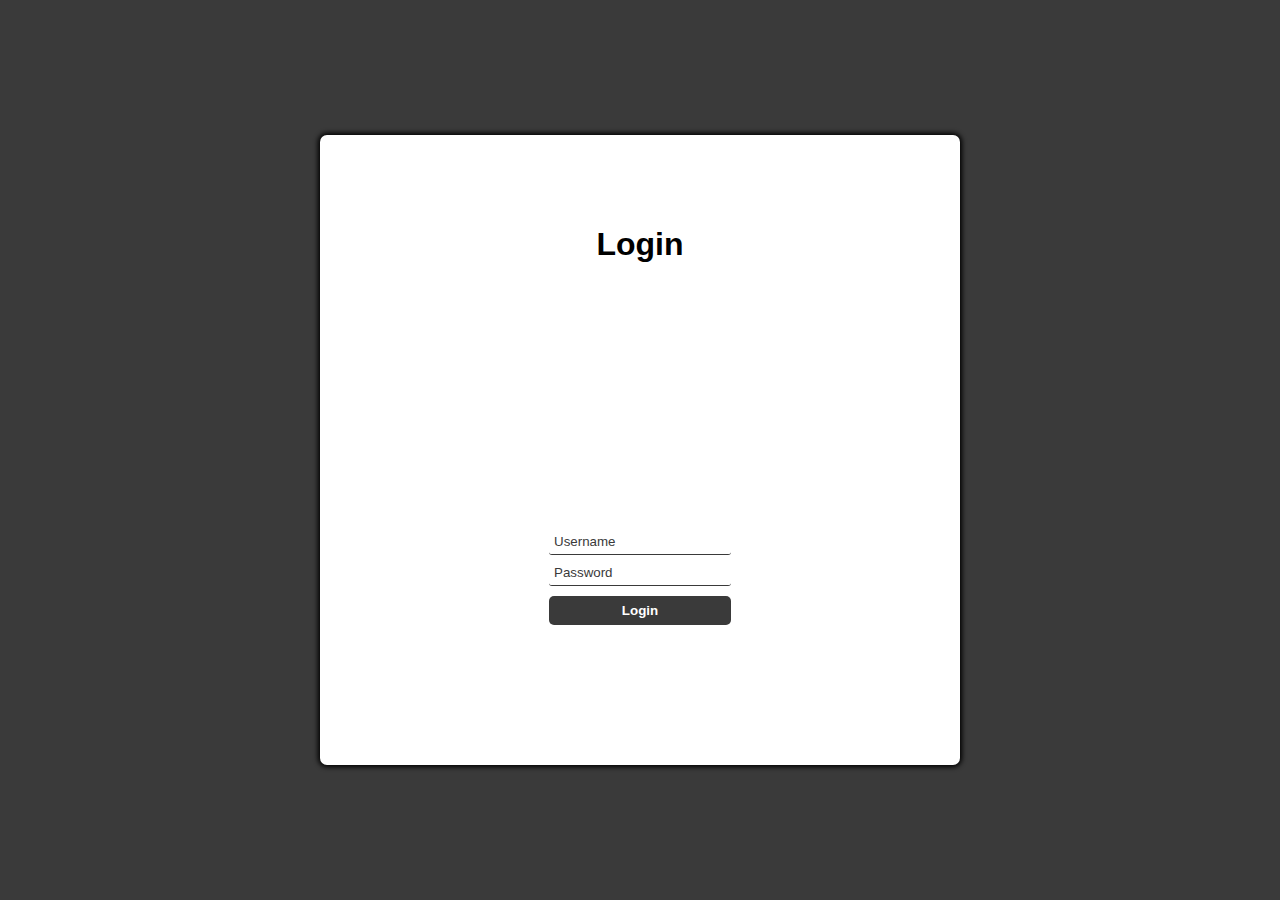
<file: index.html>
<!DOCTYPE html>
<html lang="en">

<head>
    <meta charset="UTF-8">
    <meta name="viewport" content="width=device-width, initial-scale=1.0">
    <title>Login</title>
    <link rel="stylesheet" href="login-page.css">
    <script defer src="login-page.js"></script>
</head>

<body>
    <main id="main-holder">
        <h1 id="login-header">Login</h1>

        <div id="login-error-msg-holder">
            <p id="login-error-msg">Invalid username <span id="error-msg-second-line">and/or password</span></p>
        </div>

        <form id="login-form">
            <input type="text" name="username" id="username-field" class="login-form-field" placeholder="Username">
            <input type="password" name="password" id="password-field" class="login-form-field" placeholder="Password">
            <input type="submit" value="Login" id="login-form-submit">
        </form>
    </main>
</body>
</html>
</file>
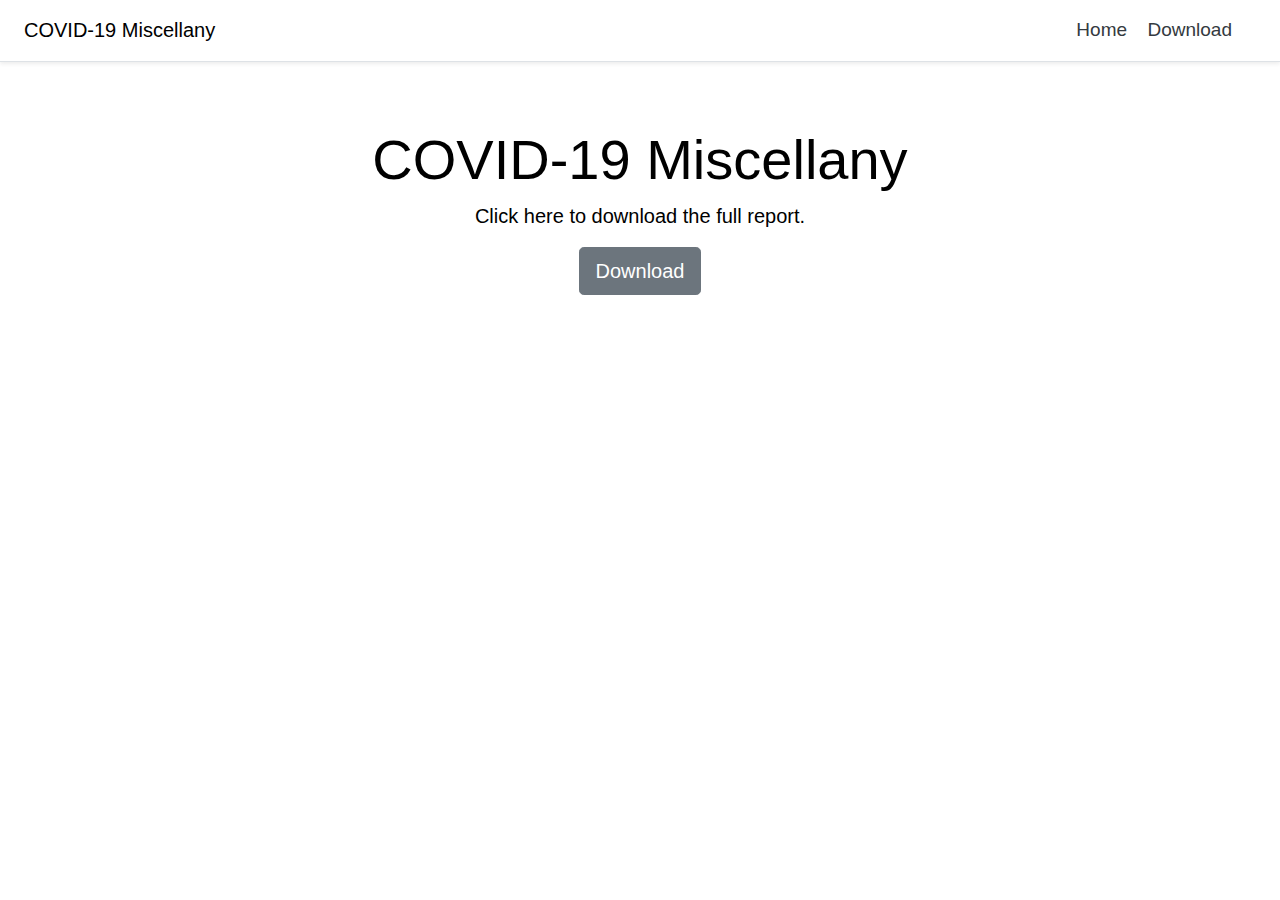
<file: Download.html>
﻿<!DOCTYPE html>
<html lang="en">

<head>
    <meta charset="utf-8">
    <meta http-equiv="X-UA-Compatible" content="IE=edge">
    <meta name="viewport" content="width=device-width, initial-scale=1, user-scalable=no">
    <meta name="robots" content="noindex, nofollow">
   <title>COVID-19 Miscellany</title>
    <link href="Assets/COVID-19.png" rel="shortcut icon" type="image/x-icon" />
    <link rel="stylesheet" href="https://stackpath.bootstrapcdn.com/bootstrap/4.4.1/css/bootstrap.min.css" integrity="sha384-Vkoo8x4CGsO3+Hhxv8T/Q5PaXtkKtu6ug5TOeNV6gBiFeWPGFN9MuhOf23Q9Ifjh" crossorigin="anonymous">
    <link href="MainCSS.css" rel="stylesheet">
</head>
    <body>
        <div class="d-flex flex-column flex-md-row align-items-center p-3 px-md-4 mb-3 bg-white border-bottom shadow-sm">
            <h5 class="my-0 mr-md-auto font-weight-normal">COVID-19 Miscellany</h5>
            <nav class="my-2 my-md-0 mr-md-3">
                <a class="p-2 text-dark" href="Home.html">Home</a>
                <a class="p-2 text-dark" href="Download.html">Download</a>
            </nav>
          </div>
          <div class="pricing-header px-3 py-3 pt-md-5 pb-md-4 mx-auto text-center">
            <h4 class="display-4">COVID-19 Miscellany</h4>
            <p class="lead">Click here to download the full report.</p>
            <p class="lead">
                <a href="/COVID-19_Resource_Pack.pdf" class="btn btn-lg btn-secondary">Download</a>
              </p>
          </div>
    <script src="https://ajax.googleapis.com/ajax/libs/jquery/3.3.1/jquery.min.js"></script>
    <script src="https://stackpath.bootstrapcdn.com/bootstrap/4.4.1/js/bootstrap.min.js" integrity="sha384-wfSDF2E50Y2D1uUdj0O3uMBJnjuUD4Ih7YwaYd1iqfktj0Uod8GCExl3Og8ifwB6" crossorigin="anonymous"></script>
    <script src="MainJS.js"></script>
</body>
</html>
</file>
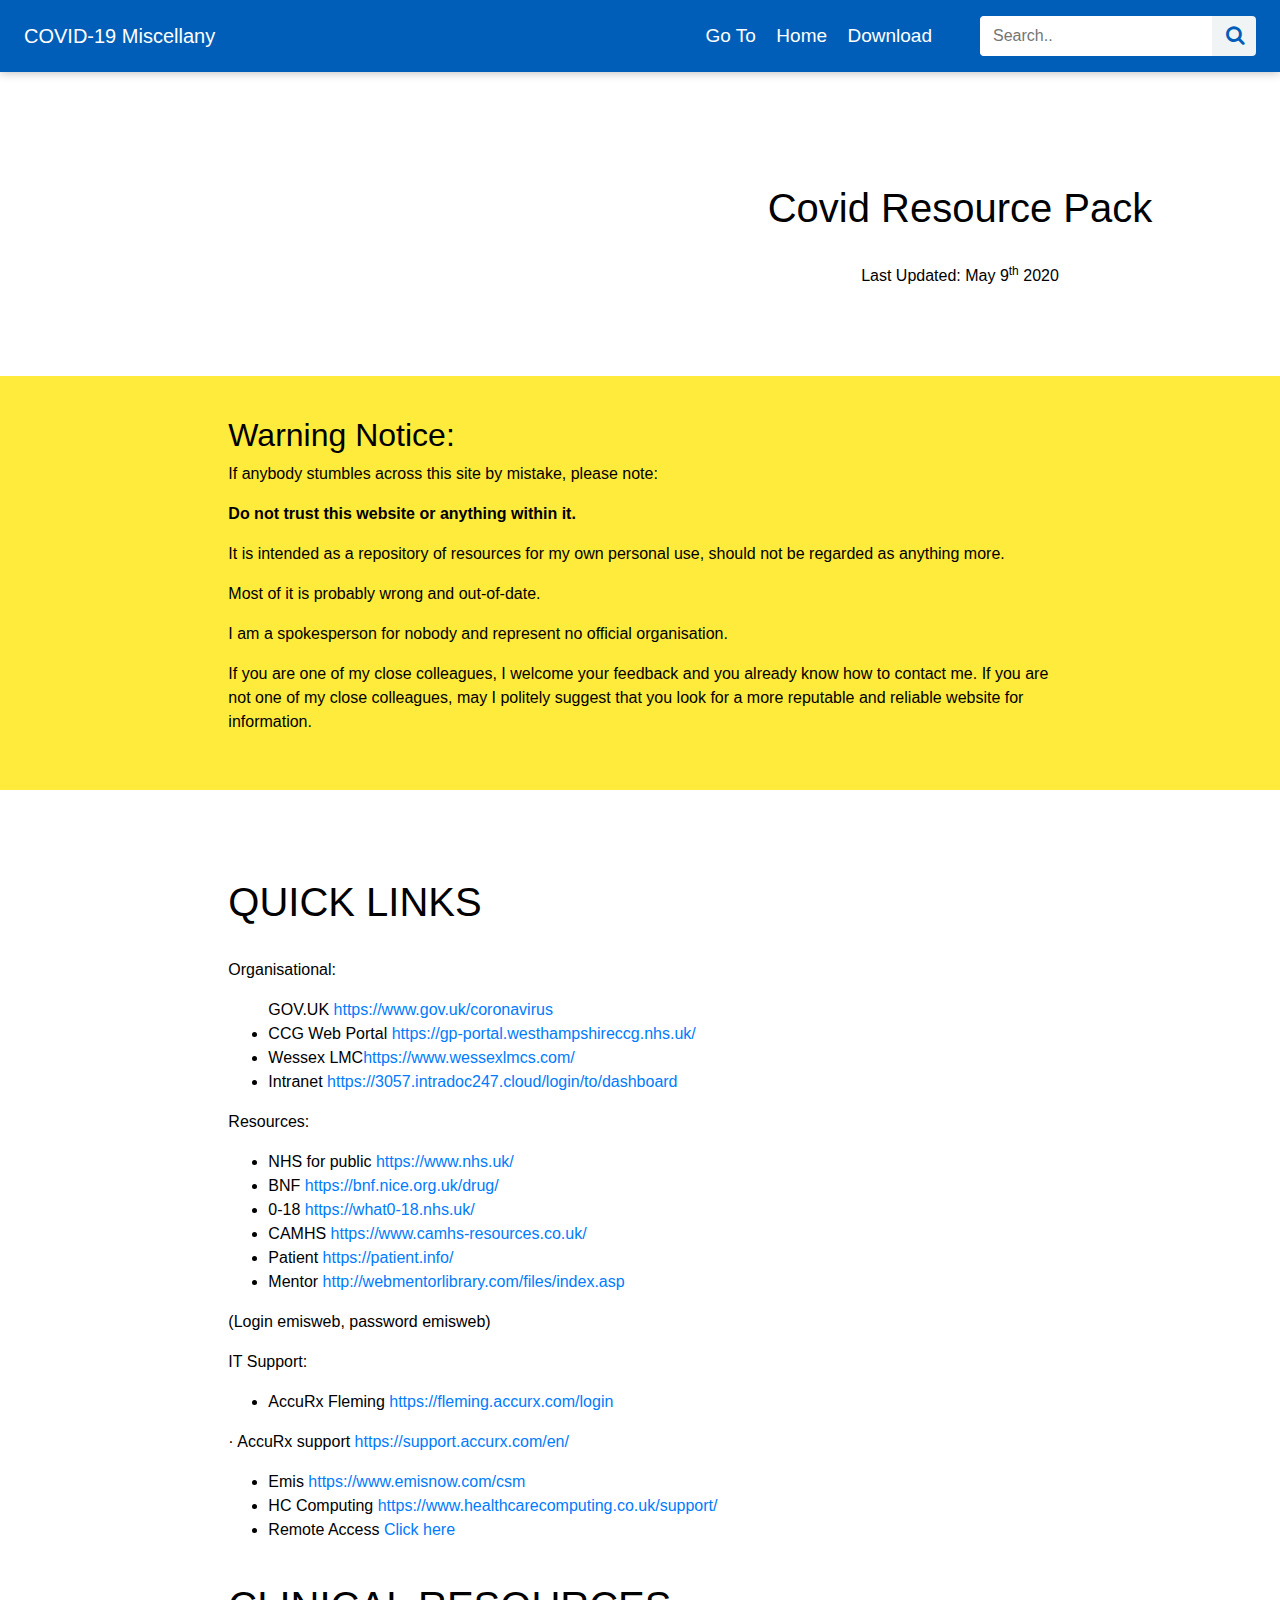
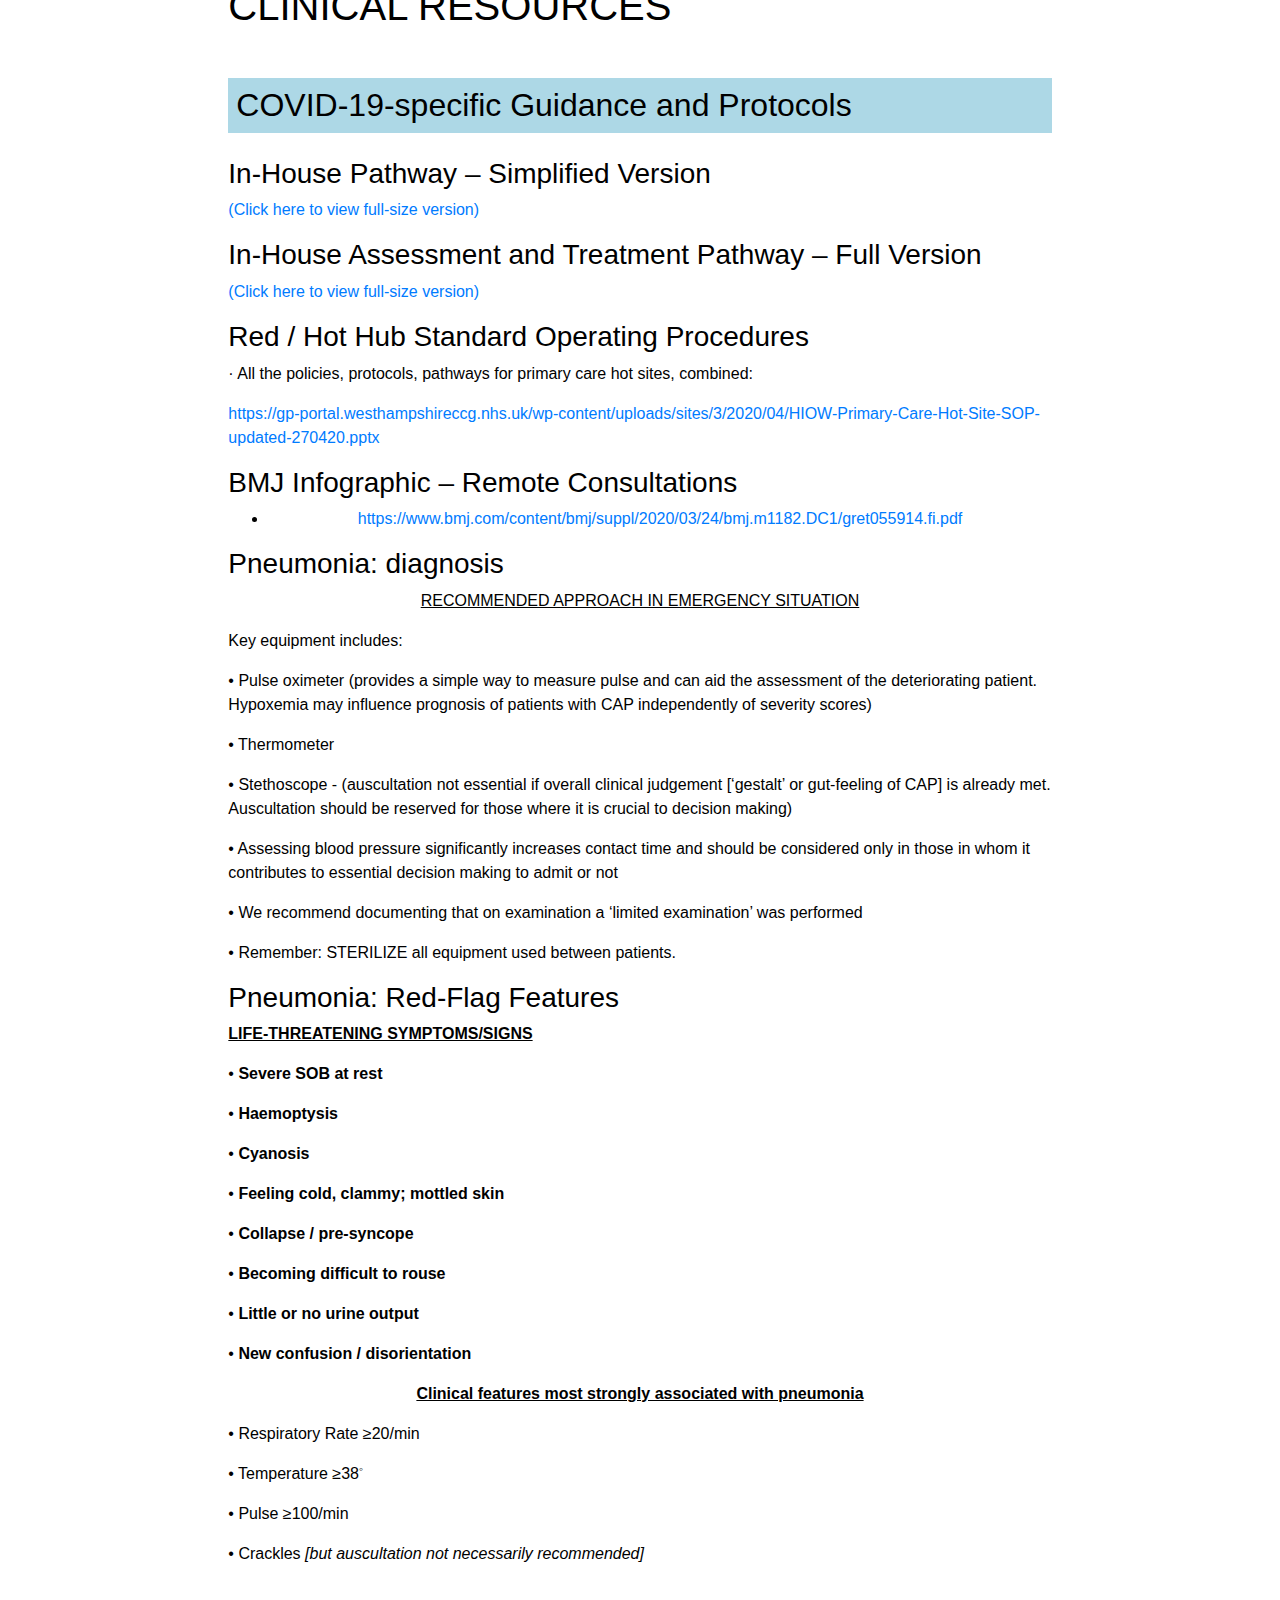
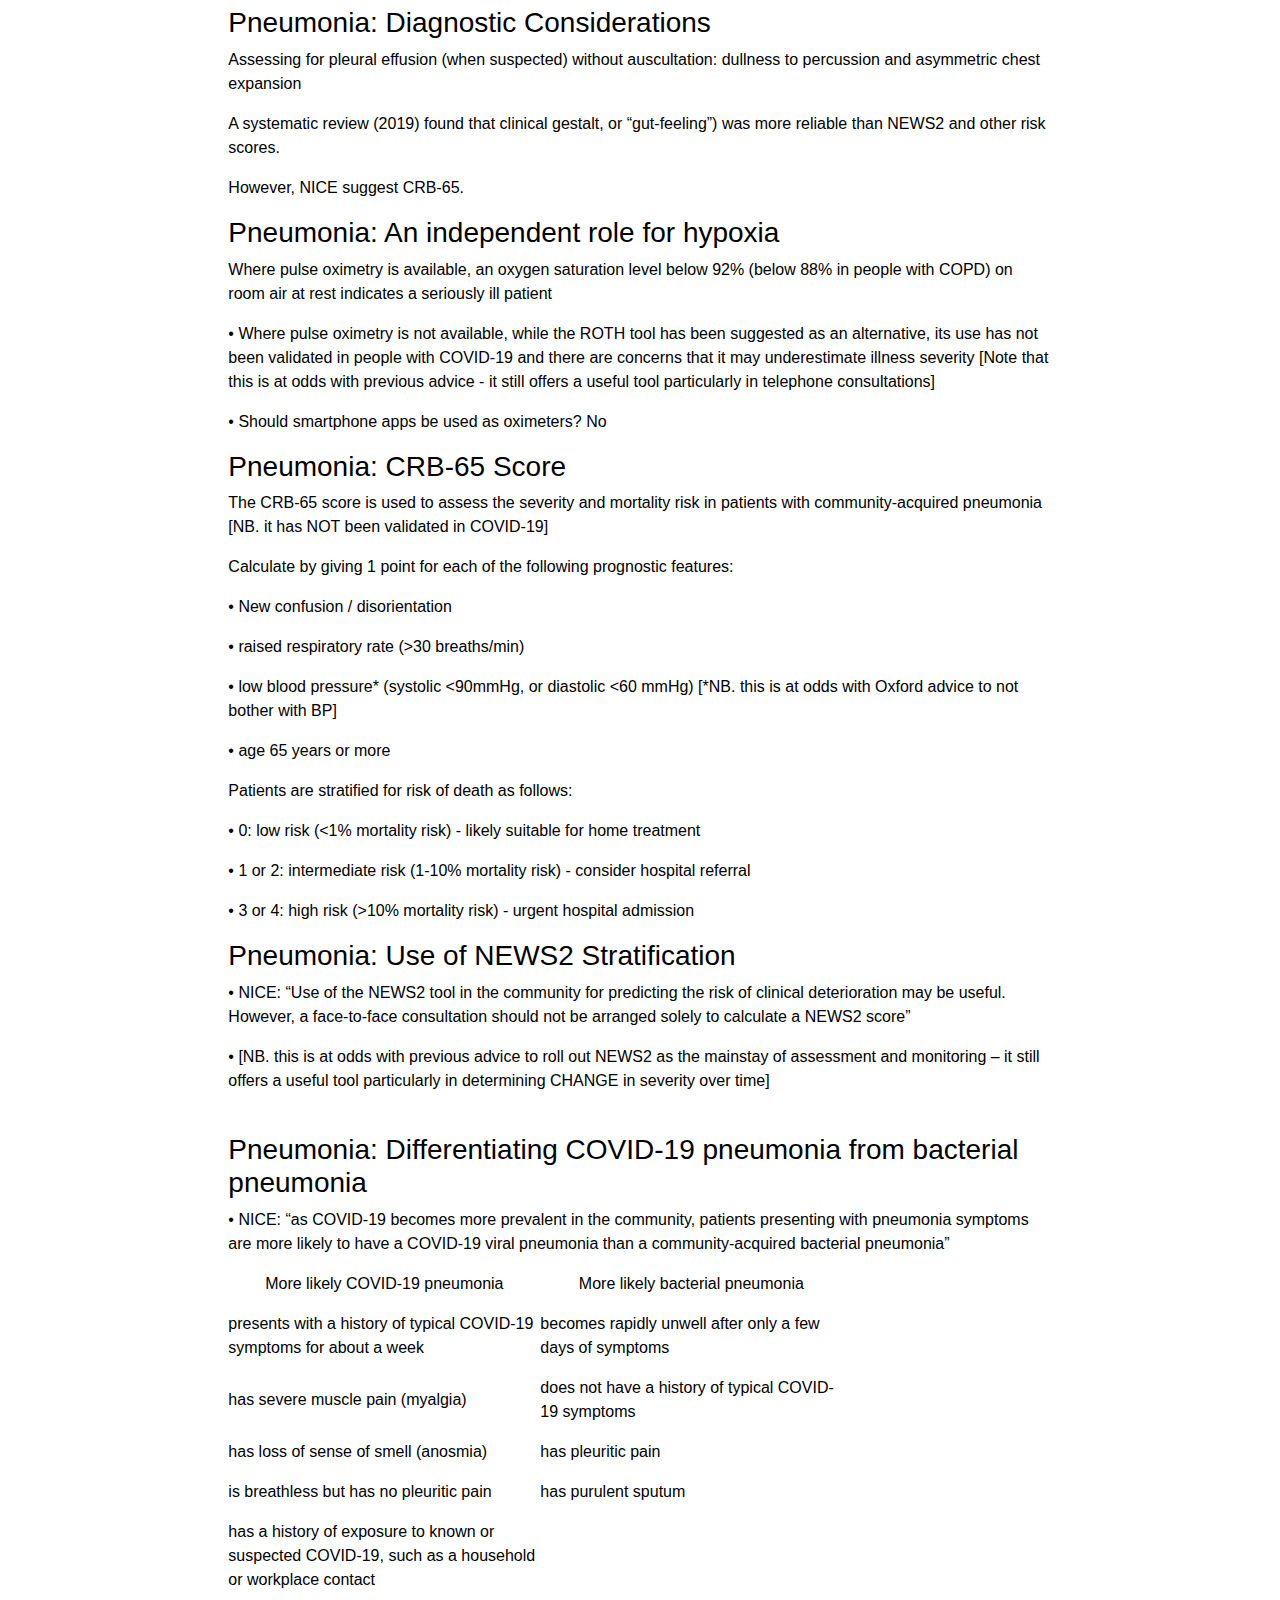
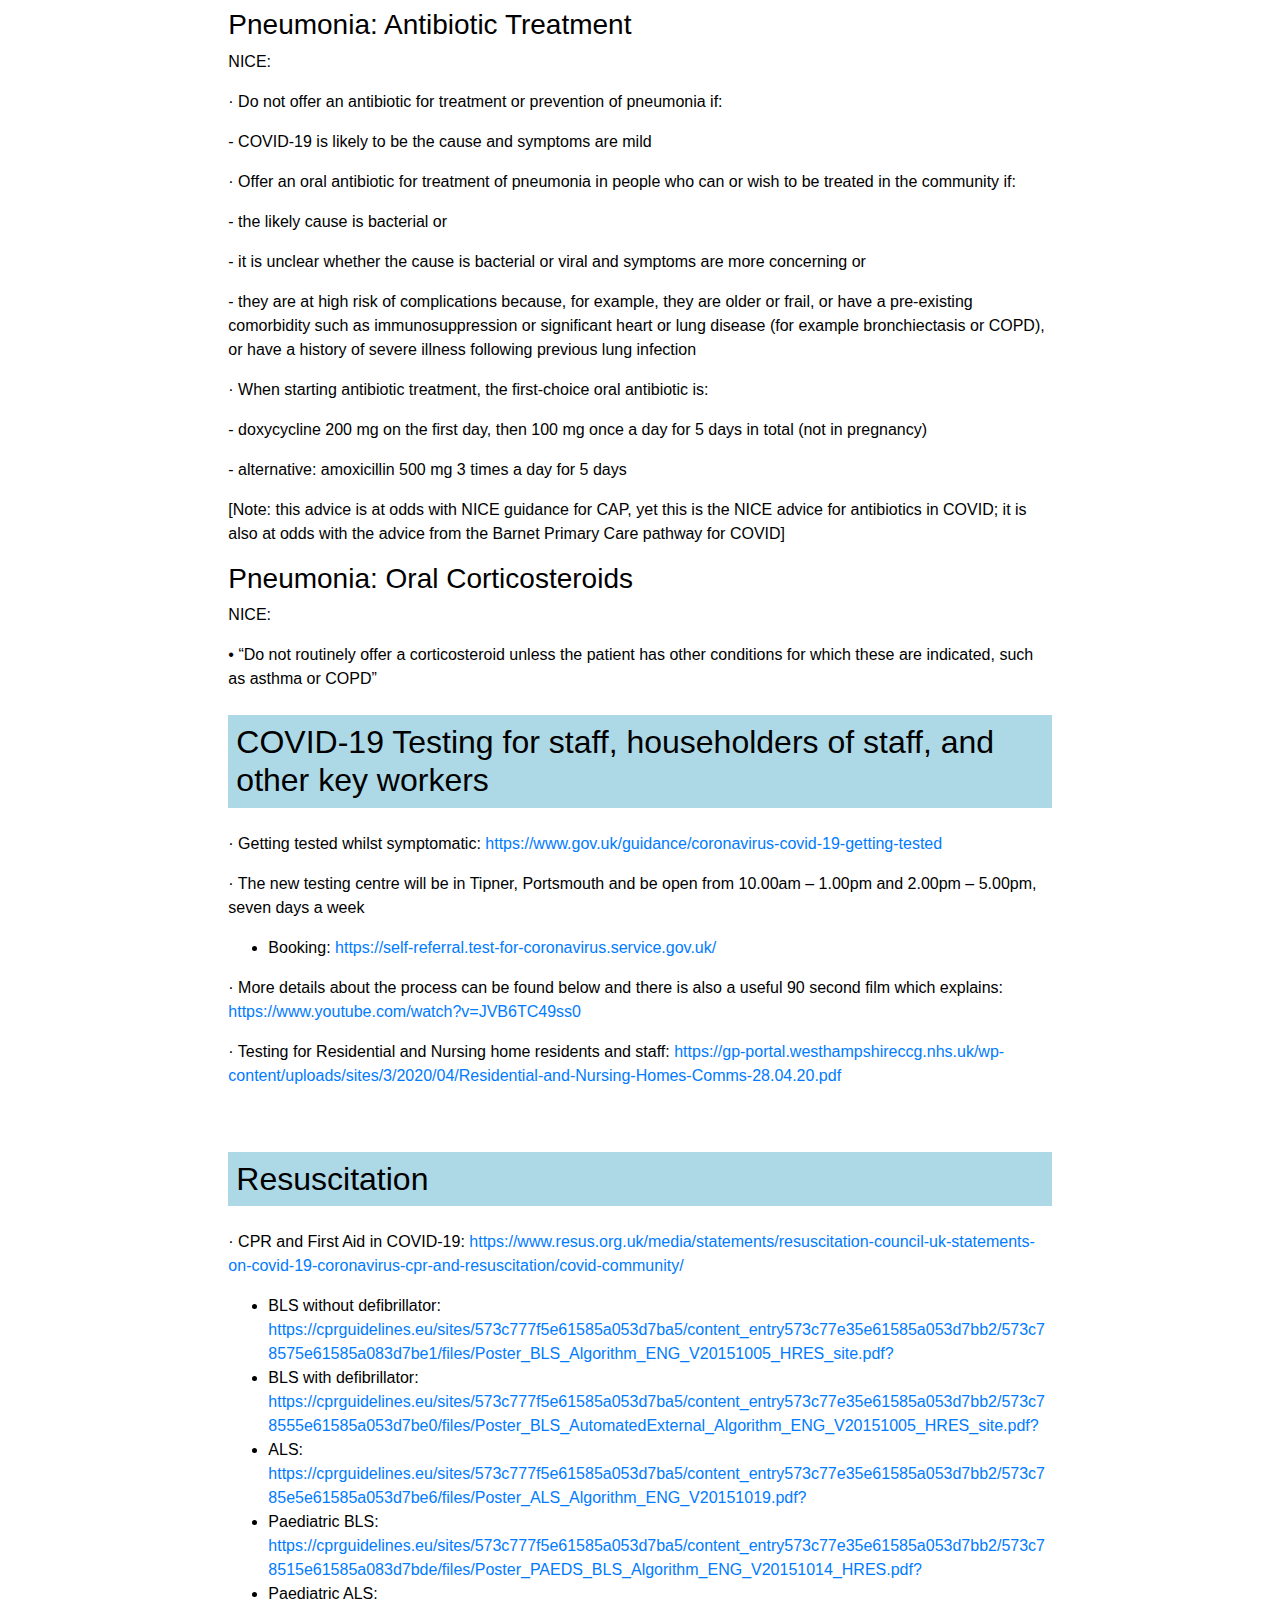
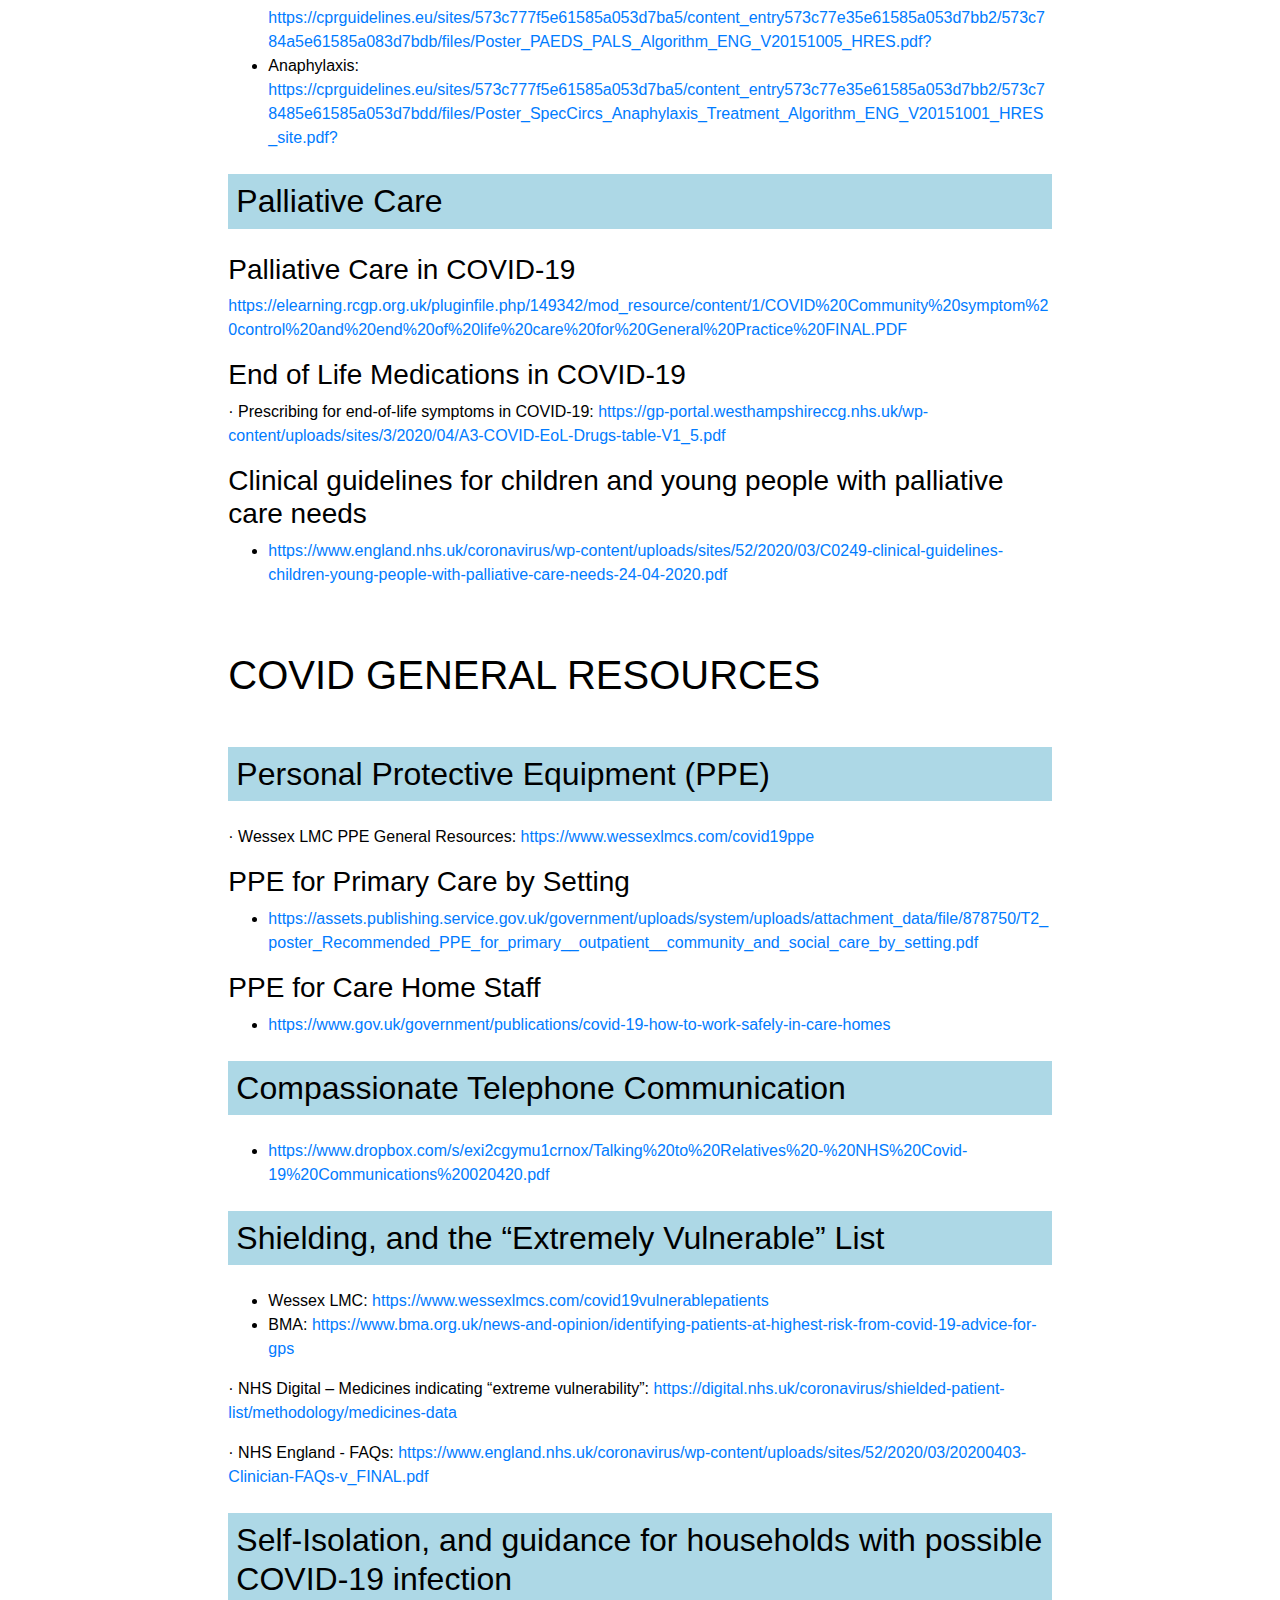
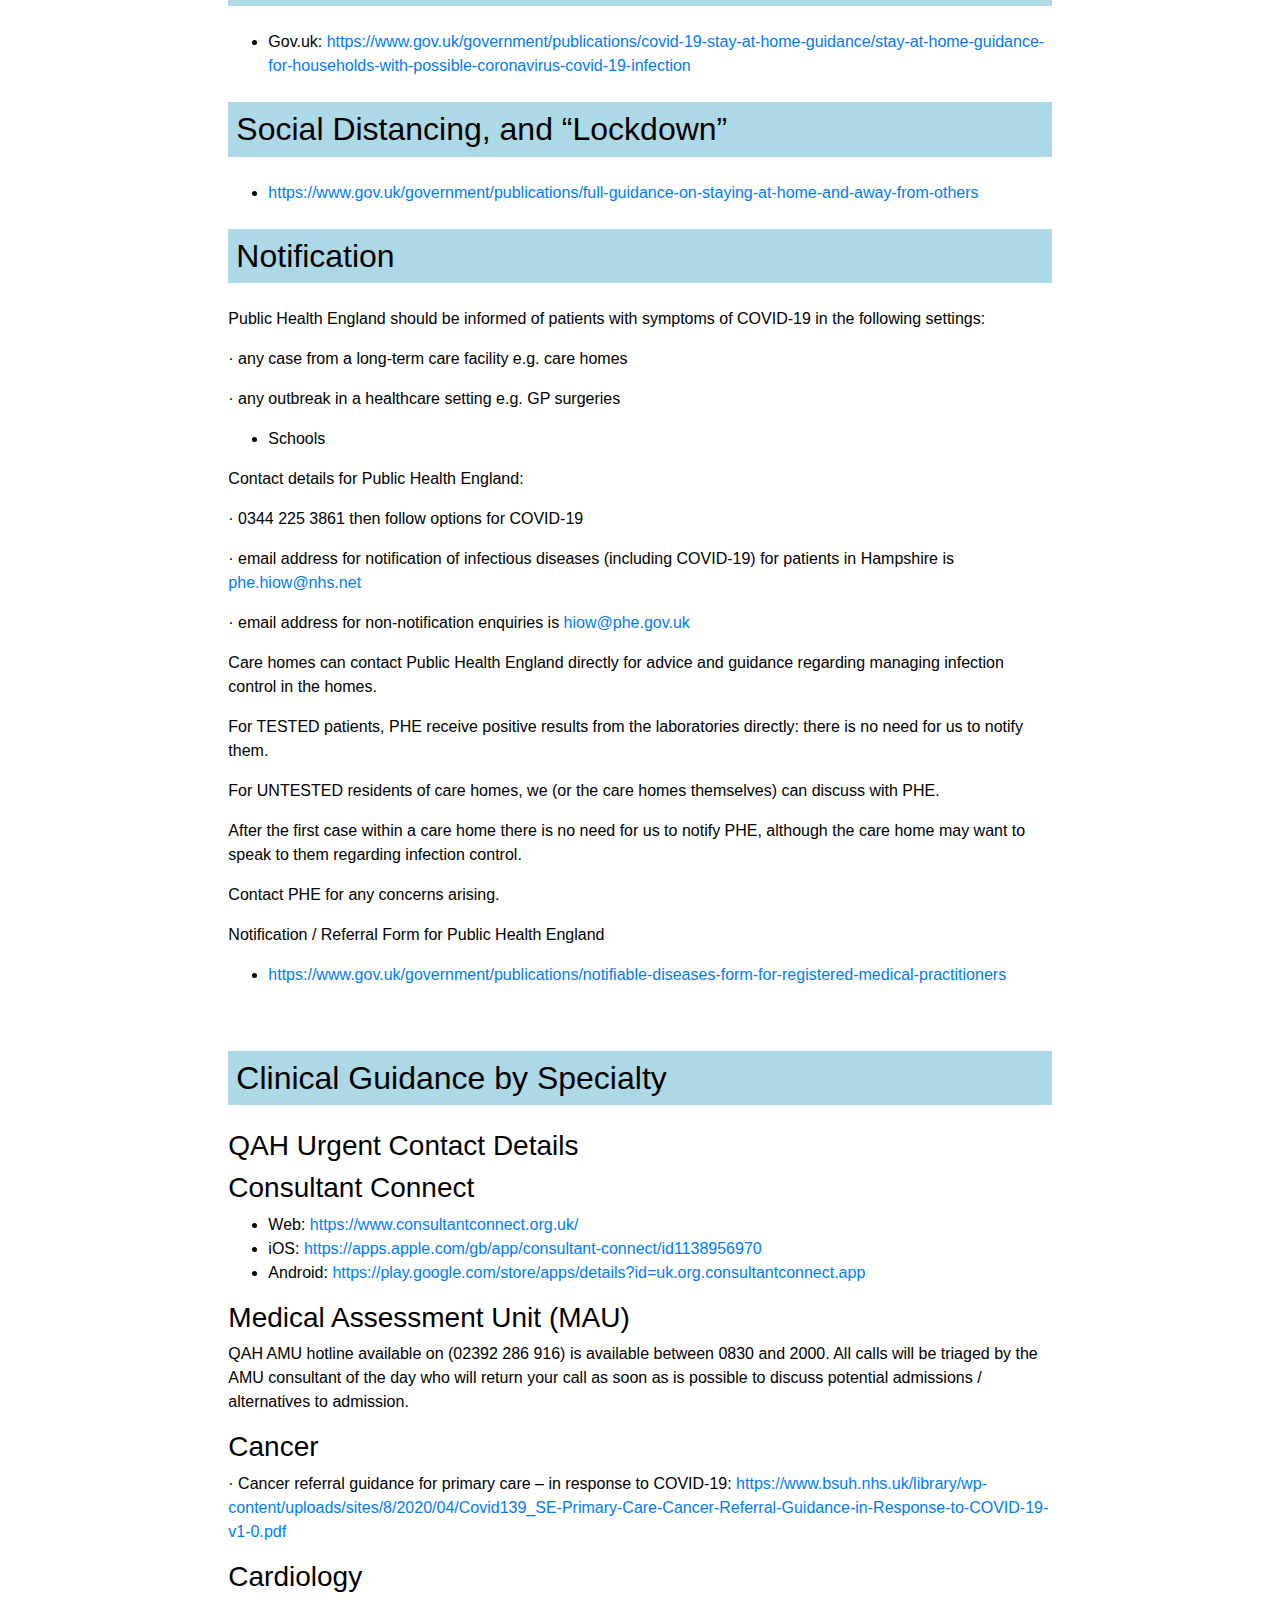
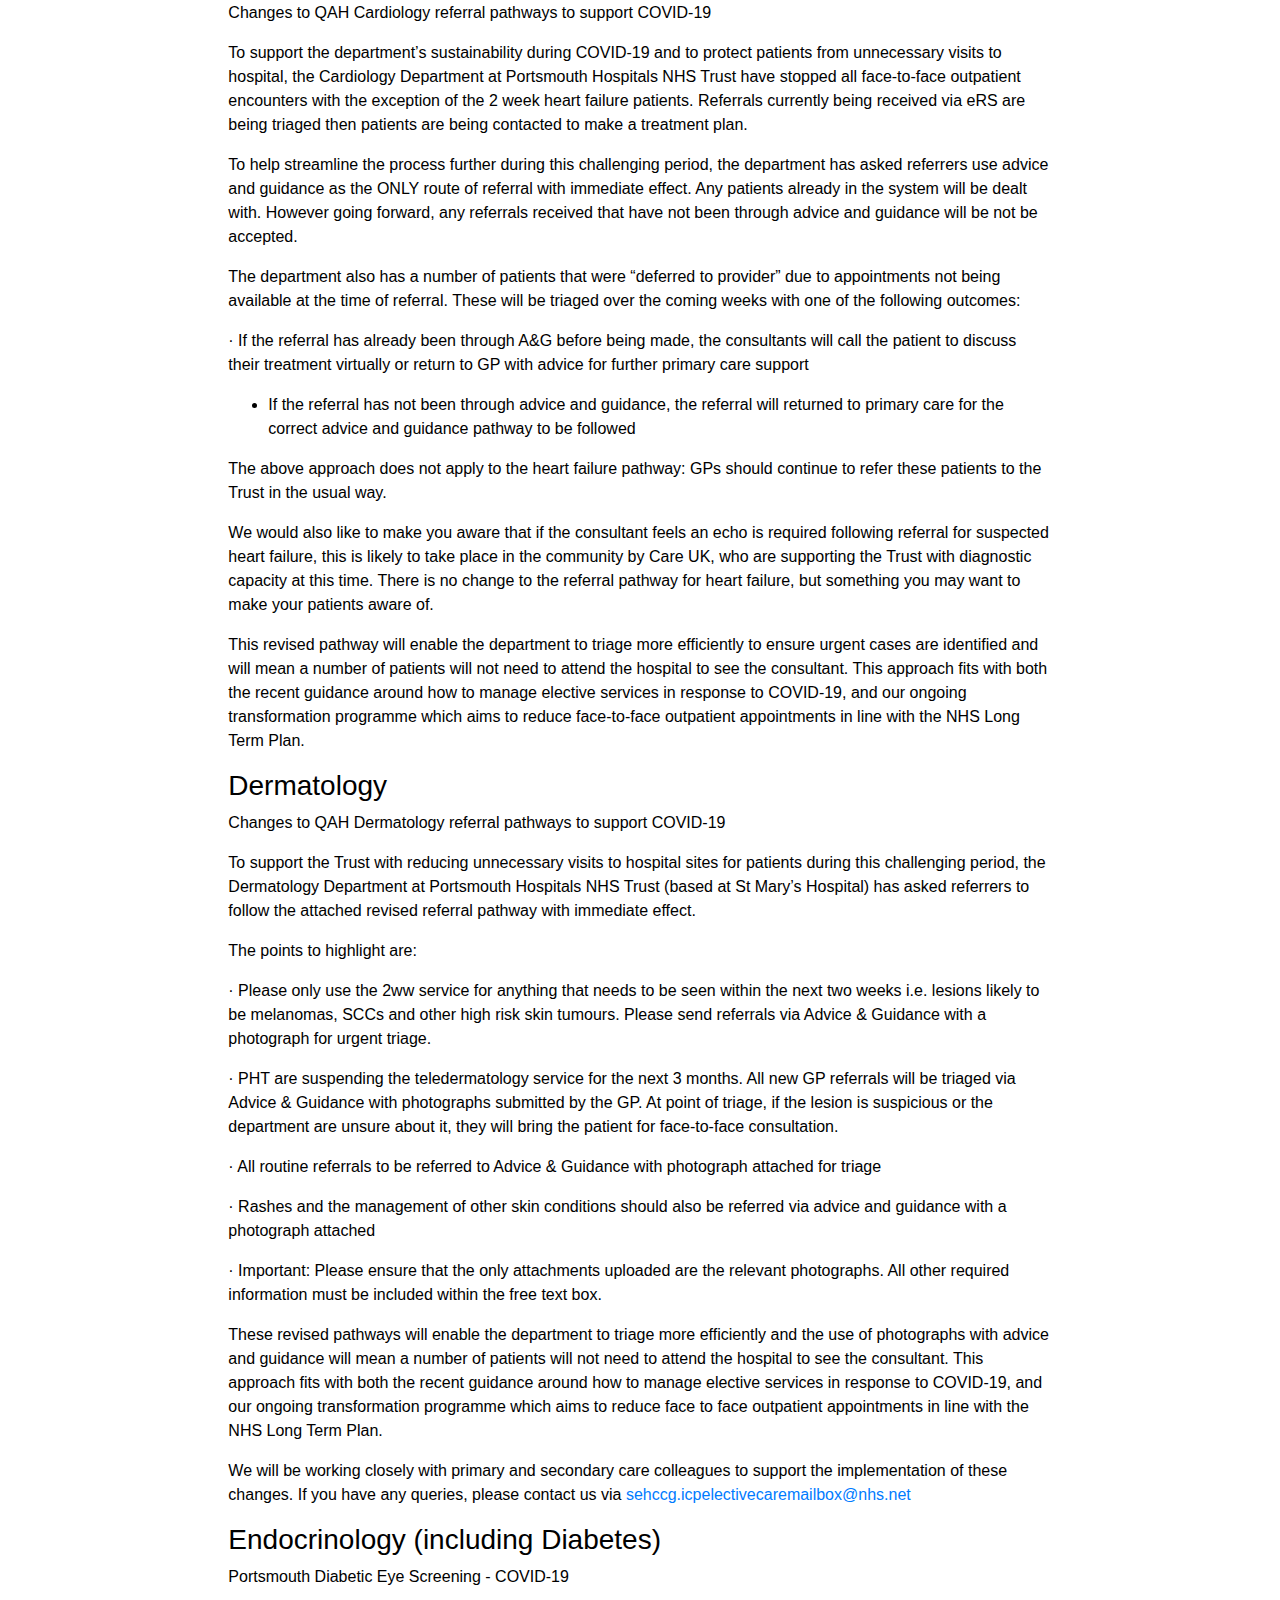
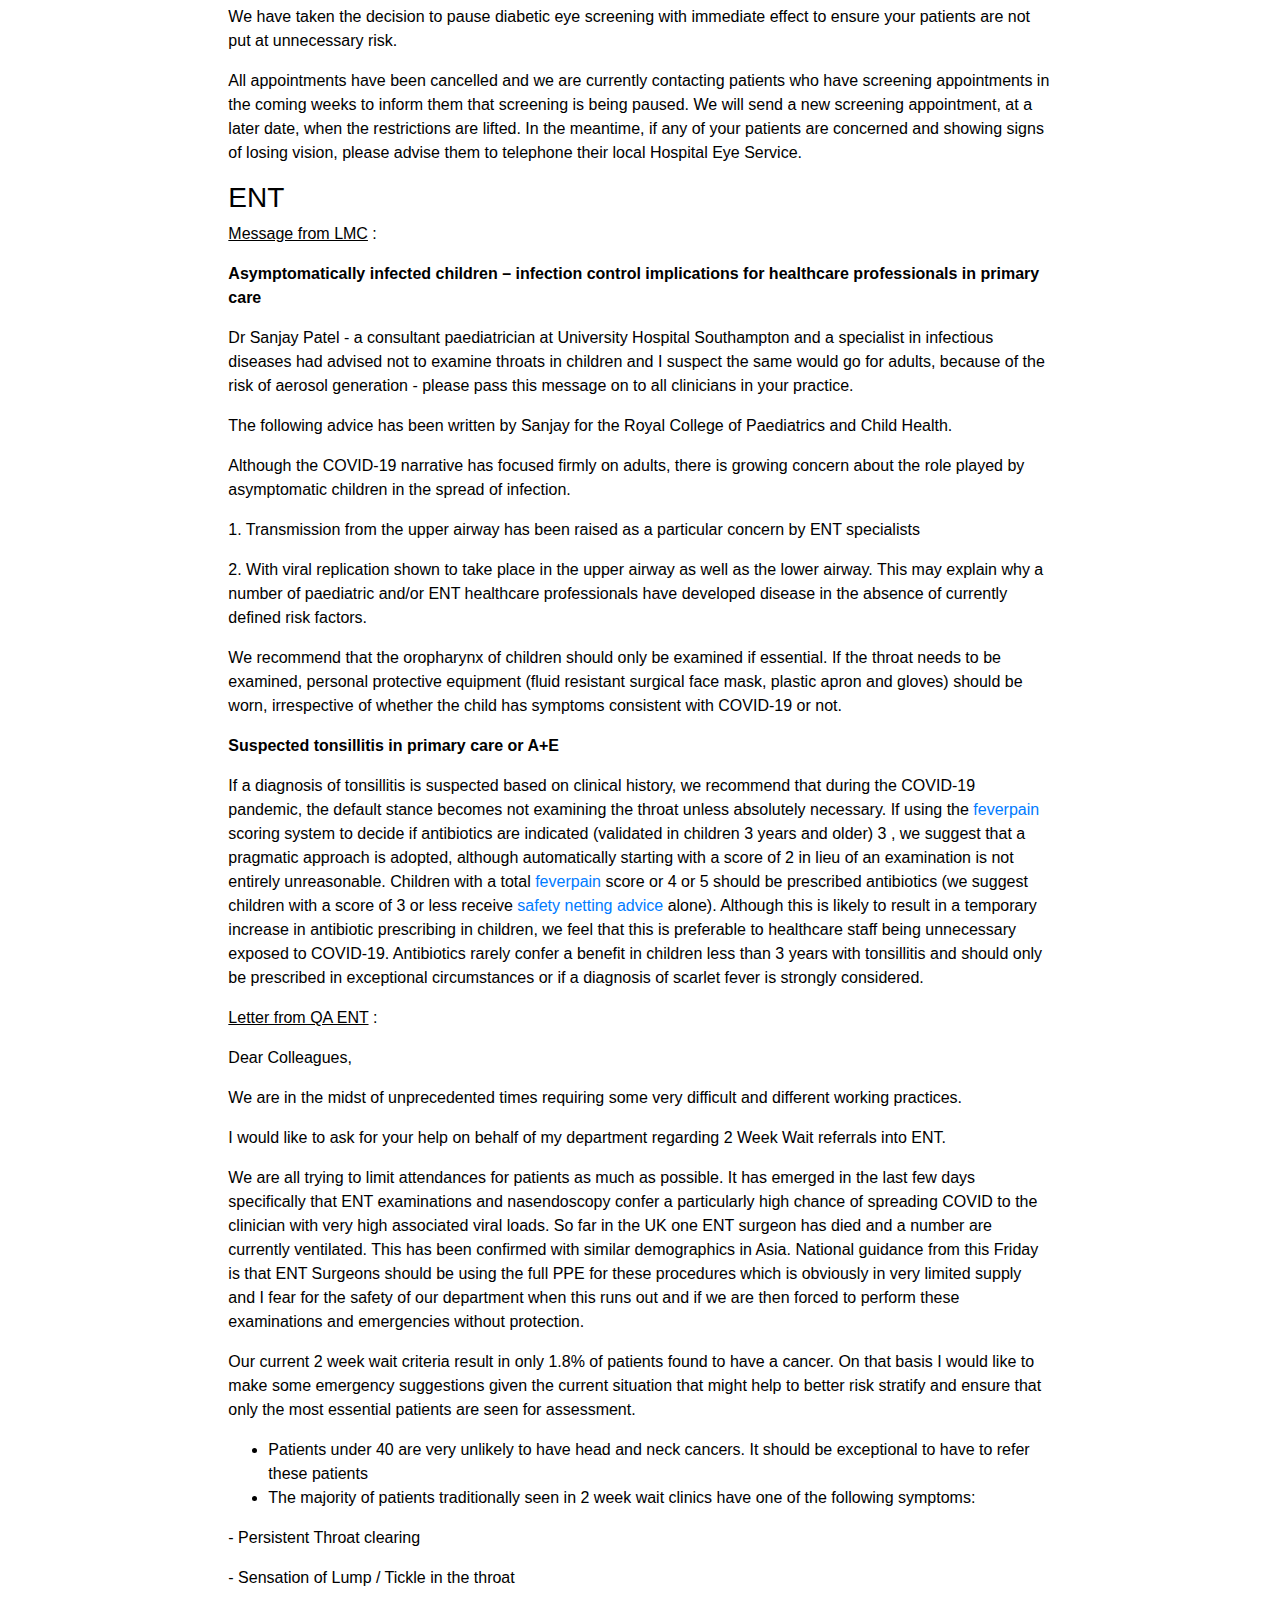
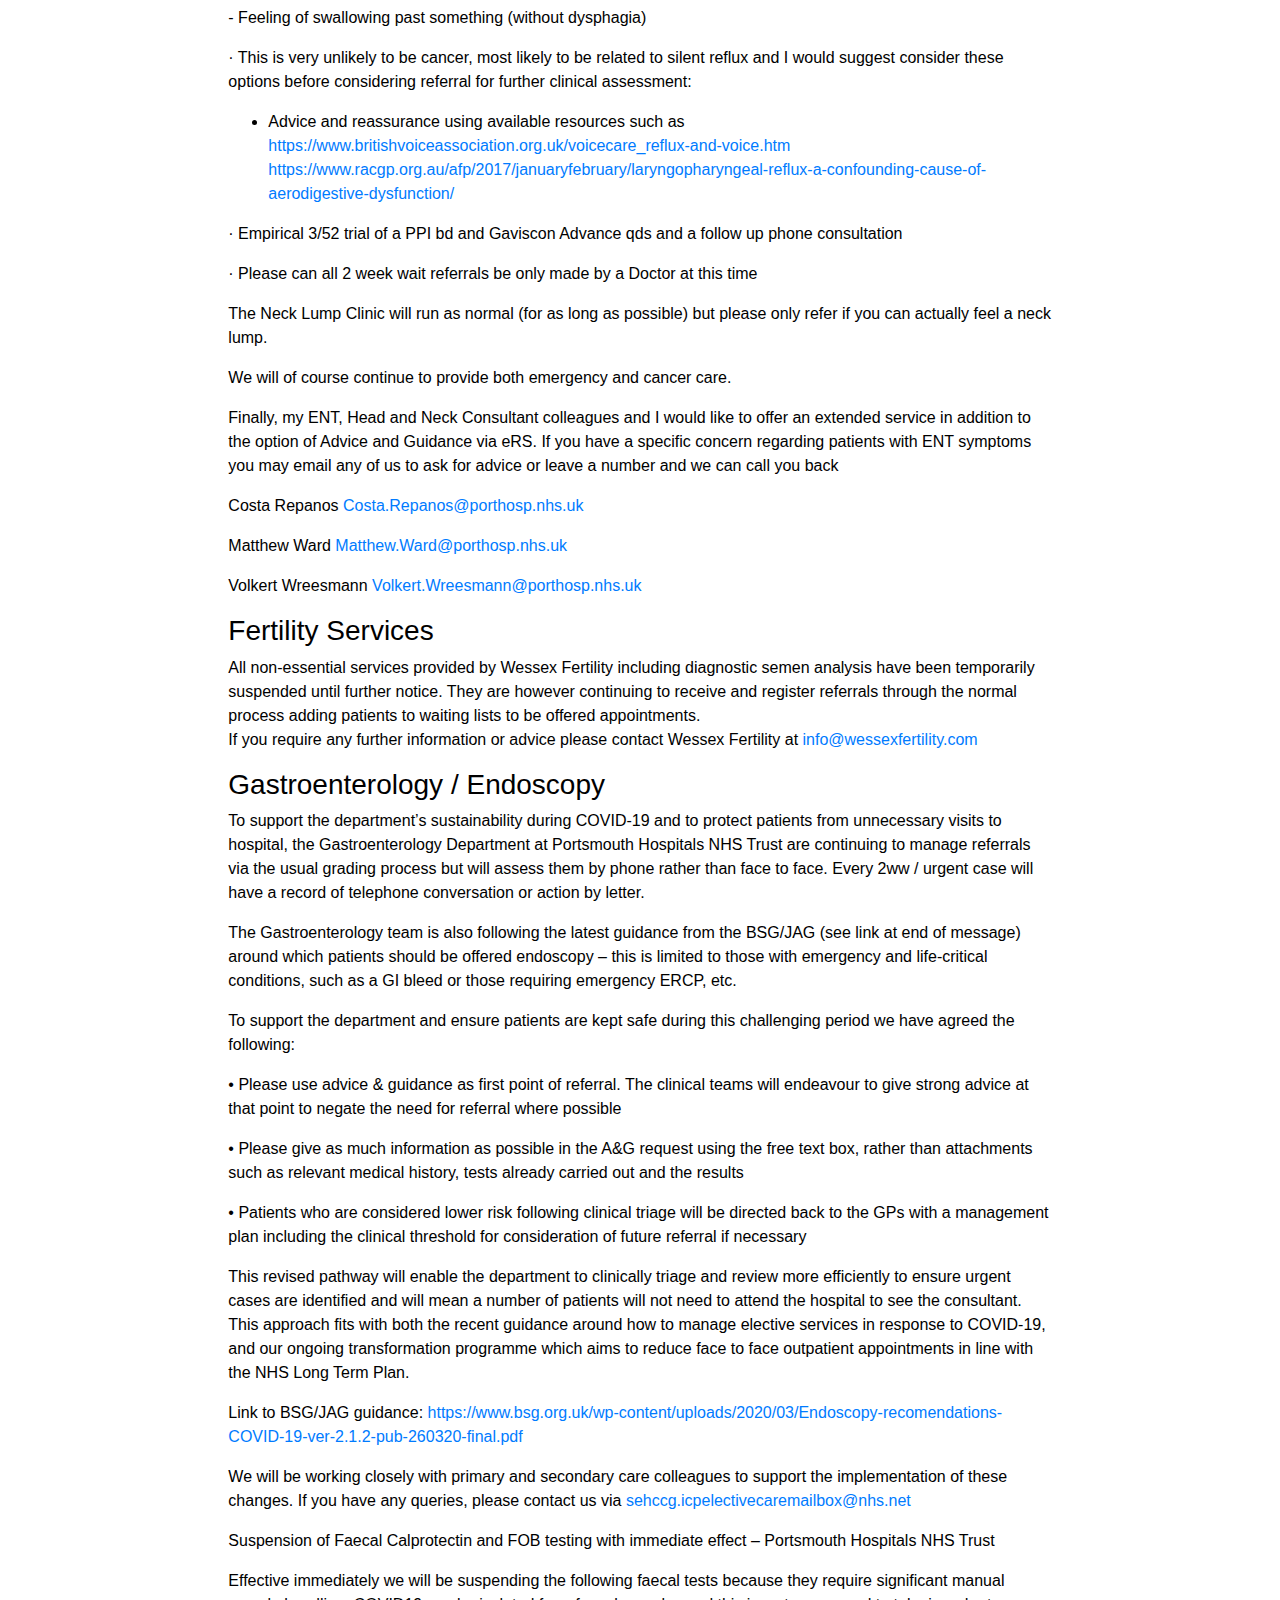
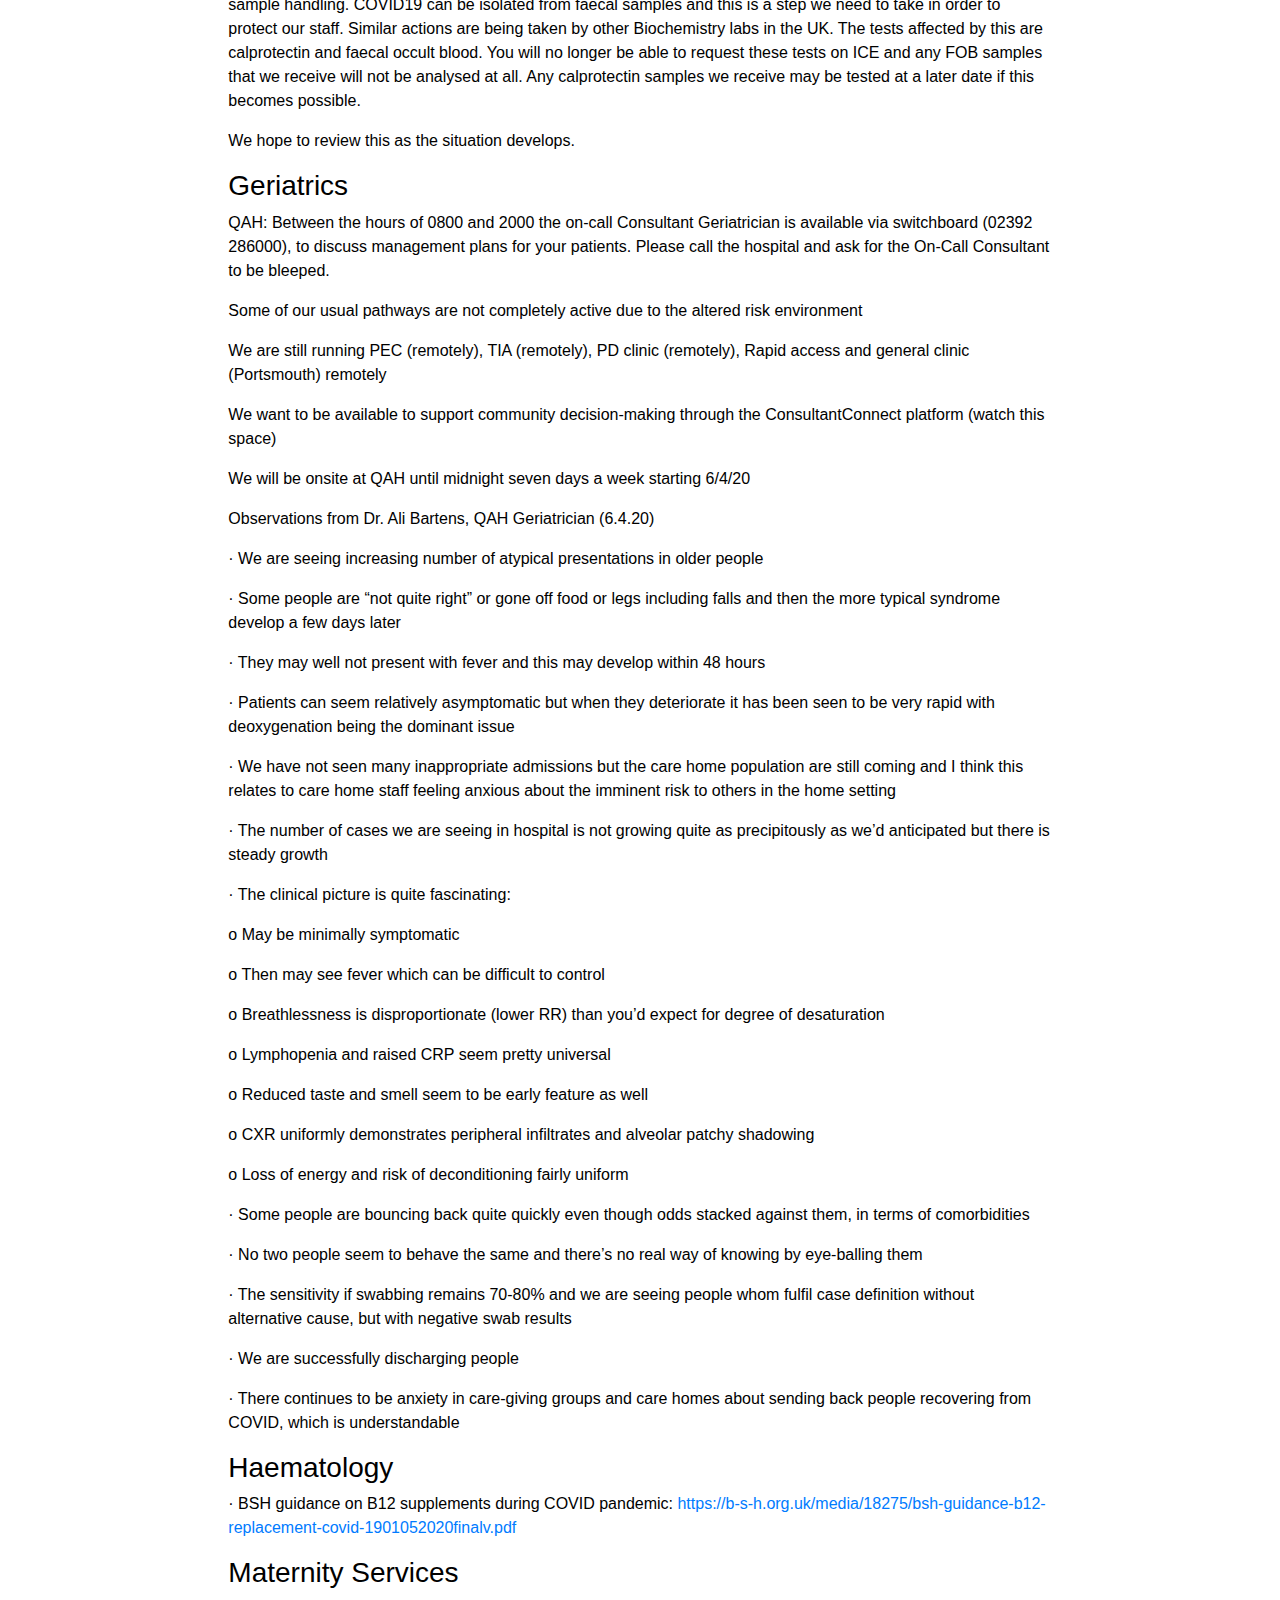
<file: Home.html>
﻿<!DOCTYPE html>
<html lang="en">

<head>
    <meta charset="utf-8">
    <meta http-equiv="X-UA-Compatible" content="IE=edge">
    <meta name="viewport" content="width=device-width, initial-scale=1, user-scalable=no">
    <meta name="robots" content="noindex, nofollow">
    <title>COVID-19 Miscellany</title>
    <link href="Assets/COVID-19.png" rel="shortcut icon" type="image/x-icon" />
    <link rel="stylesheet" href="https://stackpath.bootstrapcdn.com/bootstrap/4.4.1/css/bootstrap.min.css"
        integrity="sha384-Vkoo8x4CGsO3+Hhxv8T/Q5PaXtkKtu6ug5TOeNV6gBiFeWPGFN9MuhOf23Q9Ifjh" crossorigin="anonymous">
    <link rel="stylesheet" href="https://cdnjs.cloudflare.com/ajax/libs/font-awesome/4.7.0/css/font-awesome.min.css">
    <link href="MainCSS.css" rel="stylesheet">
</head>

<body>
    <div class="d-flex flex-column flex-md-row align-items-center p-3 px-md-4 border-bottom shadow-sm nav-section">
        <h5 class="my-0 mr-md-auto font-weight-normal">COVID-19 Miscellany</h5>
        <nav class="my-4 my-md-0 mr-md-3">
            <div class="dropdown">
                <a onclick="myFunction()" class="p-2 mx-2 mx-md-0 text-white">Go To</a>
                <div id="myDropdown" class="dropdown-content">
                    <input type="text" placeholder="Search.." id="myInput" onkeyup="filterFunction()">
                    <a href="#_Toc39948274">QUICK LINKS</a>
                    <a href="#_Toc39948275">CLINICAL RESOURCES</a>
                    <a href="#_Toc39948276">COVID-19-specific Guidance and Protocols</a>
                    <a href="#_Toc39948277">COVID-19 Testing for staff, householders of staff, and other key workers</a>
                    <a href="#_Toc39948278">Resuscitation</a>
                    <a href="#_Toc39948279">Palliative Care</a>
                    <a href="#_Toc39948280">COVID GENERAL RESOURCES</a>
                    <a href="#_Toc39948281">Personal Protective Equipment (PPE)</a>
                    <a href="#_Toc39948282">Compassionate Telephone Communication</a>
                    <a href="#_Toc39948283">Shielding, and the “Extremely Vulnerable” List</a>
                    <a href="#_Toc39948284">Self-Isolation, and guidance for households with possible COVID-19
                        infection</a>
                    <a href="#_Toc39948285">Social Distancing, and “Lockdown”</a>
                    <a href="#_Toc39948286">Notification</a>
                    <a href="#_Toc39948287">Clinical Guidance by Specialty</a>
                    <a href="#_Toc39948288">Death</a>
                    <a href="#_Toc39948289">Safeguarding</a>
                    <a href="#_Toc39948290">Responding to Domestic Abuse During COVID</a>
                    <a href="#_Toc39948291">Research into COVID-19</a>
                    <a href="#_Toc39948292">PRESCRIBING</a>
                    <a href="#_Toc39948293">Managing Ramadan during COVID-19</a>
                    <a href="#_Toc39948294">SERVICE UPDATES - PRIMARY CARE and Community Teams</a>
                    <a href="#_Toc39948295">SOCIAL CARE</a>
                    <a href="#_Toc39948296">Advocacy</a>
                    <a href="#_Toc39948297">Bereavement Support</a>
                    <a href="#_Toc39948298">Nutrition and hydration advice for the elderly</a>
                    <a href="#_Toc39948299">Social Prescribers – Contact details</a>
                    <a href="#_Toc39948300">Volunteer Services</a>
                    <a href="#_Toc39948301">Citizens Advice East Hampshire (CAEH)</a>
                    <a href="#_Toc39948302">East Hants District Council</a>
                    <a href="#_Toc39948303">Smoke Free</a>
                    <a href="#_Toc39948304">SUPPORT FOR NHS STAFF</a>
                    <a href="#_Toc39948305">Mental Wellbeing Support for all NHS Staff</a>
                    <a href="#_Toc39948306">Counselling for Everyone</a>
                    <a href="#_Toc39948307">Counselling for Doctors</a>
                    <a href="#_Toc39948308">Counselling for Nurses</a>
                    <a href="#_Toc39948309">Guidance for Managers</a>
                    <a href="#_Toc39948310">Supermarket Hours for NHS Staff</a>
                    <a href="#_Toc39948311">NHS Staff Offers</a>
                    <a href="#_Toc39948312">The post-COVID ERA</a>
                </div>
            </div>
            <a class="p-2 text-white mx-2 mx-md-0" href="Home.html">Home</a>
            <a class="p-2 text-white mr-md-4 mx-2 mx-md-0" href="Download.html">Download</a>
        </nav>
        <div class="search">
            <input class="search-input" type="text" placeholder="Search.." name="search">
            <button class="search-button" type="submit"><i class="fa fa-search"></i></button>
        </div>
    </div>

    <section class="py-3 hero-section">
        <div class="container-fluid">
            <div class="row justify-content-end text-center py-4 py-lg-5 mt-5">
                <div class="col-12 col-md-8 col-lg-6">
                    <h1 class="text-center">Covid Resource Pack</h1>
                    <div class="py-4">
                        <p class="mb-0 date-updated">Last Updated:
                            May 9<sup>th</sup> 2020</p>
                    </div>
                </div>
            </div>
        </div>
    </section>


    <section class="py-3 bg-yellow">
        <div class="container-fluid">
            <div class="row justify-content-center text-left py-2 py-lg-4">
                <div class="col-12 col-md-8 col-lg-8">
                    <h2 class="bg-yellow">Warning Notice:</h2>
                    <p>
                        If anybody stumbles across this site by mistake, please
                        note:
                    </p>
                    <p>
                        <strong>
                            Do not trust this website or anything within it.
                        </strong>
                    </p>
                    <p>
                        It is intended as a repository of resources for my own
                        personal use, should not be regarded as anything more.
                    </p>
                    <p>
                        Most of it is probably wrong and out-of-date.
                    </p>
                    <p>
                        I am a spokesperson for nobody and represent no
                        official organisation.
                    </p>
                    <p>
                        If you are one of my close colleagues, I welcome your
                        feedback and you already know how to contact me. If you
                        are not one of my close colleagues, may I politely
                        suggest that you look for a more reputable and reliable
                        website for information.
                    </p>
                </div>
            </div>
        </div>
    </section>

    <section class="py-3 main-section">
        <div class="container-fluid">
            <div class="row justify-content-center text-left py-2 py-lg-5">
                <div class="col-12 col-md-8 col-lg-8">
                    <div>
                        <h1>
                            <a name="_Toc39948274">QUICK LINKS</a>
                        </h1>
                        <p>
                            Organisational:
                        </p>
                        <ul>
                            GOV.UK
                            <a href="https://www.gov.uk/coronavirus">
                                https://www.gov.uk/coronavirus
                            </a>
                            </li>
                            <li>
                                CCG Web Portal
                                <a href="https://gp-portal.westhampshireccg.nhs.uk/">
                                    https://gp-portal.westhampshireccg.nhs.uk/
                                </a>
                                <u> </u>
                            </li>
                            <li>
                                Wessex LMC<a href="https://www.wessexlmcs.com/">https://www.wessexlmcs.com/</a> <u></u>
                            </li>
                            <li>
                                Intranet
                                <a href="https://3057.intradoc247.cloud/login/to/dashboard">
                                    https://3057.intradoc247.cloud/login/to/dashboard
                                </a>
                                <u></u>
                            </li>
                        </ul>
                        <p>
                            Resources:
                        </p>
                        <ul>
                            <li>
                                NHS for public <a href="https://www.nhs.uk/">https://www.nhs.uk/</a>
                            </li>
                            <li>
                                BNF
                                <a href="https://bnf.nice.org.uk/drug/">
                                    https://bnf.nice.org.uk/drug/
                                </a>
                                <u></u>
                            </li>
                            <li>
                                0-18 <a href="https://what0-18.nhs.uk/">https://what0-18.nhs.uk/</a> <u></u>
                            </li>
                            <li>
                                CAMHS
                                <a href="https://www.camhs-resources.co.uk/">
                                    https://www.camhs-resources.co.uk/
                                </a>
                                <u></u>
                            </li>
                            <li>
                                Patient <a href="https://patient.info/">https://patient.info/</a> <u></u>
                            </li>
                            <li>
                                Mentor
                                <a href="http://webmentorlibrary.com/files/index.asp">
                                    http://webmentorlibrary.com/files/index.asp
                                </a>
                                <u></u>
                            </li>
                        </ul>
                        <p>
                            (Login emisweb, password emisweb)
                        </p>
                        <p>
                            <u> </u>
                        </p>
                        <p>
                            IT Support:
                        </p>
                        <ul>
                            <li>
                                AccuRx Fleming
                                <a href="https://fleming.accurx.com/login">
                                    https://fleming.accurx.com/login
                                </a>
                            </li>
                        </ul>
                        <p>
                            · AccuRx support <a href="https://support.accurx.com/en/">https://support.accurx.com/en/</a>
                        </p>
                        <ul>
                            <li>
                                Emis <a href="https://www.emisnow.com/csm">https://www.emisnow.com/csm</a>
                            </li>
                            <li>
                                HC Computing
                                <a href="https://www.healthcarecomputing.co.uk/support/">
                                    https://www.healthcarecomputing.co.uk/support/
                                </a>
                            </li>
                            <li>
                                Remote Access
                                <a
                                    href="https://node2.hantsgp.xhiow.nhs.uk/__extraweb__authen?id=6d%2BXf%2BI9vUw%3D&amp;alias=workplace&amp;resource=%2Fworkplace%2Faccess%2Fhome&amp;realm=149">
                                    Click here
                                </a>
                            </li>
                        </ul>
                        <h1>
                            <a name="_Toc39948275"></a>
                            <a name="_Toc39919042">CLINICAL RESOURCES</a>
                        </h1>
                    </div>
                    <div>
                        <h2>
                            <a name="_Toc39948276"></a>
                            <a name="_Toc39919043">COVID-19-specific Guidance and Protocols</a>
                        </h2>
                    </div>
                    <div>
                        <h3>
                            <a name="_Toc39919044">In-House Pathway – Simplified Version</a>
                        </h3>
                    </div>
                    <p>
                        <a href="In-House_Pathway–Simplified_Version.pdf">
                            (Click here to view full-size version)
                        </a>
                    </p>
                    <div>
                        <h3>
                            <a name="_Toc39919045">
                                In-House Assessment and Treatment Pathway – Full Version
                            </a>
                        </h3>
                    </div>
                    <p>
                        <a href="In-House_Assessment_and_Treatment_Pathway–Full_Version.pdf">
                            (Click here to view full-size version)
                        </a>
                    </p>
                    <div>
                        <h3>
                            <a name="_Toc39919046"></a>
                            <a name="_Red_/_Hot"></a>
                            <a name="_Red_/_Hot_1"></a>
                            Red / Hot Hub Standard Operating Procedures
                        </h3>
                    </div>
                    <p>
                        · All the policies, protocols, pathways for primary care hot sites,
                        combined:
                    </p>
                    <p>
                        <a
                            href="https://gp-portal.westhampshireccg.nhs.uk/wp-content/uploads/sites/3/2020/04/HIOW-Primary-Care-Hot-Site-SOP-updated-270420.pptx">
                            https://gp-portal.westhampshireccg.nhs.uk/wp-content/uploads/sites/3/2020/04/HIOW-Primary-Care-Hot-Site-SOP-updated-270420.pptx
                        </a>
                    </p>
                    <div>
                        <h3>
                            <a name="_Toc39919047">BMJ Infographic – Remote Consultations</a>
                        </h3>
                    </div>
                    <ul>
                        <li align="center">
                            <a href="https://www.bmj.com/content/bmj/suppl/2020/03/24/bmj.m1182.DC1/gret055914.fi.pdf">
                                https://www.bmj.com/content/bmj/suppl/2020/03/24/bmj.m1182.DC1/gret055914.fi.pdf
                            </a>
                        </li>
                    </ul>
                    <div>
                        <h3>
                            <a name="_Toc39919048">Pneumonia: diagnosis</a>
                        </h3>
                    </div>
                    <p align="center">
                        <u>RECOMMENDED APPROACH IN EMERGENCY SITUATION</u>
                        <u></u>
                    </p>
                    <p>
                        Key equipment includes:
                    </p>
                    <p>
                        • Pulse oximeter (provides a simple way to measure pulse and can aid the
                        assessment of the deteriorating patient. Hypoxemia may influence prognosis
                        of patients with CAP independently of severity scores)
                    </p>
                    <p>
                        • Thermometer
                    </p>
                    <p>
                        • Stethoscope - (auscultation not essential if overall clinical judgement
                        [‘gestalt’ or gut-feeling of CAP] is already met. Auscultation should be
                        reserved for those where it is crucial to decision making)
                    </p>
                    <p>
                        • Assessing blood pressure significantly increases contact time and should
                        be considered only in those in whom it contributes to essential decision
                        making to admit or not
                    </p>
                    <p>
                        • We recommend documenting that on examination a ‘limited examination’ was
                        performed
                    </p>
                    <p>
                        • Remember: STERILIZE all equipment used between patients.
                    </p>
                    <div>
                        <h3>
                            <a name="_Toc39919049">Pneumonia: Red-Flag Features</a>
                        </h3>
                    </div>
                    <table width="100%" cellspacing="0" cellpadding="0">
                        <tbody>
                            <tr>
                                <td>
                                    <div>
                                        <p>
                                            <strong><u>LIFE-THREATENING SYMPTOMS/SIGNS</u></strong>
                                        </p>
                                        <p>
                                            • <strong>Severe SOB at rest</strong>
                                        </p>
                                        <p>
                                            • <strong>Haemoptysis</strong>
                                        </p>
                                        <p>
                                            • <strong>Cyanosis</strong>
                                        </p>
                                        <p>
                                            • <strong>Feeling cold, clammy; mottled skin</strong>
                                        </p>
                                        <p>
                                            • <strong>Collapse / pre-syncope</strong>
                                        </p>
                                        <p>
                                            • <strong>Becoming difficult to rouse</strong>
                                        </p>
                                        <p>
                                            • <strong>Little or no urine output</strong>
                                        </p>
                                        <p>
                                            • <strong>New confusion / disorientation</strong>
                                        </p>
                                    </div>
                                </td>
                            </tr>
                        </tbody>
                    </table>
                    <table width="100%" cellspacing="0" cellpadding="0">
                        <tbody>
                            <tr>
                                <td>
                                    <div>
                                        <p align="center">
                                            <strong>
                                                <u>
                                                    Clinical features most strongly associated with
                                                    pneumonia
                                                </u>
                                            </strong>
                                        </p>
                                        <p>
                                            • Respiratory Rate ≥20/min
                                        </p>
                                        <p>
                                            • Temperature ≥38<sup>◦</sup>
                                        </p>
                                        <p>
                                            • Pulse ≥100/min
                                        </p>
                                        <p>
                                            • Crackles <em>[but auscultation not necessarily recommended]</em>
                                        </p>
                                    </div>
                                </td>
                            </tr>
                        </tbody>
                    </table>
                    <br clear="ALL" />
                    <div>
                        <h3>
                            <a name="_Toc39919050">Pneumonia: Diagnostic Considerations</a>
                        </h3>
                    </div>
                    <p>
                        Assessing for pleural effusion (when suspected) without auscultation:
                        dullness to percussion and asymmetric chest expansion
                    </p>
                    <p>
                        A systematic review (2019) found that clinical gestalt, or “gut-feeling”)
                        was more reliable than NEWS2 and other risk scores.
                    </p>
                    <p>
                        However, NICE suggest CRB-65.
                    </p>
                    <div>
                        <h3>
                            <a name="_Toc39919051">Pneumonia: An independent role for hypoxia</a>
                        </h3>
                    </div>
                    <p>
                        Where pulse oximetry is available, an oxygen saturation level below 92%
                        (below 88% in people with COPD) on room air at rest indicates a seriously
                        ill patient
                    </p>
                    <p>
                        • Where pulse oximetry is not available, while the ROTH tool has been
                        suggested as an alternative, its use has not been validated in people with
                        COVID-19 and there are concerns that it may underestimate illness severity
                        [Note that this is at odds with previous advice - it still offers a useful
                        tool particularly in telephone consultations]
                    </p>
                    <p>
                        • Should smartphone apps be used as oximeters? No
                    </p>
                    <div>
                        <h3>
                            <a name="_Toc39919052">Pneumonia: CRB-65 Score</a>
                        </h3>
                    </div>
                    <p>
                        The CRB-65 score is used to assess the severity and mortality risk in
                        patients with community-acquired pneumonia [NB. it has NOT been validated
                        in COVID-19]
                    </p>
                    <p>
                        Calculate by giving 1 point for each of the following prognostic features:
                    </p>
                    <p>
                        • New confusion / disorientation
                    </p>
                    <p>
                        • raised respiratory rate (&gt;30 breaths/min)
                    </p>
                    <p>
                        • low blood pressure* (systolic &lt;90mmHg, or diastolic &lt;60 mmHg) [*NB.
                        this is at odds with Oxford advice to not bother with BP]
                    </p>
                    <p>
                        • age 65 years or more
                    </p>
                    <p>
                        Patients are stratified for risk of death as follows:
                    </p>
                    <p>
                        • 0: low risk (&lt;1% mortality risk) - likely suitable for home treatment
                    </p>
                    <p>
                        • 1 or 2: intermediate risk (1-10% mortality risk) - consider hospital
                        referral
                    </p>
                    <p>
                        • 3 or 4: high risk (&gt;10% mortality risk) - urgent hospital admission
                    </p>
                    <div>
                        <h3>
                            <a name="_Toc39919053">Pneumonia: Use of NEWS2 Stratification</a>
                        </h3>
                    </div>
                    <p>
                        • NICE: “Use of the NEWS2 tool in the community for predicting the risk of
                        clinical deterioration may be useful. However, a face-to-face consultation
                        should not be arranged solely to calculate a NEWS2 score”
                    </p>
                    <p>
                        • [NB. this is at odds with previous advice to roll out NEWS2 as the
                        mainstay of assessment and monitoring – it still offers a useful tool
                        particularly in determining CHANGE in severity over time]
                    </p>
                    <br clear="all" />
                    <div>
                        <h3>
                            <a name="_Toc39919054">
                                Pneumonia: Differentiating COVID-19 pneumonia from bacterial
                                pneumonia
                            </a>
                        </h3>
                    </div>
                    <p>
                        • NICE: “as COVID-19 becomes more prevalent in the community, patients
                        presenting with pneumonia symptoms are more likely to have a COVID-19 viral
                        pneumonia than a community-acquired bacterial pneumonia”
                    </p>
                    <table width="614" cellspacing="0" cellpadding="0" border="0">
                        <tbody>
                            <tr>
                                <td width="312" valign="top">
                                    <p align="center">
                                        More likely COVID-19 pneumonia
                                    </p>
                                </td>
                                <td width="302" valign="top">
                                    <p align="center">
                                        More likely bacterial pneumonia
                                    </p>
                                </td>
                            </tr>
                            <tr>
                                <td width="312">
                                    <p>
                                        presents with a history of typical COVID-19 symptoms for
                                        about a week
                                    </p>
                                </td>
                                <td width="302">
                                    <p>
                                        becomes rapidly unwell after only a few days of symptoms
                                    </p>
                                </td>
                            </tr>
                            <tr>
                                <td width="312">
                                    <p>
                                        has severe muscle pain (myalgia)
                                    </p>
                                </td>
                                <td width="302">
                                    <p>
                                        does not have a history of typical COVID-19 symptoms
                                    </p>
                                </td>
                            </tr>
                            <tr>
                                <td width="312">
                                    <p>
                                        has loss of sense of smell (anosmia)
                                    </p>
                                </td>
                                <td width="302">
                                    <p>
                                        has pleuritic pain
                                    </p>
                                </td>
                            </tr>
                            <tr>
                                <td width="312">
                                    <p>
                                        is breathless but has no pleuritic pain
                                    </p>
                                </td>
                                <td width="302">
                                    <p>
                                        has purulent sputum
                                    </p>
                                </td>
                            </tr>
                            <tr>
                                <td width="312">
                                    <p>
                                        has a history of exposure to known or suspected COVID-19,
                                        such as a household or workplace contact
                                    </p>
                                </td>
                                <td width="302">
                                    <br />
                                </td>
                            </tr>
                        </tbody>
                    </table>
                    <div>
                        <h3>
                            <a name="_Toc39919055">Pneumonia: Antibiotic Treatment</a>
                        </h3>
                    </div>
                    <p>
                        NICE:
                    </p>
                    <p>
                        · Do not offer an antibiotic for treatment or prevention of pneumonia if:
                    </p>
                    <p>
                        - COVID-19 is likely to be the cause and symptoms are mild
                    </p>
                    <p>
                        · Offer an oral antibiotic for treatment of pneumonia in people who can or
                        wish to be treated in the community if:
                    </p>
                    <p>
                        - the likely cause is bacterial or
                    </p>
                    <p>
                        - it is unclear whether the cause is bacterial or viral and symptoms are
                        more concerning or
                    </p>
                    <p>
                        - they are at high risk of complications because, for example, they are
                        older or frail, or have a pre-existing comorbidity such as
                        immunosuppression or significant heart or lung disease (for example
                        bronchiectasis or COPD), or have a history of severe illness following
                        previous lung infection
                    </p>
                    <p>
                        · When starting antibiotic treatment, the first-choice oral antibiotic is:
                    </p>
                    <p>
                        - doxycycline 200 mg on the first day, then 100 mg once a day for 5 days in
                        total (not in pregnancy)
                    </p>
                    <p>
                        - alternative: amoxicillin 500 mg 3 times a day for 5 days
                    </p>
                    <p>
                        [Note: this advice is at odds with NICE guidance for CAP, yet this is the
                        NICE advice for antibiotics in COVID; it is also at odds with the advice
                        from the Barnet Primary Care pathway for COVID]
                    </p>
                    <div>
                        <h3>
                            <a name="_Toc39919056">Pneumonia: Oral Corticosteroids</a>
                        </h3>
                    </div>
                    <p>
                        NICE:
                    </p>
                    <p>
                        • “Do not routinely offer a corticosteroid unless the patient has other
                        conditions for which these are indicated, such as asthma or COPD”
                    </p>
                    <div>
                        <h2>
                            <a name="_Toc39948277"></a>
                            <a name="_Toc39919153">
                                COVID-19 Testing for staff, householders of staff, and other key
                                workers
                            </a>
                        </h2>
                    </div>
                    <p>
                        · Getting tested whilst symptomatic:
                        <a href="https://www.gov.uk/guidance/coronavirus-covid-19-getting-tested">
                            https://www.gov.uk/guidance/coronavirus-covid-19-getting-tested
                        </a>
                    </p>
                    <p>
                        · The new testing centre will be in Tipner, Portsmouth and be open from
                        10.00am – 1.00pm and 2.00pm – 5.00pm, seven days a week
                    </p>
                    <ul>
                        <li>
                            Booking:
                            <a href="https://self-referral.test-for-coronavirus.service.gov.uk/">
                                https://self-referral.test-for-coronavirus.service.gov.uk/
                            </a>
                        </li>
                    </ul>
                    <p>
                        · More details about the process can be found below and there is also a
                        useful 90 second film which explains:
                        <a href="https://www.youtube.com/watch?v=JVB6TC49ss0">
                            https://www.youtube.com/watch?v=JVB6TC49ss0
                        </a>
                    </p>
                    <p>
                        · Testing for Residential and Nursing home residents and staff:
                        <a
                            href="https://gp-portal.westhampshireccg.nhs.uk/wp-content/uploads/sites/3/2020/04/Residential-and-Nursing-Homes-Comms-28.04.20.pdf">
                            https://gp-portal.westhampshireccg.nhs.uk/wp-content/uploads/sites/3/2020/04/Residential-and-Nursing-Homes-Comms-28.04.20.pdf
                        </a>
                    </p>
                    <br clear="all" />
                    <div>
                        <h2>
                            <a name="_Toc39948278"></a>
                            <a name="_Toc39919083">Resuscitation</a>
                        </h2>
                    </div>
                    <p>
                        · CPR and First Aid in COVID-19:
                        <a
                            href="https://www.resus.org.uk/media/statements/resuscitation-council-uk-statements-on-covid-19-coronavirus-cpr-and-resuscitation/covid-community/">
                            https://www.resus.org.uk/media/statements/resuscitation-council-uk-statements-on-covid-19-coronavirus-cpr-and-resuscitation/covid-community/
                        </a>
                    </p>
                    <ul>
                        <li>
                            BLS without defibrillator:
                            <a
                                href="https://cprguidelines.eu/sites/573c777f5e61585a053d7ba5/content_entry573c77e35e61585a053d7bb2/573c78575e61585a083d7be1/files/Poster_BLS_Algorithm_ENG_V20151005_HRES_site.pdf?">
                                https://cprguidelines.eu/sites/573c777f5e61585a053d7ba5/content_entry573c77e35e61585a053d7bb2/573c78575e61585a083d7be1/files/Poster_BLS_Algorithm_ENG_V20151005_HRES_site.pdf?
                            </a>
                        </li>
                        <li>
                            BLS with defibrillator:
                            <a
                                href="https://cprguidelines.eu/sites/573c777f5e61585a053d7ba5/content_entry573c77e35e61585a053d7bb2/573c78555e61585a053d7be0/files/Poster_BLS_AutomatedExternal_Algorithm_ENG_V20151005_HRES_site.pdf?">
                                https://cprguidelines.eu/sites/573c777f5e61585a053d7ba5/content_entry573c77e35e61585a053d7bb2/573c78555e61585a053d7be0/files/Poster_BLS_AutomatedExternal_Algorithm_ENG_V20151005_HRES_site.pdf?
                            </a>
                        </li>
                        <li>
                            ALS:
                            <a
                                href="https://cprguidelines.eu/sites/573c777f5e61585a053d7ba5/content_entry573c77e35e61585a053d7bb2/573c785e5e61585a053d7be6/files/Poster_ALS_Algorithm_ENG_V20151019.pdf?">
                                https://cprguidelines.eu/sites/573c777f5e61585a053d7ba5/content_entry573c77e35e61585a053d7bb2/573c785e5e61585a053d7be6/files/Poster_ALS_Algorithm_ENG_V20151019.pdf?
                            </a>
                        </li>
                        <li>
                            Paediatric BLS:
                            <a
                                href="https://cprguidelines.eu/sites/573c777f5e61585a053d7ba5/content_entry573c77e35e61585a053d7bb2/573c78515e61585a083d7bde/files/Poster_PAEDS_BLS_Algorithm_ENG_V20151014_HRES.pdf?">
                                https://cprguidelines.eu/sites/573c777f5e61585a053d7ba5/content_entry573c77e35e61585a053d7bb2/573c78515e61585a083d7bde/files/Poster_PAEDS_BLS_Algorithm_ENG_V20151014_HRES.pdf?
                            </a>
                        </li>
                        <li>
                            Paediatric ALS:
                            <a
                                href="https://cprguidelines.eu/sites/573c777f5e61585a053d7ba5/content_entry573c77e35e61585a053d7bb2/573c784a5e61585a083d7bdb/files/Poster_PAEDS_PALS_Algorithm_ENG_V20151005_HRES.pdf?">
                                https://cprguidelines.eu/sites/573c777f5e61585a053d7ba5/content_entry573c77e35e61585a053d7bb2/573c784a5e61585a083d7bdb/files/Poster_PAEDS_PALS_Algorithm_ENG_V20151005_HRES.pdf?
                            </a>
                        </li>
                        <li>
                            Anaphylaxis:
                            <a
                                href="https://cprguidelines.eu/sites/573c777f5e61585a053d7ba5/content_entry573c77e35e61585a053d7bb2/573c78485e61585a053d7bdd/files/Poster_SpecCircs_Anaphylaxis_Treatment_Algorithm_ENG_V20151001_HRES_site.pdf?">
                                https://cprguidelines.eu/sites/573c777f5e61585a053d7ba5/content_entry573c77e35e61585a053d7bb2/573c78485e61585a053d7bdd/files/Poster_SpecCircs_Anaphylaxis_Treatment_Algorithm_ENG_V20151001_HRES_site.pdf?
                            </a>
                        </li>
                    </ul>
                    <div>
                        <h2>
                            <a name="_Toc39948279"></a>
                            <a name="_Toc39919084">Palliative Care</a>
                        </h2>
                    </div>
                    <div>
                        <h3>
                            <a name="_Toc39919085">Palliative Care in COVID-19</a>
                        </h3>
                    </div>
                    <p>
                        <a
                            href="https://elearning.rcgp.org.uk/pluginfile.php/149342/mod_resource/content/1/COVID%20Community%20symptom%20control%20and%20end%20of%20life%20care%20for%20General%20Practice%20FINAL.PDF">
                            https://elearning.rcgp.org.uk/pluginfile.php/149342/mod_resource/content/1/COVID%20Community%20symptom%20control%20and%20end%20of%20life%20care%20for%20General%20Practice%20FINAL.PDF
                        </a>
                    </p>
                    <div>
                        <h3>
                            <a name="_Toc39919086">End of Life Medications in COVID-19</a>
                        </h3>
                    </div>
                    <p>
                        · Prescribing for end-of-life symptoms in COVID-19:
                        <a
                            href="https://gp-portal.westhampshireccg.nhs.uk/wp-content/uploads/sites/3/2020/04/A3-COVID-EoL-Drugs-table-V1_5.pdf">
                            https://gp-portal.westhampshireccg.nhs.uk/wp-content/uploads/sites/3/2020/04/A3-COVID-EoL-Drugs-table-V1_5.pdf
                        </a>
                    </p>
                    <div>
                        <h3>
                            <a name="_Toc39919087"></a>
                            <a name="_Clinical_guidelines_for"></a>
                            Clinical guidelines for children and young people with palliative care
                            needs
                        </h3>
                    </div>
                    <ul>
                        <li>
                            <a
                                href="https://www.england.nhs.uk/coronavirus/wp-content/uploads/sites/52/2020/03/C0249-clinical-guidelines-children-young-people-with-palliative-care-needs-24-04-2020.pdf">
                                https://www.england.nhs.uk/coronavirus/wp-content/uploads/sites/52/2020/03/C0249-clinical-guidelines-children-young-people-with-palliative-care-needs-24-04-2020.pdf
                            </a>
                        </li>
                    </ul>
                    <br clear="all" />
                    <div>
                        <h1>
                            <a name="_Toc39948280">COVID GENERAL RESOURCES</a>
                        </h1>
                    </div>
                    <div>
                        <h2>
                            <a name="_Toc39948281"></a>
                            <a name="_Toc39919058">Personal Protective Equipment (PPE)</a>
                        </h2>
                    </div>
                    <p>
                        · Wessex LMC PPE General Resources:
                        <a href="https://www.wessexlmcs.com/covid19ppe">
                            https://www.wessexlmcs.com/covid19ppe
                        </a>
                    </p>
                    <div>
                        <h3>
                            <a name="_Toc39919059">PPE for Primary Care by Setting</a>
                        </h3>
                    </div>
                    <ul>
                        <li>
                            <a
                                href="https://assets.publishing.service.gov.uk/government/uploads/system/uploads/attachment_data/file/878750/T2_poster_Recommended_PPE_for_primary__outpatient__community_and_social_care_by_setting.pdf">
                                https://assets.publishing.service.gov.uk/government/uploads/system/uploads/attachment_data/file/878750/T2_poster_Recommended_PPE_for_primary__outpatient__community_and_social_care_by_setting.pdf
                            </a>
                        </li>
                    </ul>
                    <div>
                        <h3>
                            <a name="_Toc39919060">PPE for Care Home Staff</a>
                        </h3>
                    </div>
                    <ul>
                        <li>
                            <a
                                href="https://www.gov.uk/government/publications/covid-19-how-to-work-safely-in-care-homes">
                                https://www.gov.uk/government/publications/covid-19-how-to-work-safely-in-care-homes
                            </a>
                        </li>
                    </ul>
                    <div>
                        <h2>
                            <a name="_Toc39948282"></a>
                            <a name="_Toc39919057">Compassionate Telephone Communication</a>
                        </h2>
                    </div>
                    <ul>
                        <li>
                            <a
                                href="https://www.dropbox.com/s/exi2cgymu1crnox/Talking%20to%20Relatives%20-%20NHS%20Covid-19%20Communications%20020420.pdf">
                                https://www.dropbox.com/s/exi2cgymu1crnox/Talking%20to%20Relatives%20-%20NHS%20Covid-19%20Communications%20020420.pdf
                            </a>
                        </li>
                    </ul>
                    <div>
                        <h2>
                            <a name="_Toc39948283"></a>
                            <a name="_Toc39919061">
                                Shielding, and the “Extremely Vulnerable” List
                            </a>
                        </h2>
                    </div>
                    <ul>
                        <li>
                            Wessex LMC:
                            <a href="https://www.wessexlmcs.com/covid19vulnerablepatients">
                                https://www.wessexlmcs.com/covid19vulnerablepatients
                            </a>
                        </li>
                        <li>
                            BMA:
                            <a
                                href="https://www.bma.org.uk/news-and-opinion/identifying-patients-at-highest-risk-from-covid-19-advice-for-gps">
                                https://www.bma.org.uk/news-and-opinion/identifying-patients-at-highest-risk-from-covid-19-advice-for-gps
                            </a>
                        </li>
                    </ul>
                    <p>
                        · NHS Digital – Medicines indicating “extreme vulnerability”:
                        <a href="https://digital.nhs.uk/coronavirus/shielded-patient-list/methodology/medicines-data">
                            https://digital.nhs.uk/coronavirus/shielded-patient-list/methodology/medicines-data
                        </a>
                    </p>
                    <p>
                        · NHS England - FAQs:
                        <a
                            href="https://www.england.nhs.uk/coronavirus/wp-content/uploads/sites/52/2020/03/20200403-Clinician-FAQs-v_FINAL.pdf">
                            https://www.england.nhs.uk/coronavirus/wp-content/uploads/sites/52/2020/03/20200403-Clinician-FAQs-v_FINAL.pdf
                        </a>
                    </p>
                    <div>
                        <h2>
                            <a name="_Toc39948284"></a>
                            <a name="_Toc39919062">Self-Isolation, and </a>
                            guidance for households with possible COVID-19 infection
                        </h2>
                    </div>
                    <ul>
                        <li>
                            Gov.uk:
                            <a
                                href="https://www.gov.uk/government/publications/covid-19-stay-at-home-guidance/stay-at-home-guidance-for-households-with-possible-coronavirus-covid-19-infection">
                                https://www.gov.uk/government/publications/covid-19-stay-at-home-guidance/stay-at-home-guidance-for-households-with-possible-coronavirus-covid-19-infection
                            </a>
                        </li>
                    </ul>
                    <div>
                        <h2>
                            <a name="_Toc39948285"></a>
                            <a name="_Toc39919063">Social Distancing, and “Lockdown”</a>
                        </h2>
                    </div>
                    <p>
                        <a name="_“Shielding”_and_“Extremely"></a>
                    </p>
                    <ul>
                        <li>
                            <a
                                href="https://www.gov.uk/government/publications/full-guidance-on-staying-at-home-and-away-from-others">
                                https://www.gov.uk/government/publications/full-guidance-on-staying-at-home-and-away-from-others
                            </a>
                        </li>
                    </ul>
                    <div>
                        <h2>
                            <a name="_Toc39948286"></a>
                            <a name="_Toc39919064">Notification</a>
                        </h2>
                    </div>
                    <p>
                        Public Health England should be informed of patients with symptoms of
                        COVID-19 in the following settings:
                    </p>
                    <p>
                        · any case from a long-term care facility e.g. care homes
                    </p>
                    <p>
                        · any outbreak in a healthcare setting e.g. GP surgeries
                    </p>
                    <ul>
                        <li>
                            Schools
                        </li>
                    </ul>
                    <p>
                        Contact details for Public Health England:
                    </p>
                    <p>
                        · 0344 225 3861 then follow options for COVID-19
                    </p>
                    <p>
                        · email address for notification of infectious diseases (including
                        COVID-19) for patients in Hampshire is <a href="mailto:phe.hiow@nhs.net">phe.hiow@nhs.net</a>
                    </p>
                    <p>
                        · email address for non-notification enquiries is <a
                            href="mailto:hiow@phe.gov.uk">hiow@phe.gov.uk</a>
                    </p>
                    <p>
                        Care homes can contact Public Health England directly for advice and
                        guidance regarding managing infection control in the homes.
                    </p>
                    <p>
                        For TESTED patients, PHE receive positive results from the laboratories
                        directly: there is no need for us to notify them.
                    </p>
                    <p>
                        For UNTESTED residents of care homes, we (or the care homes themselves) can
                        discuss with PHE.
                    </p>
                    <p>
                        After the first case within a care home there is no need for us to notify
                        PHE, although the care home may want to speak to them regarding infection
                        control.
                    </p>
                    <p>
                        Contact PHE for any concerns arising.
                    </p>
                    <p>
                        Notification / Referral Form for Public Health England
                    </p>
                    <ul>
                        <li>
                            <a
                                href="https://www.gov.uk/government/publications/notifiable-diseases-form-for-registered-medical-practitioners">
                                https://www.gov.uk/government/publications/notifiable-diseases-form-for-registered-medical-practitioners
                            </a>
                        </li>
                    </ul>
                    <br clear="all" />
                    <div>
                        <h2>
                            <a name="_Toc39919113"></a>
                            <a name="_Toc39948287"></a>
                            <a name="_Respiratory"></a>
                            <a name="_Sexual_Health"></a>
                            Clinical Guidance by Specialty
                        </h2>
                    </div>
                    <div>
                        <h3>
                            <a name="_Toc39919114">QAH Urgent Contact Details</a>
                        </h3>
                    </div>
                    <div>
                        <h3>
                            <a name="_Toc39919115"></a>
                            <a name="_Consultant_Connect_***NEW***"></a>
                            Consultant Connect
                        </h3>
                    </div>
                    <ul>
                        <li>
                            Web:
                            <a href="https://www.consultantconnect.org.uk/">
                                https://www.consultantconnect.org.uk/
                            </a>
                        </li>
                        <li>
                            iOS:
                            <a href="https://apps.apple.com/gb/app/consultant-connect/id1138956970">
                                https://apps.apple.com/gb/app/consultant-connect/id1138956970
                            </a>
                        </li>
                        <li>
                            Android:
                            <a href="https://play.google.com/store/apps/details?id=uk.org.consultantconnect.app">
                                https://play.google.com/store/apps/details?id=uk.org.consultantconnect.app
                            </a>
                        </li>
                    </ul>
                    <div>
                        <h3>
                            <a name="_Toc39919116">Medical Assessment Unit (MAU)</a>
                        </h3>
                    </div>
                    <p>
                        QAH AMU hotline available on (02392 286 916) is available between 0830 and
                        2000. All calls will be triaged by the AMU consultant of the day who will
                        return your call as soon as is possible to discuss potential admissions /
                        alternatives to admission.
                    </p>
                    <div>
                        <h3>
                            <a name="_Toc39919070">Cancer</a>
                        </h3>
                    </div>
                    <p>
                        · Cancer referral guidance for primary care – in response to COVID-19:
                        <a
                            href="https://www.bsuh.nhs.uk/library/wp-content/uploads/sites/8/2020/04/Covid139_SE-Primary-Care-Cancer-Referral-Guidance-in-Response-to-COVID-19-v1-0.pdf">
                            https://www.bsuh.nhs.uk/library/wp-content/uploads/sites/8/2020/04/Covid139_SE-Primary-Care-Cancer-Referral-Guidance-in-Response-to-COVID-19-v1-0.pdf
                        </a>
                    </p>
                    <div>
                        <h3>
                            <a name="_Toc39919117">Cardiology</a>
                        </h3>
                    </div>
                    <p>
                        Changes to QAH Cardiology referral pathways to support COVID-19
                    </p>
                    <p>
                        To support the department’s sustainability during COVID-19 and to protect
                        patients from unnecessary visits to hospital, the Cardiology Department at
                        Portsmouth Hospitals NHS Trust have stopped all face-to-face outpatient
                        encounters with the exception of the 2 week heart failure patients.
                        Referrals currently being received via eRS are being triaged then patients
                        are being contacted to make a treatment plan.
                    </p>
                    <p>
                        To help streamline the process further during this challenging period, the
                        department has asked referrers use advice and guidance as the ONLY route of
                        referral with immediate effect. Any patients already in the system will be
                        dealt with. However going forward, any referrals received that have not
                        been through advice and guidance will be not be accepted.
                    </p>
                    <p>
                        The department also has a number of patients that were “deferred to
                        provider” due to appointments not being available at the time of referral.
                        These will be triaged over the coming weeks with one of the following
                        outcomes:
                    </p>
                    <p>
                        · If the referral has already been through A&amp;G before being made, the
                        consultants will call the patient to discuss their treatment virtually or
                        return to GP with advice for further primary care support
                    </p>
                    <ul type="disc">
                        <li>
                            If the referral has not been through advice and guidance, the referral
                            will returned to primary care for the correct advice and guidance
                            pathway to be followed
                        </li>
                    </ul>
                    <p>
                        The above approach does not apply to the heart failure pathway: GPs should
                        continue to refer these patients to the Trust in the usual way.
                    </p>
                    <p>
                        We would also like to make you aware that if the consultant feels an echo
                        is required following referral for suspected heart failure, this is likely
                        to take place in the community by Care UK, who are supporting the Trust
                        with diagnostic capacity at this time. There is no change to the referral
                        pathway for heart failure, but something you may want to make your patients
                        aware of.
                    </p>
                    <p>
                        This revised pathway will enable the department to triage more efficiently
                        to ensure urgent cases are identified and will mean a number of patients
                        will not need to attend the hospital to see the consultant. This approach
                        fits with both the recent guidance around how to manage elective services
                        in response to COVID-19, and our ongoing transformation programme which
                        aims to reduce face-to-face outpatient appointments in line with the NHS
                        Long Term Plan.
                    </p>
                    <div>
                        <h3>
                            <a name="_Toc39919118">Dermatology</a>
                        </h3>
                    </div>
                    <p>
                        Changes to QAH Dermatology referral pathways to support COVID-19
                    </p>
                    <p>
                        To support the Trust with reducing unnecessary visits to hospital sites for
                        patients during this challenging period, the Dermatology Department at
                        Portsmouth Hospitals NHS Trust (based at St Mary’s Hospital) has asked
                        referrers to follow the attached revised referral pathway with immediate
                        effect.
                    </p>
                    <p>
                        The points to highlight are:
                    </p>
                    <p>
                        · Please only use the 2ww service for anything that needs to be seen within
                        the next two weeks i.e. lesions likely to be melanomas, SCCs and other high
                        risk skin tumours. Please send referrals via Advice &amp; Guidance with a
                        photograph for urgent triage.
                    </p>
                    <p>
                        · PHT are suspending the teledermatology service for the next 3 months. All
                        new GP referrals will be triaged via Advice &amp; Guidance with photographs
                        submitted by the GP. At point of triage, if the lesion is suspicious or the
                        department are unsure about it, they will bring the patient for
                        face-to-face consultation.
                    </p>
                    <p>
                        · All routine referrals to be referred to Advice &amp; Guidance with
                        photograph attached for triage
                    </p>
                    <p>
                        · Rashes and the management of other skin conditions should also be
                        referred via advice and guidance with a photograph attached
                    </p>
                    <p>
                        · Important: Please ensure that the only attachments uploaded are the
                        relevant photographs. All other required information must be included
                        within the free text box.
                    </p>
                    <p>
                        These revised pathways will enable the department to triage more
                        efficiently and the use of photographs with advice and guidance will mean a
                        number of patients will not need to attend the hospital to see the
                        consultant. This approach fits with both the recent guidance around how to
                        manage elective services in response to COVID-19, and our ongoing
                        transformation programme which aims to reduce face to face outpatient
                        appointments in line with the NHS Long Term Plan.
                    </p>
                    <p>
                        We will be working closely with primary and secondary care colleagues to
                        support the implementation of these changes. If you have any queries,
                        please contact us via
                        <a href="mailto:sehccg.icpelectivecaremailbox@nhs.net">
                            sehccg.icpelectivecaremailbox@nhs.net
                        </a>
                    </p>
                    <div>
                        <h3>
                            <a name="_Toc39919119">Endocrinology (including Diabetes)</a>
                        </h3>
                    </div>
                    <p>
                        Portsmouth Diabetic Eye Screening - COVID-19
                    </p>
                    <p>
                        We have taken the decision to pause diabetic eye screening with immediate
                        effect to ensure your patients are not put at unnecessary risk.
                    </p>
                    <p>
                        All appointments have been cancelled and we are currently contacting
                        patients who have screening appointments in the coming weeks to inform them
                        that screening is being paused. We will send a new screening appointment,
                        at a later date, when the restrictions are lifted. In the meantime, if any
                        of your patients are concerned and showing signs of losing vision, please
                        advise them to telephone their local Hospital Eye Service.
                    </p>
                    <div>
                        <h3>
                            <a name="_Toc39919120">ENT</a>
                        </h3>
                    </div>
                    <p>
                        <u>Message from LMC</u>
                        :
                    </p>
                    <p>
                        <strong>
                            Asymptomatically infected children – infection control implications for
                            healthcare professionals in primary care
                        </strong>
                    </p>
                    <p>
                        Dr Sanjay Patel - a consultant paediatrician at University Hospital
                        Southampton and a specialist in infectious diseases had advised not to
                        examine throats in children and I suspect the same would go for adults,
                        because of the risk of aerosol generation - please pass this message on to
                        all clinicians in your practice.
                    </p>
                    <p>
                        The following advice has been written by Sanjay for the Royal College of
                        Paediatrics and Child Health.
                    </p>
                    <p>
                        Although the COVID-19 narrative has focused firmly on adults, there is
                        growing concern about the role played by asymptomatic children in the
                        spread of infection.
                    </p>
                    <p>
                        1. Transmission from the upper airway has been raised as a particular
                        concern by ENT specialists
                    </p>
                    <p>
                        2. With viral replication shown to take place in the upper airway as well
                        as the lower airway. This may explain why a number of paediatric and/or ENT
                        healthcare professionals have developed disease in the absence of currently
                        defined risk factors.
                    </p>
                    <p>
                        We recommend that the oropharynx of children should only be examined if
                        essential. If the throat needs to be examined, personal protective
                        equipment (fluid resistant surgical face mask, plastic apron and gloves)
                        should be worn, irrespective of whether the child has symptoms consistent
                        with COVID-19 or not.
                    </p>
                    <p>
                        <strong>Suspected tonsillitis in primary care or A+E</strong>
                    </p>
                    <p>
                        If a diagnosis of tonsillitis is suspected based on clinical history, we
                        recommend that during the COVID-19 pandemic, the default stance becomes not
                        examining the throat unless absolutely necessary. If using the
                        <a href="https://www.mdcalc.com/feverpain-score-strep-pharyngitis">
                            feverpain
                        </a>
                        scoring system to decide if antibiotics are indicated (validated in
                        children 3 years and older) 3 , we suggest that a pragmatic approach is
                        adopted, although automatically starting with a score of 2 in lieu of an
                        examination is not entirely unreasonable. Children with a total
                        <a href="https://www.mdcalc.com/feverpain-score-strep-pharyngitis">
                            feverpain
                        </a>
                        score or 4 or 5 should be prescribed antibiotics (we suggest children with
                        a score of 3 or less receive
                        <a
                            href="https://www.what0-18.nhs.uk/professionals/gp-primary-care-staff/safety-netting-documents-parents/sore-throat-advice-sheet">
                            safety netting advice
                        </a>
                        alone). Although this is likely to result in a temporary increase in
                        antibiotic prescribing in children, we feel that this is preferable to
                        healthcare staff being unnecessary exposed to COVID-19. Antibiotics rarely
                        confer a benefit in children less than 3 years with tonsillitis and should
                        only be prescribed in exceptional circumstances or if a diagnosis of
                        scarlet fever is strongly considered.
                    </p>
                    <p>
                        <u>Letter from QA ENT</u>
                        :
                    </p>
                    <p>
                        Dear Colleagues,
                    </p>
                    <p>
                        We are in the midst of unprecedented times requiring some very difficult
                        and different working practices.
                    </p>
                    <p>
                        I would like to ask for your help on behalf of my department regarding 2
                        Week Wait referrals into ENT.
                    </p>
                    <p>
                        We are all trying to limit attendances for patients as much as possible. It
                        has emerged in the last few days specifically that ENT examinations and
                        nasendoscopy confer a particularly high chance of spreading COVID to the
                        clinician with very high associated viral loads. So far in the UK one ENT
                        surgeon has died and a number are currently ventilated. This has been
                        confirmed with similar demographics in Asia. National guidance from this
                        Friday is that ENT Surgeons should be using the full PPE for these
                        procedures which is obviously in very limited supply and I fear for the
                        safety of our department when this runs out and if we are then forced to
                        perform these examinations and emergencies without protection.
                    </p>
                    <p>
                        Our current 2 week wait criteria result in only 1.8% of patients found to
                        have a cancer. On that basis I would like to make some emergency
                        suggestions given the current situation that might help to better risk
                        stratify and ensure that only the most essential patients are seen for
                        assessment.
                    </p>
                    <ul type="disc">
                        <li>
                            Patients under 40 are very unlikely to have head and neck cancers. It
                            should be exceptional to have to refer these patients
                        </li>
                        <li>
                            The majority of patients traditionally seen in 2 week wait clinics have
                            one of the following symptoms:
                        </li>
                    </ul>
                    <p>
                        - Persistent Throat clearing
                    </p>
                    <p>
                        - Sensation of Lump / Tickle in the throat
                    </p>
                    <p>
                        - Feeling of swallowing past something (without dysphagia)
                    </p>
                    <p>
                        · This is very unlikely to be cancer, most likely to be related to silent
                        reflux and I would suggest consider these options before considering
                        referral for further clinical assessment:
                    </p>
                    <ul>
                        <li>
                            Advice and reassurance using available resources such as
                            <a href="https://www.britishvoiceassociation.org.uk/voicecare_reflux-and-voice.htm">
                                https://www.britishvoiceassociation.org.uk/voicecare_reflux-and-voice.htm
                            </a>
                            <a
                                href="https://www.racgp.org.au/afp/2017/januaryfebruary/laryngopharyngeal-reflux-a-confounding-cause-of-aerodigestive-dysfunction/">
                                https://www.racgp.org.au/afp/2017/januaryfebruary/laryngopharyngeal-reflux-a-confounding-cause-of-aerodigestive-dysfunction/
                            </a>
                        </li>
                    </ul>
                    <p>
                        · Empirical 3/52 trial of a PPI bd and Gaviscon Advance qds and a follow up
                        phone consultation
                    </p>
                    <p>
                        · Please can all 2 week wait referrals be only made by a Doctor at this
                        time
                    </p>
                    <p>
                        The Neck Lump Clinic will run as normal (for as long as possible) but
                        please only refer if you can actually feel a neck lump.
                    </p>
                    <p>
                        We will of course continue to provide both emergency and cancer care.
                    </p>
                    <p>
                        Finally, my ENT, Head and Neck Consultant colleagues and I would like to
                        offer an extended service in addition to the option of Advice and Guidance
                        via eRS. If you have a specific concern regarding patients with ENT
                        symptoms you may email any of us to ask for advice or leave a number and we
                        can call you back
                    </p>
                    <p>
                        Costa Repanos
                        <a href="mailto:Costa.Repanos@porthosp.nhs.uk">
                            Costa.Repanos@porthosp.nhs.uk
                        </a>
                    </p>
                    <p>
                        Matthew Ward
                        <a href="mailto:Matthew.Ward@porthosp.nhs.uk">
                            Matthew.Ward@porthosp.nhs.uk
                        </a>
                    </p>
                    <p>
                        Volkert Wreesmann
                        <a href="mailto:Volkert.Wreesmann@porthosp.nhs.uk">
                            Volkert.Wreesmann@porthosp.nhs.uk
                        </a>
                    </p>
                    <div>
                        <h3>
                            <a name="_Toc39919121">Fertility Services</a>
                        </h3>
                    </div>
                    <p>
                        All non-essential services provided by Wessex Fertility including
                        diagnostic semen analysis have been temporarily suspended until further
                        notice. They are however continuing to receive and register referrals
                        through the normal process adding patients to waiting lists to be offered
                        appointments.
                        <br />
                        If you require any further information or advice please contact Wessex
                        Fertility at <a href="mailto:info@wessexfertility.com">info@wessexfertility.com</a>
                    </p>
                    <div>
                        <h3>
                            <a name="_Toc39919122">Gastroenterology / Endoscopy</a>
                        </h3>
                    </div>
                    <p>
                        To support the department’s sustainability during COVID-19 and to protect
                        patients from unnecessary visits to hospital, the Gastroenterology
                        Department at Portsmouth Hospitals NHS Trust are continuing to manage
                        referrals via the usual grading process but will assess them by phone
                        rather than face to face. Every 2ww / urgent case will have a record of
                        telephone conversation or action by letter.
                    </p>
                    <p>
                        The Gastroenterology team is also following the latest guidance from the
                        BSG/JAG (see link at end of message) around which patients should be
                        offered endoscopy – this is limited to those with emergency and
                        life-critical conditions, such as a GI bleed or those requiring emergency
                        ERCP, etc.
                    </p>
                    <p>
                        To support the department and ensure patients are kept safe during this
                        challenging period we have agreed the following:
                    </p>
                    <p>
                        • Please use advice &amp; guidance as first point of referral. The clinical
                        teams will endeavour to give strong advice at that point to negate the need
                        for referral where possible
                    </p>
                    <p>
                        • Please give as much information as possible in the A&amp;G request using
                        the free text box, rather than attachments such as relevant medical
                        history, tests already carried out and the results
                    </p>
                    <p>
                        • Patients who are considered lower risk following clinical triage will be
                        directed back to the GPs with a management plan including the clinical
                        threshold for consideration of future referral if necessary
                    </p>
                    <p>
                        This revised pathway will enable the department to clinically triage and
                        review more efficiently to ensure urgent cases are identified and will mean
                        a number of patients will not need to attend the hospital to see the
                        consultant. This approach fits with both the recent guidance around how to
                        manage elective services in response to COVID-19, and our ongoing
                        transformation programme which aims to reduce face to face outpatient
                        appointments in line with the NHS Long Term Plan.
                    </p>
                    <p>
                        Link to BSG/JAG guidance:
                        <a
                            href="https://www.bsg.org.uk/wp-content/uploads/2020/03/Endoscopy-recomendations-COVID-19-ver-2.1.2-pub-260320-final.pdf">
                            https://www.bsg.org.uk/wp-content/uploads/2020/03/Endoscopy-recomendations-COVID-19-ver-2.1.2-pub-260320-final.pdf
                        </a>
                    </p>
                    <p>
                        We will be working closely with primary and secondary care colleagues to
                        support the implementation of these changes. If you have any queries,
                        please contact us via
                        <a href="mailto:sehccg.icpelectivecaremailbox@nhs.net">
                            sehccg.icpelectivecaremailbox@nhs.net
                        </a>
                    </p>
                    <p>
                        Suspension of Faecal Calprotectin and FOB testing with immediate effect –
                        Portsmouth Hospitals NHS Trust
                    </p>
                    <p>
                        Effective immediately we will be suspending the following faecal tests
                        because they require significant manual sample handling. COVID19 can be
                        isolated from faecal samples and this is a step we need to take in order to
                        protect our staff. Similar actions are being taken by other Biochemistry
                        labs in the UK. The tests affected by this are calprotectin and faecal
                        occult blood. You will no longer be able to request these tests on ICE and
                        any FOB samples that we receive will not be analysed at all. Any
                        calprotectin samples we receive may be tested at a later date if this
                        becomes possible.
                    </p>
                    <p>
                        We hope to review this as the situation develops.
                    </p>
                    <div>
                        <h3>
                            <a name="_Toc39919123">Geriatrics</a>
                        </h3>
                    </div>
                    <p>
                        QAH: Between the hours of 0800 and 2000 the on-call Consultant Geriatrician
                        is available via switchboard (02392 286000), to discuss management plans
                        for your patients. Please call the hospital and ask for the On-Call
                        Consultant to be bleeped.
                    </p>
                    <p>
                        Some of our usual pathways are not completely active due to the altered
                        risk environment
                    </p>
                    <p>
                        We are still running PEC (remotely), TIA (remotely), PD clinic (remotely),
                        Rapid access and general clinic (Portsmouth) remotely
                    </p>
                    <p>
                        We want to be available to support community decision-making through the
                        ConsultantConnect platform (watch this space)
                    </p>
                    <p>
                        We will be onsite at QAH until midnight seven days a week starting 6/4/20
                    </p>
                    <p>
                        Observations from Dr. Ali Bartens, QAH Geriatrician (6.4.20)
                    </p>
                    <p>
                        · We are seeing increasing number of atypical presentations in older people
                    </p>
                    <p>
                        · Some people are “not quite right” or gone off food or legs including
                        falls and then the more typical syndrome develop a few days later
                    </p>
                    <p>
                        · They may well not present with fever and this may develop within 48 hours
                    </p>
                    <p>
                        · Patients can seem relatively asymptomatic but when they deteriorate it
                        has been seen to be very rapid with deoxygenation being the dominant issue
                    </p>
                    <p>
                        · We have not seen many inappropriate admissions but the care home
                        population are still coming and I think this relates to care home staff
                        feeling anxious about the imminent risk to others in the home setting
                    </p>
                    <p>
                        · The number of cases we are seeing in hospital is not growing quite as
                        precipitously as we’d anticipated but there is steady growth
                    </p>
                    <p>
                        · The clinical picture is quite fascinating:
                    </p>
                    <p>
                        o May be minimally symptomatic
                    </p>
                    <p>
                        o Then may see fever which can be difficult to control
                    </p>
                    <p>
                        o Breathlessness is disproportionate (lower RR) than you’d expect for
                        degree of desaturation
                    </p>
                    <p>
                        o Lymphopenia and raised CRP seem pretty universal
                    </p>
                    <p>
                        o Reduced taste and smell seem to be early feature as well
                    </p>
                    <p>
                        o CXR uniformly demonstrates peripheral infiltrates and alveolar patchy
                        shadowing
                    </p>
                    <p>
                        o Loss of energy and risk of deconditioning fairly uniform
                    </p>
                    <p>
                        · Some people are bouncing back quite quickly even though odds stacked
                        against them, in terms of comorbidities
                    </p>
                    <p>
                        · No two people seem to behave the same and there’s no real way of knowing
                        by eye-balling them
                    </p>
                    <p>
                        · The sensitivity if swabbing remains 70-80% and we are seeing people whom
                        fulfil case definition without alternative cause, but with negative swab
                        results
                    </p>
                    <p>
                        · We are successfully discharging people
                    </p>
                    <p>
                        · There continues to be anxiety in care-giving groups and care homes about
                        sending back people recovering from COVID, which is understandable
                    </p>
                    <div>
                        <h3>
                            <a name="_Toc39919073">Haematology</a>
                        </h3>
                    </div>
                    <p>
                        · BSH guidance on B12 supplements during COVID pandemic:
                        <a
                            href="https://b-s-h.org.uk/media/18275/bsh-guidance-b12-replacement-covid-1901052020finalv.pdf">
                            https://b-s-h.org.uk/media/18275/bsh-guidance-b12-replacement-covid-1901052020finalv.pdf
                        </a>
                    </p>
                    <div>
                        <h3>
                            Maternity Services
                        </h3>
                    </div>
                    <ul>
                        <li>
                            <a
                                href="https://gp-portal.westhampshireccg.nhs.uk/wp-content/uploads/sites/3/2020/04/PROMPT-Newsletter.pdf">
                                https://gp-portal.westhampshireccg.nhs.uk/wp-content/uploads/sites/3/2020/04/PROMPT-Newsletter.pdf
                            </a>
                        </li>
                    </ul>
                    <div>
                        <h3>
                            <a name="_Toc39919074">Mental Health</a>
                        </h3>
                    </div>
                    <p>
                        · Managing Self-Harm – Resources for Education Staff and Parents Supporting
                        Children and Young People in Hampshire:
                        <a href="https://documents.hants.gov.uk/adultservices/ManagingSelfHarmResourceSheet.pdf">
                            https://documents.hants.gov.uk/adultservices/ManagingSelfHarmResourceSheet.pdf
                        </a>
                    </p>
                    <p>
                        · iTalk (self-referral): <a href="https://www.italk.org.uk/">https://www.italk.org.uk/</a>
                    </p>
                    <p>
                        o iTalk updates:
                        <a
                            href="https://mailchi.mp/1dfd692b7b53/italk-news-updates-from-your-local-talking-therapy-service?e=8c531008ca">
                            https://mailchi.mp/1dfd692b7b53/italk-news-updates-from-your-local-talking-therapy-service?e=8c531008ca
                        </a>
                    </p>
                    <ul>
                        <li>
                            Samaritans: <a href="https://www.samaritans.org/">https://www.samaritans.org/</a>
                        </li>
                    </ul>
                    <p>
                        · CRUSE Bereavement Counselling:
                        <a href="https://www.cruse.org.uk/get-help/coronavirus-dealing-bereavement-and-grief">
                            https://www.cruse.org.uk/get-help/coronavirus-dealing-bereavement-and-grief
                        </a>
                    </p>
                    <p>
                        · Mental health crisis line for children and young people:
                        <a
                            href="https://gp-portal.westhampshireccg.nhs.uk/wp-content/uploads/sites/3/2020/04/CYP-Crisis-Line-Booklet-FINAL.pdf">
                            https://gp-portal.westhampshireccg.nhs.uk/wp-content/uploads/sites/3/2020/04/CYP-Crisis-Line-Booklet-FINAL.pdf
                        </a>
                    </p>
                    <div>
                        <h3>
                            <a name="_Toc39919124"></a>
                            <a name="_MSK_(Musculoskeletal)_–"></a>
                            MSK (Musculoskeletal) – PCN Primary Care Slots
                        </h3>
                    </div>
                    <p>
                        · PCN-led, telephone appointments with Jonathan Field, directly bookable
                        from Emis appointments screen
                    </p>
                    <p>
                        From Jonathan Field (22.4.20): “As you will know I have been engaged to
                        support the PCN with MSK complaints. This is new service for this network
                        but one operating successfully elsewhere and I am excited to be involved. I
                        have remote clinics Monday, Wednesday and Friday when I will be happy to
                        work with adult patients (aged 16 or over) with non-pathological MSK
                        complaints. In this role I am able to assist with self-help advice,
                        information, reassurance, support with reactivation, exercise provision and
                        advice on further referral/care.
                    </p>
                    <p>
                        In an earlier message introducing this service it was suggested that the
                        initial management strategies for a MSK/ST injury are utilising the basics
                        of Protect, Rest, Ice, Compress, Elevate and Short course of topical/oral
                        NSAIDs.
                    </p>
                    <p>
                        I would add that guidelines for spinal pain differ in that once red flags
                        are excluded the emphasis should be on reassurance and
                        reactivation/activity as this results in faster recovery, reduces
                        likelihood of chronicity and gives patients a better strategy for managing
                        future episodes.
                    </p>
                    <p>
                        Do not assume patients require or want medication for spinal pain.
                        Medication is seen to reduce pain in spinal pain patients but has a small
                        effect size compared to placebo suggesting much of its impact is
                        non-pharmacological. This should be offered to patients who need it with an
                        explanation that its role is to help support a return to / increase
                        activity not to make them better.
                    </p>
                    <p>
                        I am very happy to discuss patients and can be contacted via <a
                            href="mailto:jonathan.field@nhs.net">jonathan.field@nhs.net</a> or
                        07595002204”.
                    </p>
                    <div>
                        <h3>
                            <a name="_Toc39919125">MSK (Musculoskeletal) – Southern Health</a>
                        </h3>
                    </div>
                    <p>
                        In response to the COVID-19 crisis Southern Health MSK Physiotherapy
                        Service are currently only a telephone service which is predominantly
                        triage, advice and discharge. Please advise your patient of this at the
                        point of referral.
                    </p>
                    <div>
                        <h3>
                            <a name="_Toc39919126">Paediatrics</a>
                        </h3>
                    </div>
                    <p>
                        Update regarding COAST service
                    </p>
                    <p>
                        In partnership with NHS 111 we have agreed to implement a 6<sup>th</sup>
                        HRG around Upper Respiratory Tract Infection/COVID-19 to support parents
                        and carers with children who are likely to be displaying symptoms of this
                        virus.
                    </p>
                    <p>
                        This will be a telephone, support, advice and guidance service only for
                        this condition.
                    </p>
                    <p>
                        This service is now running 7 days a week 10:00 am through to 8:00pm
                    </p>
                    <p>
                        As well as the new service offer above, the COAST service will still
                        continue to take referrals from CAU, ED and any GP who is redirected to us
                        via the Consultant Advice Line, to provide support and assessment at home
                        if appropriate and safe to do so. We are quickly implementing a video link
                        service which will assist in remote face to face consultation which we will
                        also use as appropriate for this work. Plans are in place to review and
                        adapt this on a weekly basis.
                    </p>
                    <p>
                        COVID-19 advice for parents of children with any clinical condition known
                        to the QAH Paediatric team:
                    </p>
                    <p>
                        · COVID-19 has been shown to be a relatively mild illness in children, even
                        those with significant underlying medical conditions
                    </p>
                    <p>
                        · There is no treatment for COVID-19 and children will not be swabbed
                        unless they need to be admitted to hospital
                    </p>
                    <p>
                        · Most children will be able to be managed at home with their usual
                        treatments. Make sure you are giving all regular treatments (including
                        immunosuppression) as reliably as possible to optimise their health
                    </p>
                    <p>
                        · Children should follow government or your specialist team’s guidance
                        about this over the next few days/weeks
                    </p>
                    <p>
                        · Fever and respiratory symptoms should be managed in the same way as they
                        would have done 6 months ago before COVID-19 was an issue. If worried about
                        fever and/or chest symptoms then follow the pathway that you would have
                        done previously for these problems
                    </p>
                    <p>
                        · The Wessex Healthier Together website
                        (https://what0-18.nhs.uk/popular-topics/coronavirus) and 111 can give
                        advice about COVID-19
                    </p>
                    <p>
                        · Contact your specialist team in the usual way for further advice if you
                        are worried about your child
                    </p>
                    <div>
                        <h3>
                            <a name="_Toc39919076">
                                Perinatal Care including Safeguarding, and 6-8 week checks
                            </a>
                        </h3>
                    </div>
                    <ul>
                        <li>
                            RCOG:
                            <a
                                href="https://www.rcog.org.uk/globalassets/documents/guidelines/2020-03-30-guidance-for-antenatal-and-postnatal-services-in-the-evolving-coronavirus-covid-19-pandemic-20200331.pdf">
                                https://www.rcog.org.uk/globalassets/documents/guidelines/2020-03-30-guidance-for-antenatal-and-postnatal-services-in-the-evolving-coronavirus-covid-19-pandemic-20200331.pdf
                            </a>
                        </li>
                    </ul>
                    <p>
                        · CCG (a panoply of useful resources for the perinatal period, for parents
                        and children):
                        <a
                            href="https://gp-portal.westhampshireccg.nhs.uk/wp-content/uploads/sites/3/2020/04/FINAL-Safeguarding-Guidance-for-Primary-CareCH-COVID-30-Mar-2020.docx">
                            https://gp-portal.westhampshireccg.nhs.uk/wp-content/uploads/sites/3/2020/04/FINAL-Safeguarding-Guidance-for-Primary-CareCH-COVID-30-Mar-2020.docx
                        </a>
                    </p>
                    <div>
                        <h3>
                            <a name="_Toc39919127">Respiratory</a>
                        </h3>
                    </div>
                    <p>
                        · The QA respiratory team are now responding to all E-referrals (ERS)
                        advice and guidance requests within 24 hours – please use this rather than
                        the AMU line for specialty direct advice where you can.
                    </p>
                    <p>
                        · Asthma UK definition of “Severe Asthma”:
                        <a href="https://www.asthma.org.uk/advice/severe-asthma/what-is-severe-asthma/">
                            https://www.asthma.org.uk/advice/severe-asthma/what-is-severe-asthma/
                        </a>
                    </p>
                    <p>
                        · BTS Advice for Healthcare Professionals treating patients with asthma:
                        <a
                            href="https://www.brit-thoracic.org.uk/document-library/quality-improvement/covid-19/bts-advice-for-healthcare-professionals-treating-patients-with-asthma/">
                            https://www.brit-thoracic.org.uk/document-library/quality-improvement/covid-19/bts-advice-for-healthcare-professionals-treating-patients-with-asthma/
                        </a>
                    </p>
                    <ul>
                        <li>
                            <a
                                href="https://www.nice.org.uk/guidance/ng166/resources/covid19-rapid-guideline-severe-asthma-pdf-66141904108741">
                                NICE Guidelines Severe Asthma with COVID
                            </a>
                        </li>
                        <li>
                            <a
                                href="https://www.nice.org.uk/guidance/ng168/resources/covid19-rapid-guideline-communitybased-care-of-patients-with-chronic-obstructive-pulmonary-disease-copd-pdf-66141907467973">
                                NICE Guidelines COPD with COVID
                            </a>
                        </li>
                    </ul>
                    <div>
                        <h3>
                            <a name="_Toc39919128">Renal Services</a>
                        </h3>
                    </div>
                    <p>
                        The QAH Renal team are still accepting referrals from GPs and booking
                        appointments. They would like GPs to advise patients that they may get a
                        telephone consultation and not a clinic attendance, the administration team
                        at the Renal clinic will let the patient know nearer the date of the
                        appointment. We have added this as an alert on e-Referral and also to the
                        instructions to the patient on e-Referral.
                    </p>
                    <p>
                        · Risk of Acute Kidney Injury – Sick Day Rules:
                        <a
                            href="https://ihub.scot/media/1401/20180424-web-medicine-sick-day-rules-patient-leaflet-web-v20.pdf">
                            https://ihub.scot/media/1401/20180424-web-medicine-sick-day-rules-patient-leaflet-web-v20.pdf
                        </a>
                    </p>
                    <div>
                        <h3>
                            <a name="_Toc39919079">Sexual Health</a>
                        </h3>
                    </div>
                    <p>
                        · FSRH clinical advice to support provision of effective contraception:
                        <a
                            href="https://www.fsrh.org/documents/fsrh-ceu-clinical-advice-to-support-provision-of-effective/fsrh-clinical-advice-to-support-provision-of-effective-contraception-covid-26.3.2020.pdf">
                            https://www.fsrh.org/documents/fsrh-ceu-clinical-advice-to-support-provision-of-effective/fsrh-clinical-advice-to-support-provision-of-effective-contraception-covid-26.3.2020.pdf
                        </a>
                    </p>
                    <p>
                        · Advice for HIV management during COVID-19:
                        <a
                            href="https://www.bhiva.org/file/5eac2b1e84f0f/BHIVA-interim-ART-guidelines-COVID-19-01052020.pdf">
                            https://www.bhiva.org/file/5eac2b1e84f0f/BHIVA-interim-ART-guidelines-COVID-19-01052020.pdf
                        </a>
                    </p>
                    <div>
                        <h3>
                            <a name="_Toc39919129"></a>
                            <a name="_Sexual_Health_Services"></a>
                            Tissue Viability
                        </h3>
                    </div>
                    <p>
                        Email referrals &amp; wound photos to
                        <a href="mailto:SHFT.hampshiretvteam@nhsnhs.net">
                            SHFT.hampshiretvteam@nhsnhs.net
                        </a>
                    </p>
                    <p>
                        Tissue Viability Advice Line – 07733 264059
                    </p>
                    <p>
                        Extended Hours 11am to 12.30pm
                    </p>
                    <p>
                        Monday to Friday until further notice - 1pm to 4pm
                    </p>
                    <div>
                        <h3>
                            <a name="_Toc39919130">Urology</a>
                        </h3>
                    </div>
                    <p>
                        QAH Urology: We are introducing a new referral form for the 2ww Prostate
                        pathway which should make recording your consultation and referral
                        information within EMIS Web much easier.
                    </p>
                    <p>
                        The system is produced for Fareham and Gosport and SE Hampshire CCGs by
                        Ardens and consists of a dedicated clinical template with which to gather
                        the referral information and a document template. The template entries are
                        saved to the record and then the referral form (document template) is
                        launched which attaches the consultation content to the form. Both should
                        already be installed on your system. Please contact ardens.emis@nhs.net if
                        you are unable to find them.
                    </p>
                    <p>
                        The clinical template is called: “2ww Prostate Referrals F+G and SEH
                        (v13.5) (Ardens-QMasters)”.
                    </p>
                    <p>
                        The document template is called: “2WW Suspected Prostate Cancer Referral
                        (Mar20)” and replaces the previous Wessex 2ww prostate form.
                    </p>
                    <p>
                        How to use the new prostate 2ww referral tools (March 2020):
                    </p>
                    <p>
                        The system is produced for Fareham and Gosport and SE Hampshire CCGs by
                        Ardens and consists of a dedicated clinical template with which to gather
                        the referral information and a document
                    </p>
                    <p>
                        template.
                    </p>
                    <p>
                        The template entries are saved to the record and then the referral form
                        (document template) is
                    </p>
                    <p>
                        launched which attaches the consultation content to the form. Both should
                        already be installed on
                    </p>
                    <p>
                        your system. Please contact ardens.emis@nhs.net if you are unable to find
                        them.
                    </p>
                    <p>
                        The clinical template is called: “2ww Prostate Referrals F+G and SEH
                        (v13.5) (Ardens-QMasters)”.
                    </p>
                    <p>
                        The document template is called: “2WW Suspected Prostate Cancer Referral
                        (Mar20)” and replaces the previous Wessex 2ww prostate form.
                    </p>
                    <p>
                        To use, please follow these steps:
                    </p>
                    <p>
                        1. Within your consultation, run the template by selecting ‘Run Template’
                        from the ribbon menu
                    </p>
                    <p>
                        2. Type “2ww prostate” into the top-left box and press enter to find the
                        template
                    </p>
                    <p>
                        3. Double-click on it when found in order to launch it.
                    </p>
                    <p>
                        4. The template will open
                    </p>
                    <p>
                        5. Select the second page as in the screenshot below
                    </p>
                    <p>
                        6. Fill in the template with your referral information
                    </p>
                    <p>
                        7. When you’ve completed the template, click ‘Save template’ in the top
                        left of the screen
                    </p>
                    <p>
                        8. The information you entered will be visible in the consultation screen
                        as below
                    </p>
                    <p>
                        9. Click ‘Save’ in the top left to save the consultation to the record
                    </p>
                    <p>
                        10. Next you need to launch the referral form
                    </p>
                    <p>
                        11. Select ‘Add à Document à Create letter’ as below
                    </p>
                    <p>
                        12. The quick-picker will open as below; ignore it and click the magnifying
                        glass in the bottom-right
                    </p>
                    <p>
                        13. The main document search window will open; type “2ww suspected” and
                        press enter. Once
                    </p>
                    <p>
                        you find the form named as below, double-click it and it will open
                    </p>
                    <p>
                        14. You will be asked which problems from the problem list you want to
                        include; check/uncheck
                    </p>
                    <p>
                        the relevant boxes as appropriate, then click ‘OK’
                    </p>
                    <p>
                        15. You will next be asked which consultations to include; be sure to tick
                        the one with the
                    </p>
                    <p>
                        contents of the template you’ve just completed, then click ‘OK’
                    </p>
                    <p>
                        This approach fits with both the recent guidance around how to manage
                        elective services in response to COVID-19, and our ongoing transformation
                        programme which aims to reduce face to face outpatient appointments in line
                        with the NHS Long Term Plan and the Faster 28 day Cancer Target.
                    </p>
                    <p>
                        We will be working closely with primary and secondary care colleagues to
                        support the implementation of these changes. If you have any queries,
                        please contact us via
                    </p>
                    <p>
                        <a href="mailto:sehccg.icpelectivecaremailbox@nhs.net">
                            sehccg.icpelectivecaremailbox@nhs.net
                        </a>
                    </p>
                    <div>
                        <h3>
                            Women’s Health
                        </h3>
                    </div>
                    <p>
                        · Primary Care Women’s Health Resources: <a
                            href="https://pcwhf.co.uk/resources">https://pcwhf.co.uk/resources</a>
                    </p>
                    <br clear="all" />
                    <div>
                        <h2>
                            <a name="_Toc39948288"></a>
                            <a name="_Toc39919089">Death</a>
                        </h2>
                    </div>
                    <div>
                        <h3>
                            <a name="_Toc39919090">
                                Changes to the Death Certification Process - National
                            </a>
                        </h3>
                    </div>
                    <p>
                        For the Medical Cause of Death Certificate (MCCD)
                    </p>
                    <p>
                        · Relatives now have to register a death by telephone: 0300 555 1392
                    </p>
                    <p>
                        · We (GPs) can assist relatives by scanning (or taking a photo of) the
                        death certificate (FRONT AND BACK) and emailing it to:
                        <a href="mailto:fareham.registrars@hants.gov.uk">
                            fareham.registrars@hants.gov.uk
                        </a>
                    </p>
                    <p>
                        · The original needs to be posted to: Fareham Registry Office, 4-8 Osborn
                        Road South, Fareham PO16 7DG
                    </p>
                    <p>
                        · Relatives need to call 0300 555 1392 to make an appointment with the
                        registrar (which will be a telephone appointment) and they will need to
                        inform the registrar's office that the death certificate has been sent
                        electronically
                    </p>
                    <p>
                        · Relatives can get more information from:
                        <a href="http://www.hants.gov.uk/birthsdeathsandceremonies">
                            www.hants.gov.uk/birthsdeathsandceremonies
                        </a>
                    </p>
                    <p>
                        For the Cremation Form (note recent changes under Coronavirus Act 2020)
                    </p>
                    <p>
                        · Examination of the body is not required for completion of Form 4 if the
                        deceased was seen by a medical practitioner (including audio-visual
                        consultation) in the 28 days before death
                    </p>
                    <p>
                        · Form 4 should ideally be completed by the “attending doctor”, but can be
                        completed by any doctor as long as the attending doctor is not available,
                        and the deceased had been seen* within the last 28 days by a doctor ('seen'
                        includes audio-visual consultation)
                    </p>
                    <p>
                        · When a medical practitioner who did not attend the deceased completes
                        Form 4, the following applies:
                    </p>
                    <p>
                        · Question 5. 'Usual medical practitioner' - Where the certifying doctor
                        did not themselves attend the patient either during their illness or after
                        death, the certifying doctor should provide the GMC number and name of the
                        medical practitioner who did attend at
                    </p>
                    <p>
                        · Question 9. This should also include the date when the deceased was seen
                        and a report of the record made by the attending doctor
                    </p>
                    <p>
                        · Question 6. 'Not applicable' is acceptable
                    </p>
                    <p>
                        · Question 7. 'Not applicable' is acceptable
                    </p>
                    <p>
                        · Question 8. 'Not applicable' is acceptable. As above, if the Form 4 is
                        being completed on the basis of another medical practitioner having seen
                        the deceased after death, the date, time and nature of their examination
                        should be recorded at Question 9
                    </p>
                    <p>
                        · Form 4 (Part 1) should be emailed to the relevant funeral director with
                        e-signature – ‘Save to PDF’ and email from nhs.net email
                    </p>
                    <ul>
                        <li>
                            Form 5 (Part 2) no longer required
                        </li>
                    </ul>
                    <div>
                        <h3>
                            <a name="_Toc39919091"></a>
                            <a name="_Death_Certification_Process"></a>
                            Death Certification Process – LMC Infographic
                        </h3>
                    </div>
                    <ul>
                        <li>
                            LMC Guidance:
                            <a href="https://www.wessexlmcs.com/certificationdeaths">
                                https://www.wessexlmcs.com/certificationdeaths
                            </a>
                        </li>
                        <li>
                            LMC Flowchart:
                            <a
                                href="https://www.dropbox.com/s/vyusfay9v27h0yt/Death%20certification%20process%20during%20the%20COVID-19%20pandemic%20HC%20VERSION.pdf?dl=0">
                                https://www.dropbox.com/s/vyusfay9v27h0yt/Death%20certification%20process%20during%20the%20COVID-19%20pandemic%20HC%20VERSION.pdf?dl=0
                            </a>
                        </li>
                    </ul>
                    <div>
                        <h3>
                            <a name="_Toc39919092"></a>
                            <a name="_Changes_to_the"></a>
                            Changes to the Death Certification Process – IN HOUSE Protocol
                        </h3>
                    </div>
                    <p>
                        1) When reception team become aware of a death, use Ardens “Death
                        Documentation” template and complete “non-clinical information” section:
                    </p>
                    <p>
                        2) Reception team to inform Acute Care Team and add the details to triage
                        list
                    </p>
                    <p>
                        3) The Acute care team have the option of completing the “Clinical
                        Information” section of the Ardens Death Documentation template:
                    </p>
                    <p align="center">
                        .
                    </p>
                    <p>
                        4) Duty GP to determine whether a MCCD (medical certificate of cause of
                        death) can be issued or whether a referral to Coroner is warranted (refer
                        to another GP if appropriate)
                    </p>
                    <p>
                        5) If able, GP to complete the hard copy of the MCCD, scan/photograph (BOTH
                        SIDES) and sends to admin team via:
                        <a href="mailto:sehccg.liphookandlisssurgery@nhs.net">
                            sehccg.liphookandlisssurgery@nhs.net
                        </a>
                    </p>
                    <p>
                        6) Admin team to
                    </p>
                    <p>
                        · email MCCD to Registrar:
                        <a href="mailto:fareham.registrars@hants.gov.uk">
                            fareham.registrars@hants.gov.uk
                        </a>
                    </p>
                    <ul>
                        <li>
                            save a copy on the patient record
                        </li>
                    </ul>
                    <p>
                        · send the original in the post: Fareham Registry Office, 4-8 Osborn Road
                        South, Fareham PO16 7DG
                    </p>
                    <p>
                        7) When required, GP completes Cremation forms (Form 4) within EmisWeb,
                        then:
                    </p>
                    <p>
                        · Option 1: digitally sign and email directly to undertaker
                    </p>
                    <p>
                        · Option 2: email to admin team via:
                        <a href="mailto:sehccg.liphookandlisssurgery@nhs.net">
                            sehccg.liphookandlisssurgery@nhs.net
                        </a>
                        ; ask admin team to add GP’s electronic signature and email completed form
                        to undertaker
                    </p>
                    <p>
                        8) If referral to the Coroner is required, check the location of death
                        against the Coroner catchment areas (next section)
                    </p>
                    <div>
                        <h3>
                            <a name="_Toc39919093">Coroners’ Catchment areas</a>
                        </h3>
                    </div>
                    <p>
                        · Map of catchment areas
                    </p>
                    <p>
                        <a href="Map_of_catchment_areas.pdf">
                            (Click here to view full-size version)
                        </a>
                    </p>
                    <div>
                        <h3>
                            <a name="_Toc39919094">Hampshire Coroner</a>
                        </h3>
                    </div>
                    <ul>
                        <li>
                            Senior Coroner: Mr. C. C. Wilkinson
                        </li>
                        <li>
                            Portsmouth Office:
                        </li>
                    </ul>
                    <p>
                        o The Coroners Court, 1 Guildhall Square, Portsmouth PO1 2AJ
                    </p>
                    <p>
                        o 023 9268 8326
                    </p>
                    <p>
                        o email:
                        <a href="mailto:coroners.office@portsmouthcc.gov.uk">
                            coroners.office@portsmouthcc.gov.uk
                        </a>
                    </p>
                    <p>
                        · Winchester Office:
                    </p>
                    <p>
                        o The Castle, Winchester SO23 8UL
                    </p>
                    <p>
                        o 01962 667884
                    </p>
                    <p>
                        o email:
                        <a href="mailto:hampshirecoroners@private.hants.gov.uk">
                            hampshirecoroners@private.hants.gov.uk
                        </a>
                    </p>
                    <p>
                        Referral form
                    </p>
                    <ul>
                        <li>
                            Word Version
                        </li>
                    </ul>
                    <p>
                        <a href="Hampshire_coroner_referal_form.pdf">
                            (Click here to view full-size version)
                        </a>
                    </p>
                    <div>
                        <h3>
                            <a name="_Toc39919095">Surrey Coroner</a>
                        </h3>
                    </div>
                    <ul>
                        <li>
                            01483 404530
                        </li>
                    </ul>
                    <div>
                        <h3>
                            <a name="_Toc39919096">West Sussex Coroner</a>
                        </h3>
                    </div>
                    <p>
                        · Senior Coroner: Ms. Penelope Schofield
                    </p>
                    <p>
                        · Address: Coroner’s Office (West Sussex Division), Centenary House,
                        Durrington Lane, Worthing, West Sussex BN13 2PQ
                    </p>
                    <ul>
                        <li>
                            Tel: 01273 404012
                        </li>
                        <li>
                            email:
                            <a href="mailto:wscoroners@sussex.pnn.police.uk">
                                wscoroners@sussex.pnn.police.uk
                            </a>
                        </li>
                    </ul>
                    <p>
                        Referral form
                    </p>
                    <ul>
                        <li>
                            Word Version
                        </li>
                    </ul>
                    <p>
                        <a href="West_Sussex_coroner_referal_form.pdf">
                            (Click here to view full-size version)
                        </a>
                    </p>
                    <br clear="all" />
                    <div>
                        <h3>
                            <a name="_Toc39919097">Funeral Directors</a>
                        </h3>
                    </div>
                    <table width="100%" cellspacing="0" cellpadding="0" border="0">
                        <tbody>
                            <tr>
                                <td width="28%">
                                    <p align="center">
                                        Name
                                    </p>
                                </td>
                                <td width="32%">
                                    <p align="center">
                                        Email
                                    </p>
                                </td>
                                <td width="22%">
                                    <p align="center">
                                        Telephone
                                    </p>
                                </td>
                                <td width="17%">
                                    <p align="center">
                                        Address
                                    </p>
                                </td>
                            </tr>
                            <tr>
                                <td width="28%">
                                    <p>
                                        Co-operative Funeralcare Liss
                                    </p>
                                </td>
                                <td width="32%">
                                    <p align="center">
                                        <a href="mailto:lissfuneral@southcoops.co.uk">
                                            lissfuneral@southcoops.co.uk
                                        </a>
                                    </p>
                                </td>
                                <td width="22%">
                                    <p align="center">
                                        01730 895593
                                    </p>
                                </td>
                                <td width="17%" valign="top">
                                    <p>
                                        3 Lower Mead
                                    </p>
                                    <p>
                                        Hillbrow Road
                                    </p>
                                    <p>
                                        Liss GU33 7RL
                                    </p>
                                </td>
                            </tr>
                            <tr>
                                <td width="28%">
                                    <p>
                                        Co-operative Funeralcare Haslemere
                                    </p>
                                </td>
                                <td width="32%">
                                    <p align="center">
                                        <a href="mailto:haslemere@letsco-operate.com">
                                            haslemere@letsco-operate.com
                                        </a>
                                    </p>
                                </td>
                                <td width="22%">
                                    <p align="center">
                                        01428 651153
                                    </p>
                                </td>
                                <td width="17%" valign="top">
                                    <p>
                                        80 Wey Hill
                                    </p>
                                    <p>
                                        Haslemere
                                    </p>
                                    <p>
                                        GU27 1HN
                                    </p>
                                </td>
                            </tr>
                            <tr>
                                <td width="28%">
                                    <p>
                                        G.M. Luff &amp; Partners
                                    </p>
                                </td>
                                <td width="32%">
                                    <p align="center">
                                        <a href="mailto:haslemere@gmluff.uk">
                                            haslemere@gmluff.uk
                                        </a>
                                    </p>
                                </td>
                                <td width="22%">
                                    <p align="center">
                                        01428 643524
                                    </p>
                                </td>
                                <td width="17%" valign="top">
                                    <p>
                                        84 Lion Lane
                                    </p>
                                    <p>
                                        Haslemere
                                    </p>
                                    <p>
                                        GU27 1JH
                                    </p>
                                </td>
                            </tr>
                            <tr>
                                <td width="28%">
                                    <p>
                                        Gould &amp; Chapman
                                    </p>
                                    <p>
                                        (no mortuary on-site)
                                    </p>
                                </td>
                                <td width="32%">
                                    <p align="center">
                                        <a href="mailto:gould.chapman@yahoo.co.uk">
                                            gould.chapman@yahoo.co.uk
                                        </a>
                                    </p>
                                </td>
                                <td width="22%">
                                    <p align="center">
                                        01428 604436
                                    </p>
                                </td>
                                <td width="17%" valign="top">
                                    <p>
                                        Avenue House
                                    </p>
                                    <p>
                                        Headley Road
                                    </p>
                                    <p>
                                        Grayshott
                                    </p>
                                    <p>
                                        GU26 6TZ
                                    </p>
                                </td>
                            </tr>
                            <tr>
                                <td width="28%">
                                    <p>
                                        Michael Miller &amp; Partners Ltd
                                    </p>
                                </td>
                                <td width="32%">
                                    <p align="center">
                                        <a href="mailto:michael@michaelmiller.co.uk">
                                            michael@michaelmiller.co.uk
                                        </a>
                                    </p>
                                </td>
                                <td width="22%">
                                    <p align="center">
                                        01730 233244
                                    </p>
                                </td>
                                <td width="17%" valign="top">
                                    <p>
                                        27a High Street
                                    </p>
                                    <p>
                                        Petersfield
                                    </p>
                                    <p>
                                        GU32 3JR
                                    </p>
                                </td>
                            </tr>
                            <tr>
                                <td width="28%">
                                    <p>
                                        Rowland’s Funeral Services Ltd
                                    </p>
                                </td>
                                <td width="32%">
                                    <p align="center">
                                        <a href="mailto:rowlandsfuneralservices@gmail.com">
                                            rowlandsfuneralservices@gmail.com
                                        </a>
                                    </p>
                                </td>
                                <td width="22%">
                                    <p align="center">
                                        01730 262711
                                    </p>
                                </td>
                                <td width="17%" valign="top">
                                    <p>
                                        1 St. Peter’s Road
                                    </p>
                                    <p>
                                        Petersfield
                                    </p>
                                    <p>
                                        GU32 3HX
                                    </p>
                                </td>
                            </tr>
                            <tr>
                                <td width="28%">
                                    <p>
                                        Thorne-Leggatt
                                    </p>
                                </td>
                                <td width="32%">
                                    <p align="center">
                                        <a href="mailto:info@thorne-leggatt.net">
                                            info@thorne-leggatt.net
                                        </a>
                                    </p>
                                </td>
                                <td width="22%">
                                    <p align="center">
                                        01420 488896
                                    </p>
                                </td>
                                <td width="17%" valign="top">
                                    <p>
                                        1 Brenthurst
                                    </p>
                                    <p>
                                        Petersfield Road
                                    </p>
                                    <p>
                                        Whitehill
                                    </p>
                                    <p>
                                        Bordon GU35 9AR
                                    </p>
                                </td>
                            </tr>
                        </tbody>
                    </table>
                    <br clear="all" />
                    <div>
                        <h2>
                            <a name="_Toc39948289"></a>
                            <a name="_Toc39919161">Safeguarding</a>
                        </h2>
                    </div>
                    <p align="center">
                        <a
                            href="https://gp-portal.westhampshireccg.nhs.uk/wp-content/uploads/sites/3/2020/04/FINAL-Safeguarding-Guidance-for-Primary-CareCH-COVID-30-Mar-2020.docx">
                            https://gp-portal.westhampshireccg.nhs.uk/wp-content/uploads/sites/3/2020/04/FINAL-Safeguarding-Guidance-for-Primary-CareCH-COVID-30-Mar-2020.docx
                        </a>
                    </p>
                    <p>
                        · Bruising protocol:
                        <a
                            href="https://gp-portal.westhampshireccg.nhs.uk/wp-content/uploads/sites/3/2019/12/HIPS-LSCPs-Bruising-Protocol-September-2019-3.pdf">
                            https://gp-portal.westhampshireccg.nhs.uk/wp-content/uploads/sites/3/2019/12/HIPS-LSCPs-Bruising-Protocol-September-2019-3.pdf
                        </a>
                    </p>
                    <div>
                        <h2>
                            <a name="_Toc39948290"></a>
                            <a name="_Domestic_Abuse_During"></a>
                            Responding to Domestic Abuse During COVID
                        </h2>
                    </div>
                    <p>
                        <a
                            href="https://irisi.org/wp-content/uploads/2020/04/Guidance-for-General-Practice-Covid-19-FINAL.pdf">
                            https://irisi.org/wp-content/uploads/2020/04/Guidance-for-General-Practice-Covid-19-FINAL.pdf
                        </a>
                    </p>
                    <div>
                        <h2>
                            <a name="_Toc39948291"></a>
                            <a name="_Toc39919065">Research into COVID-19</a>
                        </h2>
                    </div>
                    <div>
                        <h3>
                            <a name="_Toc39919066"></a>
                            <a name="_COVID-19_Vaccine_Study"></a>
                            COVID-19 Vaccine Study
                        </h3>
                    </div>
                    <ul>
                        <li>
                            <a href="https://covid19vaccinetrial.co.uk/participate-trial-southampton">
                                https://covid19vaccinetrial.co.uk/participate-trial-southampton
                            </a>
                        </li>
                    </ul>
                    <div>
                        <h3>
                            <a name="_Toc39919067">In-House COVID-19 Research</a>
                        </h3>
                    </div>
                    <p>
                        From Lucy Clack 22.04.20:
                    </p>
                    <p>
                        The main study are going to be doing is the PRINCIPLE study. This is an
                        open-label, randomised study between normal care and Hydroxychloroquine
                        sulphate. This study is for patients 50+ with risk factors and all those
                        over 65. We have just been given the green light and we now have the meds
                        in stock. We will be texting all potentially-suitable patients, telling
                        them that if they develop symptoms they can contact the study team
                        directly. We will still be dispensing the medication from Liphook. We also
                        can obviously recruit opportunistically and if you find a potentially
                        suitable patient who is interested just message me and I will sort
                        everything else out.
                    </p>
                    <ul>
                        <li>
                            <a href="https://www.phctrials.ox.ac.uk/principle-trial">
                                https://www.phctrials.ox.ac.uk/principle-trial
                            </a>
                        </li>
                    </ul>
                    <p>
                        We also have started two surveillance studies in the surgery this week. One
                        is a virology swabbing study which includes all ages (if they are in the
                        high risk or over 65 they would obviously prefer they go into PRINCIPLE
                        trial but if not one of these we can include them in this one). They have
                        to have had their symptoms for &lt; 7 days which might be slightly tricky
                        as we are unlikely to have contact with them in this first week, but saying
                        that I was able to include our first patient today. We only get paid £5 per
                        sample but it helps them build a better picture of the actual spread of the
                        virus and as you can imagine patients are keen as we will get the results
                        back and find out if they have COVID or not. It can take up to 9 days to
                        get results back though!
                    </p>
                    <p>
                        The third study is a serology study that Kathryn started on Monday. This is
                        taking an extra vile of blood from those coming into the surgery anyway for
                        bloods. They only need to give verbal consent which makes things very
                        quick. This is testing for background immunity but as they don’t know the
                        effect of this yet they are not giving us or the patient any results.
                        Saying that Kathryn said she had a really positive response on Monday and
                        from now on Gill and her will be taking these samples from patients in
                        their clinics (thank you both). Again we get £5 each for these which isn’t
                        a huge amount but I think we will rack up the numbers pretty quickly.
                    </p>
                    <br clear="all" />
                    <div>
                        <h1>
                            <a name="_Toc39948292">PRESCRIBING</a>
                        </h1>
                    </div>
                    <p>
                        · Portsmouth and South East Hampshire Formulary:
                        <a href="http://www.portsmouthareaformulary.nhs.uk/">
                            http://www.portsmouthareaformulary.nhs.uk/
                        </a>
                    </p>
                    <p>
                        · Statement on NSAIDs in COVID-19:
                        <a
                            href="https://www.cas.mhra.gov.uk/ViewandAcknowledgment/ViewAttachment.aspx?Attachment_id=103478">
                            https://www.cas.mhra.gov.uk/ViewandAcknowledgment/ViewAttachment.aspx?Attachment_id=103478
                        </a>
                    </p>
                    <p>
                        · LMC statement regarding community prescribing charts, including requests
                        to complete forms for hospital-initiated items such as SC heparin, and
                        clarification on the guidance around prescribing charts for end of life
                        medications:
                        <a href="https://www.fourteenfish.com/Attachments/DownloadS3/1116220">
                            https://www.fourteenfish.com/Attachments/DownloadS3/1116220
                        </a>
                    </p>
                    <p align="center">
                        <a name="_Statement_on_Community"></a>
                    </p>
                    <div>
                        <h3>
                            <a name="_Toc39919081">Medicines Optimisation Team Bulletins</a>
                        </h3>
                    </div>
                    <ul>
                        <li>
                            <a
                                href="https://www.northeasthampshireandfarnhamccg.nhs.uk/documents/miscellaneous/medicines-management/optimisation-positions">
                                https://www.northeasthampshireandfarnhamccg.nhs.uk/documents/miscellaneous/medicines-management/optimisation-positions
                            </a>
                        </li>
                    </ul>
                    <p>
                        · Anticoagulation - warfarin or DOAC? Guidance for the safe switching of
                        warfarin to direct oral anticoagulants (DOACs) for patients with
                        non-valvular AF and venous thromboembolism (DVT / PE) during the
                        coronavirus pandemic that was published on 26<sup>th</sup> March 2020 can
                        be found here
                    </p>
                    <ul type="disc">
                        <li>
                            Denosumab - Denosumab is now available as a pre-filled syringe.
                            Patients will still need to see a healthcare professional for their
                            next injection, which should not be missed or deferred for more than
                            four weeks. However if they are trained in the self-injection
                            technique, it may be suitable for future injections for some patients.
                            Amgen have provided links to follow-up training videos for
                            self-injection and also information on Prolong, their patient support
                            service, which requires registration. A summary of what they are
                            offering is attached along with the required registration form. Further
                            details can also be found on the
                            <a
                                href="https://www.prolia.co.uk/patient/how-is-prolia-denosumab-administered/how-do-i-self-inject">
                                Amgen Prolia website
                            </a>
                            <a name="_MON_1647853470"></a>
                        </li>
                    </ul>
                    <ul>
                        <li>
                            Medicines re-use in a care home or hospice setting -
                            <a
                                href="https://assets.publishing.service.gov.uk/government/uploads/system/uploads/attachment_data/file/881838/medicines-reuse-in-care-homes.pdf">
                                National Standard Operating Procedure
                            </a>
                            Due to the current unprecedented impact of COVID-19, DHSC and NHS
                            England and NHS Improvement are recommending a relaxation of previous
                            recommendations and the NICE recommended good practice guidance to
                            accommodate re-use of medicines, under very specific circumstances and
                            only in a crisis situation as outlined. The change in guidance only
                            applies to medicines in care homes and hospices. A flow chart that
                            explains the process is replicated below, but it is recommended that
                            anyone who is likely to become involved in such a situation makes
                            themselves familiar with the full
                            <a
                                href="https://www.gov.uk/government/publications/coronavirus-covid-19-reuse-of-medicines-in-a-care-home-or-hospice">
                                documents.
                            </a>
                        </li>
                    </ul>
                    <p>
                        · Contraception - The Faculty of Sexual and Reproductive Healthcare (FSRH)
                        has written several clinical statements to support effective contraception
                        during the COVID-19 outbreak. This guidance includes the recommendation
                        that for individuals already established on a combined hormonal
                        contraception, it is reasonable to allow a further remote prescription to
                        cover up to an additional 6-12 months’ supply, without rechecking BMI or
                        blood pressure. For existing progestogen only pill users, it is reasonable
                        to allow a further 12 months’ supply, without review. These documents may
                        be accessed via:
                        <a href="https://www.fsrh.org/fsrh-and-covid-19-resources-and-information-for-srh/">
                            FSRH CEU clinical advice to support provision of effective
                            contraception during the COVID-19 outbreak
                        </a>
                    </p>
                    <p>
                        Additionally, Solent Sexual Health Services have provided a local
                        information summary dated 3<sup>rd</sup> April 2020:
                    </p>
                    <p>
                        o Sexual Health: All initial consultations in sexual health will be done
                        remotely via telephone. Only patients that fulfil the FSRH and BASHH urgent
                        guidelines will then be seen via a face to face consultation. The sexual
                        health service is providing treatment by post where appropriate to reduce
                        face to face consultations.
                    </p>
                    <p>
                        o Oral EHC is still available from most community pharmacies. Pharmacies
                        can now provide this service as a telephone consultation and arrangements
                        are in place for patient representatives to collect EHC following a
                        telephone consultation for women who are self-isolating and unable to
                        attend pharmacies in person.
                    </p>
                    <p>
                        o FSRH have released guidance to support provision of effective
                        contraception during the COVID-19 outbreak. The guidance provides the
                        recommendation that for individuals already established on a contraceptive
                        method, it is reasonable to allow further remote prescription to cover up
                        to a further 12 month supply of combined hormonal contraception and
                        progestogen only pill.
                    </p>
                    <table cellspacing="0" cellpadding="0" border="1">
                        <tbody>
                            <tr>
                                <td width="311" valign="top">
                                    <p>
                                        FSRH have released guidance on the extended use of Implants
                                        and IUS. Below is the FSRH guidance about extension of LARC
                                        methods: LARC
                                    </p>
                                </td>
                                <td width="311" valign="top">
                                    <p>
                                        Extend to
                                    </p>
                                </td>
                            </tr>
                            <tr>
                                <td width="311" valign="top">
                                    <p>
                                        Etonogestrel implant
                                    </p>
                                </td>
                                <td width="311" valign="top">
                                    <p>
                                        4 years from date of fitting
                                    </p>
                                </td>
                            </tr>
                            <tr>
                                <td width="311" valign="top">
                                    <p>
                                        52mg Levonorgestrel-releasing intrauterine system
                                    </p>
                                </td>
                                <td width="311" valign="top">
                                    <p>
                                        6 years from date of fit
                                    </p>
                                </td>
                            </tr>
                            <tr>
                                <td width="311" valign="top">
                                    <p>
                                        Banded IUD
                                    </p>
                                </td>
                                <td width="311" valign="top">
                                    <p>
                                        12 years from date of fitting
                                    </p>
                                </td>
                            </tr>
                            <tr>
                                <td width="311" valign="top">
                                    <p>
                                        5 year IUD (non-banded)
                                    </p>
                                </td>
                                <td width="311" valign="top">
                                    <p>
                                        Unable to extend, change to POP or offer condoms by post*
                                    </p>
                                </td>
                            </tr>
                            <tr>
                                <td width="311" valign="top">
                                    <p>
                                        Jaydess and Kyleena
                                    </p>
                                </td>
                                <td width="311" valign="top">
                                    <p>
                                        Unable to extend, change to POP or offer condoms by post*
                                    </p>
                                </td>
                            </tr>
                        </tbody>
                    </table>
                    <p>
                        · Vitamin B12 - The British Society for Haematology has issued <a
                            href="https://b-s-h.org.uk/about-us/news/covid-19-updates/">guidance</a>
                        around the administration of hydroxocobalamin injection and when
                        alternative options can be considered. A B12
                        <a href="https://westhampshireccg.nhs.uk/wp-content/uploads/2020/04/Vit-B12-IB-final.pdf">
                            Intervention Brief
                        </a>
                        to aid implementation of the guidance for clinicians in West Hampshire CCG
                        can be found on the website
                    </p>
                    <p>
                        · Vitamin D supplements - the need to take Vitamin D supplements has
                        recently been in the national press and relevant
                        <a href="https://www.nhs.uk/conditions/vitamins-and-minerals/vitamin-d/">
                            guidance
                        </a>
                        has been updated on the NHS website. It is suggested that all members of
                        the public, except those who require high treatment doses, should consider
                        purchasing a supplement from a pharmacy, supermarket or online health food
                        shop.
                    </p>
                    <p>
                        The guidance is as follows:
                    </p>
                    <p>
                        o Consider taking 10 micrograms of vitamin D a day to keep your bones and
                        muscles healthy
                    </p>
                    <p>
                        o This is because you may not be getting enough vitamin D from sunlight if
                        you’re indoors most of the day.
                    </p>
                    <p>
                        o There have been some news reports about vitamin D reducing the risk of
                        coronavirus. However, there is currently no evidence that this is the case
                    </p>
                    <p>
                        o Do not buy more vitamin D than you need
                    </p>
                    <p>
                        · Urgent Prescriptions - Due to the constraints on accessing medication,
                        patients and pharmacies are utilising various means to ensure patient
                        safety whilst allowing individuals to obtain their prescriptions. To enable
                        safe prompt delivery of medication, already established pharmacy delivery
                        services are working alongside volunteer groups, family members and local
                        community care groups. There have been some difficulties in patients
                        accessing urgent medication which can lead to increased patient anxiety and
                        a strain on pharmacy services and the pharmacist/patient relationship.
                        Prescribers should discuss urgent prescriptions with their patients at the
                        time of prescribing and think about how the patients are actually going to
                        obtain the medication. If it is not reasonably possible to obtain a
                        prescription before the end of a working day then a clinical decision needs
                        to be made by the prescriber as to whether it can wait until the following
                        day and formulate a plan if this is not safe or appropriate. It is
                        important not to have unrealistic expectations as to what a
                        volunteer/pharmacy delivery service should be able to achieve in a short
                        time frame
                    </p>
                    <p>
                        · Secondary care requests to prescribe - In order to minimise hospital
                        attendances for patients at high risk for Covid-19, there may be some
                        occasions when G.P.s are asked to prescribe a medicine that is normally
                        supplied through secondary care. For example, a prolonged course of
                        antimicrobial for an immunocompromised patient might be requested. Full
                        details should be made clear in the request, but please ask a member of
                        your Medicines Optimisation Team if you are unsure. NB: This does not apply
                        to medicines that are subject to specialised commissioning arrangements
                    </p>
                    <p>
                        · Triptorelin - The RCGP Guidance on workload prioritisation during
                        COVID-19 lists administration of gonadotrophin releasing hormone injections
                        as one of the essential services that must be continued. Decapeptyl 22.5mg
                        (triptorelin) is licensed for the treatment of metastatic and
                        non-metastatic prostate cancer and is administered once every 6 months. Use
                        of this product enables a reduced number of visits to the surgery and it
                        should be considered as the first choice agent for patients whose condition
                        is stable.
                    </p>
                    <p>
                        · Supply problems - There are national supply issues with sulfasalazine
                        250mg/5ml oral suspension and propantheline 15mg tablets. The embedded
                        documents below detail the actions that should be taken for any patients
                        unable to obtain these products.
                    </p>
                    <ul type="disc">
                        <li>
                            NICE: Managing symptoms (including at the end of life) in the community
                            - <a href="https://www.nice.org.uk/guidance/ng163">NG163</a>
                        </li>
                    </ul>
                    <p>
                        Covers cough, fever, breathlessness, anxiety, delirium and agitation and
                        matters relating to supply and disposal of medicines
                    </p>
                    <ul type="disc">
                        <li>
                            NICE: Managing suspected or confirmed pneumonia in adults in the
                            community – <a href="https://www.nice.org.uk/guidance/ng165">NG165</a>.
                            First line treatment is a five day course of doxycycline
                        </li>
                        <li>
                            NICE: Severe asthma – <a href="https://www.nice.org.uk/guidance/ng166">NG166</a>
                            Considerations for people using biologic treatments and / or high dose
                            corticosteroids
                        </li>
                        <li>
                            Rheumatological autoimmune, inflammatory and metabolic bone disorders – <a
                                href="https://www.nice.org.uk/guidance/ng167">NG167</a> Considers
                            minimisation of risk and the need for monitoring
                        </li>
                        <li>
                            NICE: Community-based care of patients with chronic obstructive
                            pulmonary disease (COPD) – <a href="https://www.nice.org.uk/guidance/ng168">NG168</a>
                        </li>
                    </ul>
                    <ul type="disc">
                        <ul type="circle">
                            <li>
                                Patients should continue to refer to their self-management plan for
                                exacerbations.
                            </li>
                            <li>
                                Patients should not start any corticosteroids or antibiotics that
                                form part of their self-management plans for symptoms of COVID-19
                                such as fever, dry cough or myalgia.
                            </li>
                            <li>
                                A short course of oral corticosteroids or antibiotics should not be
                                provided unless they are clinically indicated
                            </li>
                        </ul>
                    </ul>
                    <ul type="disc">
                        <li>
                            NICE: Dermatological conditions treated with drugs affecting the immune
                            response – <a href="https://www.nice.org.uk/guidance/ng169">NG169</a>
                            Considers minimisation of risk, continuity of supplies and atypical
                            presentation of Covid-19 in patients taking agents that affect the
                            immune response
                        </li>
                    </ul>
                    <ul>
                        <li>
                            <a href="https://www.nice.org.uk/guidance/ng172">NG172</a>
                            COVID-19 rapid guideline: gastrointestinal and liver conditions treated
                            with drugs affecting the immune response. Brings attention to the
                            possible atypical presentation of COVID-19 in patients taking
                            immunosuppressive agents. For example there may be a lack of fever.
                            Specialist input should be sought regarding any changes to treatment
                            that might be considered.
                        </li>
                        <li>
                            <a href="https://www.nice.org.uk/guidance/ng165">NG 165</a>
                            COVID-19 rapid guideline: managing suspected or confirmed pneumonia in
                            adults in the community. Reiterates that the course of doxycycline is
                            for 5 days in total and that this agent is preferred to amoxicillin
                            because it covers a broader-spectrum
                        </li>
                        <li>
                            <a href="https://www.nice.org.uk/guidance/ng167">NG167</a>
                            COVID-19 rapid guideline: rheumatological autoimmune, inflammatory and
                            metabolic bone disorders. The availability of subcutaneous infliximab
                            when switching from intravenous treatment is highlighted.
                        </li>
                        <li>
                            <a href="https://www.nice.org.uk/guidance/ng163">NG163</a>
                            COVID-19 rapid guideline: managing symptoms (including at the end of
                            life) in the community. The guidance has been amended to include an
                            option for the use of NSAIDs as detailed in Prescribing and Medicines
                            Optimisation Guidance. A link to the GMC and CQC Joint Statement about
                            off-label prescribing has also been added, especially to address
                            co-prescribing of an opioid and benzodiazepine for patients who are
                            dying, are distressed and suffering from moderate to severe
                            breathlessness. The statement summarises the overall view as: “We want
                            practitioners to know that it is entirely appropriate to follow these
                            guidelines and that we would not have concerns about prescribing
                            decisions based upon them.”
                        </li>
                    </ul>
                    <div>
                        <h2>
                            <a name="_Toc39948293"></a>
                            <a name="_Toc39919082">Managing Ramadan during COVID-19</a>
                        </h2>
                    </div>
                    <p>
                        · Rapid review and clinical recommendations:
                        <a
                            href="https://britishima.org/wp-content/uploads/2020/05/Ramadan-Rapid-Review-Recommendations-v1.2.pdf">
                            https://britishima.org/wp-content/uploads/2020/05/Ramadan-Rapid-Review-Recommendations-v1.2.pdf
                        </a>
                    </p>
                    <p>
                        · Diabetes UK has produced information to support patients fasting during
                        the Covid-19 outbreak. See
                        <a href="https://www.diabetes.org.uk/guide-to-diabetes/managing-your-diabetes/ramadan">
                            Link
                        </a>
                    </p>
                    <br clear="all" />
                    <div>
                        <h1>
                            <a name="_Toc39948294"></a>
                            <a name="_Toc39919098"></a>
                            <a name="_Death"></a>
                            SERVICE UPDATES - PRIMARY CARE and Community Teams
                        </h1>
                    </div>
                    <div>
                        <h3>
                            <a name="_Toc39919100"></a>
                            <a name="_NHS111_COVID_Clinical"></a>
                            NHS111 COVID Clinical Advice Service (CCAS) appointments
                        </h3>
                    </div>
                    <p>
                        From LMC 20.4.20:
                    </p>
                    <p>
                        Recent amendments to the GMS regulations, will increase the minimum number
                        of appointments that practices must make available for 111 direct booking
                        and all practices must now make a minimum of 1 appointment per 500 patients
                        available for direct booking from NHS 111 through the CCAS clinical triage
                        service. The 1 in 500 figure is not in addition to 1 in 3000, it replaces
                        it. The previous locally booked NHS111 appointments are now part of this
                        overall figure. We're expecting further guidance to be published shortly.
                    </p>
                    <p>
                        There is a difference between the current local NHS111 appointments, which
                        were used to book in to practice appointment systems for patients that
                        don't have COVID-19 related symptoms, and the new national CCAS. This
                        service is staffed by clinicians, including returning GPs, and is intended
                        to take the pressure off Practices by dealing directly with many of their
                        patients with COVID-19 related symptoms. The CCAS service is additional
                        capacity to support your Practice, and should reduce the number of patients
                        the Practice has to deal with directly.
                    </p>
                    <p>
                        Patients with COVID symptoms are asked to initially use NHS111 online, this
                        will then provide them with advice or direct them to phone NHS111. The call
                        will be triaged and if thought to be a person with potential COVID it will
                        be passed to the CCAS. A clinician will triage the patient and broadly
                        patients will be divided into three categories:
                    </p>
                    <p>
                        1. Able to stay at home and self-care.
                    </p>
                    <p>
                        2. Patient is seriously ill and required hospital care and this is then
                        organised.
                    </p>
                    <p>
                        3. The person may require a face-to-face assessment either in the surgery
                        or by home visit - these are the ones that are then passed to Practices for
                        them to decide the most appropriate course of action.
                    </p>
                    <p>
                        CCAS was commissioned to support Practices and reduce the demand on general
                        practice and prevent the system become 'overrun'.
                    </p>
                    <p>
                        Patients should not be told by CCAS that they will be phoned back at a
                        particular time, as per the nominal appointment slot they may have been put
                        in to.
                    </p>
                    <p>
                        The appointment slots are just a technical way of transferring patients
                        from CCAS to the Practice. It is for the Practice to determine how they
                        respond to the patients who have been transferred to them.
                    </p>
                    <p>
                        Practices may therefore set up a separate triage list that they monitor
                        during the day alongside whatever their normal arrangements are for
                        managing patients who have contacted the practice directly.
                    </p>
                    <p>
                        In most areas the numbers transferred will be far fewer than were
                        originally modelled, and which led to the 1 in 500 figure.
                    </p>
                    <div>
                        <h3>
                            <a name="_Toc39919102">
                                <strong>Petersfield and Bordon Integrated Care Team</strong>
                            </a>
                        </h3>
                    </div>
                    <p>
                        Message from Petersfield ICT: We are just emailing to request that for the
                        foreseeable future, please would it be possible to scan all blood forms and
                        email them to us or upload to the patient's EMIS. This is just for Liphook
                        forms. We know this isn't ideal, but due to the current situation surgeries
                        are restricting visitors and we are trying to reduce visits to multiple
                        sites.
                    </p>
                    <div>
                        <h3>
                            <a name="_Toc39919103">Home Visiting Service</a>
                        </h3>
                    </div>
                    <p>
                        · The HVS team will have a Duty Mobile in action from next Monday the 23 <sup>rd</sup> March, so
                        going forwards please call this number only if you
                        need to get hold of the team: 07985 319782
                    </p>
                    <p>
                        · Update: 24.4.20 – “We are now providing Pro-active slots again as our
                        team is back to full capacity and patient demand is increasing.”
                    </p>
                    <div>
                        <h3>
                            <a name="_Toc39919104"></a>
                            <a name="_Green_Hub_–"></a>
                            Green Hub Nurse and HCA weekend appointments in Petersfield
                        </h3>
                    </div>
                    <p>
                        <u>Grange Phlebotomy Service</u>
                    </p>
                    <p>
                        · Secondary care-requested blood tests ONLY (but only QA, not RSCH/Frimley)
                    </p>
                    <p>
                        · By appointment on 01730 779727 (phone line open Mon – Fri 15:00 – 17:00)
                    </p>
                    <p>
                        · Service runs Monday and Tuesdays 08:00 - 13:00
                    </p>
                    <p>
                        · At Grange Surgery (next to the big Tesco), Petersfield GU31 4JR
                    </p>
                    <p>
                        <u>Petersfield Green Hub</u>
                    </p>
                    <p>
                        · Dressings (Saturdays and Sundays) and Bloods (Saturdays only) – Blood
                        tests for QA lab only
                    </p>
                    <p>
                        · Saturdays and Sundays 0900 – 1300 (hours might change in future) –
                        SATURDAYS ONLY FOR BLOOD TESTS
                    </p>
                    <p>
                        · At Petersfield Hospital
                    </p>
                    <p>
                        · L&amp;L clinician phones Petersfield Green Phone number: 07899 104511
                    </p>
                    <p>
                        · Required information:
                    </p>
                    <p>
                        o Patient’s registered practice
                    </p>
                    <p>
                        o Name
                    </p>
                    <p>
                        o NHS number
                    </p>
                    <p>
                        o Date of birth
                    </p>
                    <p>
                        o Current MOBILE number
                    </p>
                    <p>
                        o Car registration number, make and colour
                    </p>
                    <p>
                        · Then WE need to inform patient of the time/confirmation, perhaps by
                        AccuRx text.
                    </p>
                    <ul>
                        <li>
                            Tell patient:
                        </li>
                    </ul>
                    <p>
                        o Appointment date and time
                    </p>
                    <p>
                        o Patient to remain in the car until called on their mobile at the allotted
                        appointment time by the Green hub team and someone will check temperature
                        in the car, prior to showing them into the building
                    </p>
                    <p>
                        · (Portsmouth lab are accepting handwritten blood forms and tubes, so as
                        long as the request is saved within EMIS, the Petersfield Green Hub nurses
                        can handwrite the vials)
                    </p>
                    <div>
                        <h3>
                            <a name="_Toc39919105">Minor Injuries Units</a>
                        </h3>
                    </div>
                    <p>
                        If you have a minor injury or illness, please do not attend our Emergency
                        Department (ED) at Queen Alexandra Hospital (QA).
                    </p>
                    <p>
                        Instead, if you need urgent, non-emergency care, please visit:
                    </p>
                    <ul>
                        <li>
                            Petersfield Community Hospital Minor Injuries Unit 023 82 310595
                            <br />
                            Open seven days a week from 8am to 5.45pm
                            <a href="https://www.southernhealth.nhs.uk/services/minor-injuries-units/">
                                https://www.southernhealth.nhs.uk/services/minor-injuries-units/
                            </a>
                        </li>
                        <li>
                            St Mary’s Urgent Treatment Centre, Milton, Portsmouth 0333 321 8277
                            <br />
                            Open seven days a week from 7.30am to 10pm (weekends 8am to 10pm)
                            <a href="https://www.stmarystreatmentcentre.nhs.uk/utc/">
                                https://www.stmarystreatmentcentre.nhs.uk/utc/
                            </a>
                        </li>
                        <li>
                            Gosport War Memorial Hospital Minor Injuries Unit 023 92 794753
                            <br />
                            Open seven days a week from 8am to 9pm
                        </li>
                    </ul>
                    <p>
                        <a
                            href="https://www.porthosp.nhs.uk/departments-and-services/gosport-minor-injuries-unit/96458">
                            https://www.porthosp.nhs.uk/departments-and-services/gosport-minor-injuries-unit/96458
                        </a>
                    </p>
                    <p>
                        These urgent treatment centres and minor injuries units can help with a
                        number of conditions including those below but you are advised to call
                        ahead before attending.
                    </p>
                    <ul>
                        <li>
                            Cuts and grazes
                        </li>
                    </ul>
                    <p>
                        · Sprains and strains
                    </p>
                    <p>
                        · Broken bones or fractures
                    </p>
                    <ul>
                        <li>
                            Bites and stings
                        </li>
                        <li>
                            Infected wounds
                        </li>
                    </ul>
                    <p>
                        · Minor head injuries
                    </p>
                    <p>
                        · Minor eye problems
                    </p>
                    <p>
                        Patients should not attend if they have COVID symptoms - Telephone first.
                    </p>
                    <div>
                        <h3>
                            <a name="_Toc39919106"></a>
                            <a name="_Health_Visitors"></a>
                            Health Visitors
                        </h3>
                    </div>
                    <p>
                        From Health Visitor Team 16th April 2020:
                    </p>
                    <p>
                        “Our clinics are closed and we realise that it is difficult for clients to
                        get their babies weighed. There has been information provided by Southern
                        Health to all GP surgeries and I must apologise if this has not reached
                        your surgery.
                    </p>
                    <p>
                        H/V service is by telephone: 0300 303 4304
                    </p>
                    <p>
                        Chat Health number is 07520 615720. This service operates 9-4 Mon - Friday.
                        This is a text service. Clients can text this number and a Health Visitor
                        will respond. Obviously non-urgent calls (see link below).
                    </p>
                    <p>
                        We are offering antenatal appointments and New Birth appointments via
                        telephone and a video link-up is in the process of being sorted. Postnatal
                        calls are being provided if deemed essential.
                    </p>
                    <p>
                        We are keeping in touch with our vulnerable clients.
                    </p>
                    <p>
                        Child protection conferences are by video or telephone.
                    </p>
                    <p>
                        Essential visits are taking place. H/V wearing PPE are visiting but this is
                        in exceptional circumstances.
                    </p>
                    <p>
                        Most of us are working from home, I am doing so”.
                    </p>
                    <p>
                        Carole Westmacott
                    </p>
                    <p>
                        Health Visitor
                    </p>
                    <p>
                        · “Chat Health 0-5” information:
                        <a
                            href="https://www.southernhealth.nhs.uk/services/child-health-services/health-visiting/chat-health-0-5/">
                            https://www.southernhealth.nhs.uk/services/child-health-services/health-visiting/chat-health-0-5/
                        </a>
                    </p>
                    <div>
                        <h3>
                            <a name="_Toc39919107">Grange Midwifery Service</a>
                        </h3>
                    </div>
                    <p>
                        · Grange Unit, Petersfield Hospital has moved to QAH due to COVID-19
                    </p>
                    <p>
                        · New contact number is now 02392 286000 extension number 3860 , open
                        0830-4.30
                    </p>
                    <div>
                        <h3>
                            <a name="_Toc39919109">Chemists</a>
                        </h3>
                    </div>
                    <p>
                        · Pharmacy Alteration Request Form (Word version)
                    </p>
                    <ul>
                        <li>
                            Boots Liss: <a href="mailto:dennis.ng@nhs.net">dennis.ng@nhs.net</a>
                        </li>
                    </ul>
                    <p>
                        · Liphook Lloyds:
                        <a href="mailto:lp0391@lloydspharmacy.co.uk">
                            lp0391@lloydspharmacy.co.uk
                        </a>
                    </p>
                    <div>
                        <h3>
                            <a name="_Toc39919110">South Coast Ambulance Service (SCAS)</a>
                        </h3>
                    </div>
                    <p>
                        SCAS 111 are working as part of the national contingency plan which means
                        that GP practices will not receive post-event messages that patients have
                        contacted 111.
                    </p>
                    <br clear="all" />
                    <div>
                        <h1>
                            <a name="_Toc39948295"></a>
                            <a name="_Toc39919131">SOCIAL CARE</a>
                        </h1>
                    </div>
                    <div>
                        <h2>
                            <a name="_Toc39948296"></a>
                            <a name="_Toc39919069">Advocacy</a>
                        </h2>
                    </div>
                    <p>
                        · Advocacy referrals for those who lack capacity to make decisions about
                        their care:
                        <a
                            href="https://voiceability.org/images/easy-read/You_must_continue_to_make_advocacy_referrals_during_the_coronavirus_pandemic.pdf">
                            https://voiceability.org/images/easy-read/You_must_continue_to_make_advocacy_referrals_during_the_coronavirus_pandemic.pdf
                        </a>
                    </p>
                    <div>
                        <h2>
                            <a name="_Toc39948297"></a>
                            <a name="_Toc39919088">Bereavement Support</a>
                        </h2>
                    </div>
                    <p>
                        <a name="_Bereavement_support_for"></a>
                        · Bereavement support for Children and young people 9Jigsaw service now
                        extended to include Hampshire during COVID-19):
                        <a href="https://www.jigsawsoutheast.org.uk/make-a-referral/">
                            https://www.jigsawsoutheast.org.uk/make-a-referral/
                        </a>
                    </p>
                    <div>
                        <h2>
                            <a name="_Toc39948298"></a>
                            <a name="_Toc39919148">
                                Nutrition and hydration advice for the elderly
                            </a>
                        </h2>
                    </div>
                    <p>
                        · Advice sheet produced by Wessex AHSN:
                        <a
                            href="https://gp-portal.westhampshireccg.nhs.uk/wp-content/uploads/sites/3/2020/04/Nutrition-and-hydration-Wessex-AHSN-tweet-sheet.docx">
                            https://gp-portal.westhampshireccg.nhs.uk/wp-content/uploads/sites/3/2020/04/Nutrition-and-hydration-Wessex-AHSN-tweet-sheet.docx
                        </a>
                    </p>
                    <div>
                        <h2>
                            <a name="_Toc39948299"></a>
                            <a name="_Toc39919132">Social Prescribers – Contact details</a>
                        </h2>
                    </div>
                    <ul>
                        <li>
                            Refer using the Elemental panel within Emis Web
                        </li>
                    </ul>
                    <p>
                        o Kim: 07852 988 201
                    </p>
                    <p>
                        o Natasha: 07852 987 794
                    </p>
                    <div>
                        <h2>
                            <a name="_Toc39948300"></a>
                            <a name="_Toc39919133">Volunteer Services</a>
                        </h2>
                    </div>
                    <div>
                        <h3>
                            <a name="_Toc39919134"></a>
                            <a name="_Toc39919138">Bordon Food Bank</a>
                        </h3>
                    </div>
                    <p>
                        <strong>· </strong>
                        <a href="https://en-gb.facebook.com/BordonFoodBank/">
                            https://en-gb.facebook.com/BordonFoodBank/
                        </a>
                        <strong></strong>
                    </p>
                    <p>
                        <strong> </strong>
                    </p>
                    <div>
                        <h3>
                            <strong>Bramshott and Liphook VolunteErs</strong>
                            <strong></strong>
                        </h3>
                    </div>
                    <p>
                        Bramshott and Liphook Parish Council, in partnership with Community First,
                        has formed Liphook Help Hub to respond to those in the community in need of
                        support.
                        <br />
                        Liphook Help Hub will match volunteers with those needing help for such
                        things as shopping, collecting prescriptions or telephone contact.
                        <br />
                        To request help or volunteer please go to
                        <a href="https://liphookmc.co.uk/covid-19/" target="new">
                            liphookmc.co.uk/covid-19
                        </a>
                        <br />
                        You will also find links to useful websites, including local services,
                        retailers and trades.
                        <br />
                        We are here to help - don't hesitate to ask!
                        <br />
                        Contact the Help Hub Coordinator, Gill Snedden
                        <br />
                        Tel: 01428 723889
                        <br />
                        Email: <a href="mailto:liphookhelphub@gmail.com">liphookhelphub@gmail.com</a>
                    </p>
                    <div>
                        <h3>
                            <a name="_Toc39919142">GoodSam</a>
                        </h3>
                    </div>
                    <p>
                        As a Health Care Practitioner or a Local Authority you will be able to
                        place a referral on behalf of an isolating - vulnerable at risk - patient
                        providing the person meets the below criteria and would benefit from one of
                        the 4 volunteer roles as determined by you a health care professional or a
                        local authority referrer.
                    </p>
                    <p>
                        The following criteria have been supplied in order to assist you in your
                        decision to refer. However, discretion can be used by a health care
                        practitioner/local authority if someone is deemed a vulnerable patient but
                        does not fall into the below.
                    </p>
                    <p>
                        · Those that have been asked to self-isolate or ‘shield’ and are part of
                        the 1.5 million
                    </p>
                    <ul>
                        <li>
                            People aged 70 years and older with underlying health condition
                        </li>
                        <li>
                            Others with high-risk conditions could include:
                        </li>
                    </ul>
                    <p>
                        o People with chronic lung disease or moderate to severe asthma
                    </p>
                    <p>
                        o People who have serious heart conditions
                    </p>
                    <p>
                        o People who are immunocompromised including cancer treatment
                    </p>
                    <p>
                        o People of any age with severe obesity (body mass index [BMI] &gt;40)
                    </p>
                    <p>
                        o certain underlying medical conditions, particularly if not well
                        controlled, such as those with diabetes, dementia, renal failure, or liver
                        disease might also be at risk
                    </p>
                    <ul>
                        <li>
                            People who are pregnant
                        </li>
                    </ul>
                    <p>
                        · People who are newly socially vulnerable as a result of COVID-19 and
                        would benefit from one of the 4 volunteer roles as determined by a health
                        care professional or a local authority referrer
                    </p>
                    <ul>
                        <li>
                            People who are registered disabled
                        </li>
                    </ul>
                    <p>
                        The domains of available support are:
                    </p>
                    <p>
                        · Community support
                    </p>
                    <p>
                        · Patient Transport support
                    </p>
                    <p>
                        · NHS Transport support
                    </p>
                    <p>
                        · Check in and chat support
                    </p>
                    <p>
                        Referral form
                    </p>
                    <ul>
                        <li>
                            <a href="https://www.goodsamapp.org/NHSreferral">
                                https://www.goodsamapp.org/NHSreferral
                            </a>
                        </li>
                    </ul>
                    <div>
                        <h3>
                            <a name="_Toc39919140">
                                Harting Parish Emergency Group (Including Nyewood)
                            </a>
                        </h3>
                    </div>
                    <ul>
                        <li>
                            <a href="http://www.parish-council.com/HartingParishCouncil/index.asp">
                                www.parish-council.com/HartingParishCouncil/index.asp
                            </a>
                        </li>
                        <li>
                            <a
                                href="https://s3-eu-west-1.amazonaws.com/s3.spanglefish.com/s/7534/documents/emergency-plan/1.-do-you-need-help.pdf">
                                Do you need help?
                            </a>
                        </li>
                        <li>
                            <a
                                href="https://s3-eu-west-1.amazonaws.com/s3.spanglefish.com/s/7534/documents/emergency-plan/2.-assistance-and-volunteer-form.pdf">
                                Assistance and Volunteer Form
                            </a>
                        </li>
                    </ul>
                    <p>
                        · Telephone Friendship Group – Contact Vicky Lush on 7816 977591 or <a
                            href="mailto:victoria@lushfamily.co.uk">victoria@lushfamily.co.uk</a>
                    </p>
                    <div>
                        <h3>
                            <a name="_Toc39919136">Liss Food Bank</a>
                        </h3>
                    </div>
                    <ul>
                        <li>
                            <a href="https://www.crossoverliss.org.uk/foodbank/">
                                https://www.crossoverliss.org.uk/foodbank/
                            </a>
                        </li>
                    </ul>
                    <div>
                        <h3>
                            <a name="_Toc39919135"><strong>Liss V</strong></a>
                            <strong>illage Agent</strong>
                        </h3>
                    </div>
                    <p>
                        A message from Bill Briggs, Liss Village Agent:
                    </p>
                    <p>
                        Regarding COVID-19, to help people that are self-isolating, I am setting up
                        a neighbourhood buddy system to assist with shopping, picking up
                        prescriptions, or even just a reassuring phone-call.
                    </p>
                    <p>
                        If you would like to volunteer, please email or call me with the following
                        details:
                    </p>
                    <ul>
                        <li>
                            Name
                        </li>
                        <li>
                            Road you live on, including postcode
                        </li>
                        <li>
                            Contact details
                        </li>
                    </ul>
                    <p>
                        Bill Briggs
                    </p>
                    <p>
                        Email: <a href="mailto:woolmerlodge@yahoo.co.uk">woolmerlodge@yahoo.co.uk</a>
                    </p>
                    <p>
                        Phone: 01730 892297
                    </p>
                    <div>
                        <h3>
                            <a name="_Toc39919137">Milland Volunteers</a>
                        </h3>
                    </div>
                    <p>
                        Milland volunteers, in conjunction with Milland Parish Council offering
                        support to our Community.
                    </p>
                    <p>
                        Here to help with shopping, prescriptions, mail, pets, or even if you would
                        just like a chat, please contact us:
                    </p>
                    <p>
                        FOLLOW US:
                    </p>
                    <p>
                        www.millandvolunteers.co.uk
                    </p>
                    <p>
                        Facebook: MillandCommunity
                    </p>
                    <p>
                        Twitter: @MillandVols
                    </p>
                    <p>
                        Instagram: @MillandVolunteers
                    </p>
                    <p>
                        Snapchat: MillandVolunt
                    </p>
                    <p>
                        Please let us know of anyone you think might not be able to reach us via
                        the above channels… and if you’d like to become a volunteer, just get in
                        touch.
                    </p>
                    <p>
                        Milland Community Stores: Its doors may be closed at present but the shop
                        is still offering a
                    </p>
                    <p>
                        non-contact delivery service. You can place an order via their website
                        www.millandstores.co.uk
                    </p>
                    <div>
                        <h3>
                            <a name="_Toc39919139">Petersfield Food Bank</a>
                        </h3>
                    </div>
                    <ul>
                        <li>
                            <a href="http://www.pact.org.uk/pact_food_store.asp">
                                http://www.pact.org.uk/pact_food_store.asp
                            </a>
                        </li>
                    </ul>
                    <div>
                        <h3>
                            <a name="_Toc39919141">
                                <strong>Signposting for help/volunteering</strong>
                            </a>
                        </h3>
                    </div>
                    <p>
                        · Get coronavirus support as a clinically extremely vulnerable person: <strong> </strong>
                        <a href="https://www.gov.uk/coronavirus-extremely-vulnerable">
                            https://www.gov.uk/coronavirus-extremely-vulnerable
                        </a>
                    </p>
                    <ul>
                        <li>
                            Register as a volunteer with Community First:
                            <a
                                href="https://docs.google.com/forms/d/e/1FAIpQLSfm7LWXt7jcYWXR1bgON0G43ppSMAAou6avQLyKziwKHmyMWQ/viewform">
                                https://docs.google.com/forms/d/e/1FAIpQLSfm7LWXt7jcYWXR1bgON0G43ppSMAAou6avQLyKziwKHmyMWQ/viewform
                            </a>
                        </li>
                        <li>
                            Register as an NHS volunteer:
                            <a href="https://www.goodsamapp.org/NHS">
                                https://www.goodsamapp.org/NHS
                            </a>
                        </li>
                    </ul>
                    <p>
                        · Register as a volunteer or as needing help in West Sussex:
                        <a
                            href="https://www.westsussex.gov.uk/leisure-recreation-and-community/supporting-local-communities/community-hub-covid-19/">
                            https://www.westsussex.gov.uk/leisure-recreation-and-community/supporting-local-communities/community-hub-COVID-19/
                        </a>
                    </p>
                    <div>
                        <h2>
                            <a name="_Toc39948301"></a>
                            <a name="_Toc39919146">Citizens Advice East Hampshire (CAEH)</a>
                        </h2>
                    </div>
                    <p>
                        The public can call Citizens Advice on our Advice line 0300 3309 028 (East
                        Hampshire residents only though part of a national queue) and we encourage
                        them to call this number with any advice query, including housing,
                        employment, debt and welfare benefits or even if they feel worried about
                        the practicalities of their life particularly finance.
                    </p>
                    <div>
                        <h2>
                            <a name="_Toc39948302"></a>
                            <a name="_Toc39919143"><strong>East Hants District Council</strong></a>
                            <strong></strong>
                        </h2>
                    </div>
                    <div>
                        <h3>
                            <a name="_Toc39919144">For residents of East Hampshire</a>
                        </h3>
                    </div>
                    <ul>
                        <li>
                            <a href="https://www.hants.gov.uk/socialcareandhealth/coronavirus/volunteer-welfare">
                                Hantshelp4vulnerable
                            </a>
                            0333 370 4000
                        </li>
                    </ul>
                    <p>
                        · The helpline is available seven days a week, from 9am to 5pm, and is for
                        vulnerable people who do not have support from families, friends or their
                        local community, and who need urgent assistance with practical issues.
                    </p>
                    <div>
                        <h3>
                            <a name="_Toc39919145">For businesses in East Hampshire</a>
                        </h3>
                    </div>
                    <p>
                        Single point of access to the council via:
                        <a href="mailto:partnersupport@easthants.gov.uk" target="_blank">
                            partnersupport@easthants.gov.uk
                        </a>
                    </p>
                    <p>
                        The purpose of this email is twofold:
                    </p>
                    <ul type="disc">
                        <li>
                            For you to tell us what support you need from us now or in the near
                            future
                        </li>
                    </ul>
                    <ul type="disc">
                        <li>
                            For you to tell us what groups are on the ground assisting vulnerable
                            residents in your area.
                        </li>
                    </ul>
                    <p>
                        From this information we will understand where there are gaps in provision
                        and support, and take action to fill them. It is very likely that we will
                        deploy staff from within their traditional roles to assist you in this
                        community work.
                    </p>
                    <div>
                        <h2>
                            <a name="_Toc39948303"></a>
                            <a name="_Toc39919147">Smoke Free</a>
                        </h2>
                    </div>
                    <p>
                        You can continue to refer via our referral form on EMIS, our website,
                        <a href="http://www.smokefreehampshire.co.uk">
                            www.smokefreehampshire.co.uk
                        </a>
                        , via our secure NHS email at
                        <a href="mailto:smokefree.hampshire@nhs.net">
                            smokefree.hampshire@nhs.net
                        </a>
                        or by contacting us on our service Quitline on 01264 563039 or 0800 772
                        3649
                    </p>
                    <br clear="all" />
                    <p>
                        <a name="_Toc39919152"></a>
                        <a name="_Nutrition_and_hydration"></a>
                    </p>
                    <div>
                        <h1>
                            <a name="_Toc39948304">SUPPORT FOR NHS STAFF</a>
                        </h1>
                    </div>
                    <div>
                        <h2>
                            <a name="_Toc39948305"></a>
                            <a name="_Toc39919165">Mental Wellbeing Support for all NHS Staff</a>
                        </h2>
                    </div>
                    <p>
                        Access to Unmind
                    </p>
                    <ul>
                        <li>
                            <a
                                href="https://blog-unmind-com.cdn.ampproject.org/c/s/blog.unmind.com/why-we-gave-nhs-workers-access-to-unmind?hs_amp=true">
                                https://blog-unmind-com.cdn.ampproject.org/c/s/blog.unmind.com/why-we-gave-nhs-workers-access-to-unmind?hs_amp=true
                            </a>
                        </li>
                    </ul>
                    <div>
                        <h2>
                            <a name="_Toc39948306"></a>
                            <a name="_Toc39919166">Counselling for Everyone</a>
                        </h2>
                    </div>
                    <p>
                        iTalk (self-referral)
                    </p>
                    <ul>
                        <li>
                            <a href="https://www.italk.org.uk/">https://www.italk.org.uk/</a>
                        </li>
                    </ul>
                    <p>
                        Samaritans
                    </p>
                    <ul>
                        <li>
                            <a href="https://www.samaritans.org/">https://www.samaritans.org/</a>
                        </li>
                    </ul>
                    <p>
                        CRUSE Bereavement Counselling
                    </p>
                    <ul>
                        <li>
                            <a href="https://www.cruse.org.uk/get-help/coronavirus-dealing-bereavement-and-grief">
                                https://www.cruse.org.uk/get-help/coronavirus-dealing-bereavement-and-grief
                            </a>
                        </li>
                    </ul>
                    <div>
                        <h2>
                            <a name="_Toc39948307"></a>
                            <a name="_Toc39919164">Counselling for Doctors</a>
                        </h2>
                    </div>
                    <p>
                        BMA support (for all doctors and medical students including non-BMA
                        members)
                    </p>
                    <ul>
                        <li>
                            <a
                                href="https://www.bma.org.uk/advice-and-support/your-wellbeing/wellbeing-support-services/counselling-and-peer-support-for-doctors-and-medical-students">
                                https://www.bma.org.uk/advice-and-support/your-wellbeing/wellbeing-support-services/counselling-and-peer-support-for-doctors-and-medical-students
                            </a>
                        </li>
                    </ul>
                    <p>
                        NHS Practitioner Health (Doctors and Dentists)
                    </p>
                    <ul>
                        <li>
                            <a href="https://www.practitionerhealth.nhs.uk/">
                                https://www.practitionerhealth.nhs.uk/
                            </a>
                        </li>
                    </ul>
                    <p>
                        Doctors’ Support Network
                    </p>
                    <ul>
                        <li>
                            <a href="https://www.dsn.org.uk/">https://www.dsn.org.uk/</a>
                        </li>
                    </ul>
                    <div>
                        <h2>
                            <a name="_Toc39948308"></a>
                            <a name="_Toc39919163">Counselling for Nurses</a>
                        </h2>
                    </div>
                    <p>
                        Counselling for members of Royal College of Nursing (RCN):
                    </p>
                    <ul>
                        <li>
                            <a href="https://www.rcn.org.uk/get-help/online-advice-form">
                                https://www.rcn.org.uk/get-help/online-advice-form
                            </a>
                        </li>
                    </ul>
                    <div>
                        <h2>
                            <a name="_Toc39948309"></a>
                            <a name="_Toc39919154"></a>
                            <a name="_COVID-19_Testing_for"></a>
                            Guidance for Managers
                        </h2>
                    </div>
                    <div>
                        <h3>
                            <a name="_Toc39919155">Guidance and standard operating procedures</a>
                        </h3>
                    </div>
                    <p>
                        General Practice in the context of coronavirus (COVID-19):
                        <a
                            href="https://www.england.nhs.uk/coronavirus/wp-content/uploads/sites/52/2020/03/C0133-COVID-19-Primary-Care-SOP-GP-practice_V2.1_6-April.pdf">
                            https://www.england.nhs.uk/coronavirus/wp-content/uploads/sites/52/2020/03/C0133-COVID-19-Primary-Care-SOP-GP-practice_V2.1_6-April.pdf
                        </a>
                    </p>
                    <div>
                        <h3>
                            <a name="_Toc39919156">Preparedness</a>
                        </h3>
                    </div>
                    <p>
                        Preparedness Letter (19.3.2020):
                        <a
                            href="https://www.england.nhs.uk/coronavirus/wp-content/uploads/sites/52/2020/03/preparedness-letter-primary-care-19-march-2020.pdf">
                            https://www.england.nhs.uk/coronavirus/wp-content/uploads/sites/52/2020/03/preparedness-letter-primary-care-19-march-2020.pdf
                        </a>
                    </p>
                    <div>
                        <h3>
                            <a name="_Toc39919162">Complaints Procedures</a>
                        </h3>
                    </div>
                    <ul>
                        <li>
                            Pausing the NHS complaints process:
                            <a href="https://www.ombudsman.org.uk/coronavirus-update">
                                https://www.ombudsman.org.uk/coronavirus-update
                            </a>
                        </li>
                    </ul>
                    <p>
                        Pausing the NHS complaints process
                    </p>
                    <p>
                        Due to the ongoing COVID19 pandemic NHS England and NHS Improvement are
                        supporting a system wide “pause” of the NHS complaints process which would
                        allow all health care providers in all sectors to concentrate their efforts
                        on the front-line duties and responsiveness to COVID19 this means that:
                    </p>
                    <p>
                        · All providers should ensure that patients and the public are still able
                        to raise concerns or make a complaint, but that the expectation of an
                        investigation and response in the near future is managed.
                    </p>
                    <p>
                        · All providers would continue to acknowledge complaints, log them on their
                        respective systems, triage them for any immediate issues of patient safety,
                        practitioner performance or safeguarding and take immediate action where
                        necessary. All complaints would then remain open until further notice,
                        unless an informal resolution could be achieved, or the complainant chooses
                        to withdraw their complaint.
                    </p>
                    <p>
                        · In secondary care where PALS offices still operate, they could still
                        provide support by email and telephone and this should be encouraged for
                        patients and the public to engage with the organisation.
                    </p>
                    <p>
                        · CCGs should ensure that they continue to have open channels of
                        communication with patients and the public.
                    </p>
                    <p>
                        · We would advise the system that consideration should be given to
                        complainants who, at the time of the “pause”, have already waited
                        excessively long for their response (specifically those who have waited six
                        months or more) these should be reviewed to ascertain if and how these can
                        be resolved to the complainant’s satisfaction.
                    </p>
                    <p>
                        · The initial “pause” period is recommended to be for three months with
                        immediate effect. All health care providers can opt to operate as usual
                        regarding the management of complaints if they wish to do so and this
                        “pause” is not being enforced.
                    </p>
                    <p>
                        · Please note that of 26 March, the Parliamentary and Health Service
                        Ombudsman has stopped accepting new NHS complaints and has stopped work on
                        open cases.
                    </p>
                    <p>
                        Parliamentary and Health Service Ombudsman update on health complaints
                    </p>
                    <p>
                        Dear Forum member
                    </p>
                    <p>
                        As we all know, the coronavirus pandemic is putting unprecedented pressure
                        on the National Health Service. This has meant many NHS organisations are
                        struggling to answer complaints, and many complaints staff members have
                        understandably been redeployed to help with tackling the coronavirus.
                    </p>
                    <p>
                        Having considered our position carefully, we have decided that we should
                        not place additional burdens on the health service at this time. We will
                        therefore pause our work involving health complaints with effect from
                        Thursday 26 March and until further notice. This means that we will not
                        accept new health complaints, nor progress existing ones where this
                        requires contact with the health service or clinical advisers. We will of
                        course keep the situation under close review.
                    </p>
                    <p>
                        We appreciate that this will have an impact on our complainants and
                        stakeholders, and will raise a number of questions about what happens in
                        the interim. We ask for your patience at this time. Please note that our
                        telephone lines will remain open to give advice to callers, although we
                        will not be able to deal with new complaints.
                    </p>
                    <p>
                        You can find more information about our decision on our website and answers
                        to the questions some of you have already raised below.
                    </p>
                    <p>
                        Please email any feedback, concerns, or further questions to
                        Liaisonmanagers@ombudsman.org.uk
                    </p>
                    <p>
                        Follow @PHSOmbudsman on Twitter for latest updates.
                    </p>
                    <p>
                        Kind regards
                    </p>
                    <p>
                        Andrew Medlock
                    </p>
                    <p>
                        Assistant Director of Strategy &amp; Partnerships Parliamentary and Health
                        Service Ombudsman
                    </p>
                    <p>
                        Question &amp; Answers for complaints handling teams
                    </p>
                    <p>
                        Q1. What does ‘pausing’ actually mean for ongoing investigations?
                    </p>
                    <p>
                        We will only progress health cases (both assessments and investigations) up
                        to the point we need to get clinical advice or contact a health
                        organisation.
                    </p>
                    <p>
                        Q2. Will there be any exceptions?
                    </p>
                    <p>
                        We are mindful of our responsibility to support vulnerable people who may
                        be distressed by work pausing on their complaint. In these cases, we will
                        continue to ensure that appropriate action is taken, where we can as well
                        as signposting people to organisations who can provide support.
                    </p>
                    <p>
                        If you have such a case your PHSO Caseworker will be in touch to agree how
                        to take this forward.
                    </p>
                    <p>
                        Q3. What should I do if I am contacted by a complainant on a case currently
                        being dealt with by PHSO?
                    </p>
                    <p>
                        Please inform the complainant that PHSO has paused its work on new and
                        existing NHS complaints that involve contacting the health service and
                        direct them to our website where they can find more information. PHSO
                        caseworkers will be contacting existing complainants in due course to
                        advise them when we are unable to do any further work on their case.
                    </p>
                    <p>
                        Q4. We have completed the local complaints process and are still issuing a
                        final decision. Should I still refer the complainant to the PHSO?
                    </p>
                    <p>
                        No. Please use the following paragraph:
                    </p>
                    <p>
                        If you’re not happy with how we’ve dealt with your complaint, you are
                        entitled to raise your complaint with the Parliamentary and Health Service
                        Ombudsman. However, please note that the Ombudsman is currently not
                        accepting any new complaints about the National Health Service because of
                        the COVID-19 pandemic. This is to help ensure the NHS can focus its
                        resources on providing urgent healthcare. You can find out more information
                        on the Ombudsman’s website www.ombudsman.org.uk
                    </p>
                    <p>
                        Q5. What should local complaints teams do?
                    </p>
                    <p>
                        This is a very challenging time and each organisation will need to decide
                        what is most appropriate in the circumstances for them. You should inform
                        complainants of any changes to your complaints handling procedures,
                        including if there are delays in responding to complaints.
                    </p>
                    <p>
                        Q6. Will the Ombudsman penalise us for delays caused by the pandemic?
                    </p>
                    <p>
                        No. We will ensure that we take into consideration the impact of the
                        pandemic on all decisions you have had to make during this difficult time.
                    </p>
                    <p>
                        Q7. How will this affect your consideration of the 12-month time limit for
                        bringing complaints to the Ombudsman?
                    </p>
                    <p>
                        If the health complaint is in time as of 26 March 2020, we will continue to
                        treat it as in time when we resume consideration of health complaints.
                    </p>
                    <p>
                        Q8. Government departments are also under extreme pressure so why are you
                        not pausing these investigations as well?
                    </p>
                    <p>
                        We are mindful of the extreme pressure the NHS is current under in trying
                        to tackle COVID-19. The decision to pause health complaints is our way of
                        ensuring we do not place additional burdens on stretched NHS resources at
                        this time. We are aware of the different pressures that COVID-19 is placing
                        on Government Departments and we will continue to monitor the situation.
                    </p>
                    <p>
                        Q9. When will you resume normal service?
                    </p>
                    <p>
                        We will regularly review the overall position to decide when it would be
                        right to re-start our work. That is likely to be at a time when the NHS
                        will be able to respond to our enquiries without causing an unnecessary
                        burden on the resources being used to respond to the pandemic. When this
                        happens, we will let you know and post information about next steps on our
                        website.
                    </p>
                    <p>
                        VoiceAbility
                    </p>
                    <p>
                        As of the 01 April 2020 the advocacy service changed for NHS Complaints to
                        VoiceAbility. Can we please ask that your websites and patient information
                        be changed to reflect the change.
                    </p>
                    <p>
                        Information about our service and referral forms can be found at:
                        <a
                            href="https://eur02.safelinks.protection.outlook.com/?url=https%3A%2F%2Fwww.voiceability.org%2Fservices%2Fhampshire&amp;data=02%7C01%7Clucy.allen%40voiceability.org%7C3ea4e26b18344ab4f29a08d7d6daf25c%7Cdfca6c78575b44ef9897f543ae1e0f72%7C0%7C0%7C637214108177115590&amp;sdata=t0MnN7Cnc8lfmwbRD6jeLBCsZD90mIHp2AoWXoKRO3I%3D&amp;reserved=0">
                            https://www.voiceability.org/services/hampshire
                        </a>
                    </p>
                    <p>
                        For further information, their contact details are: 0300 303 1660 or email <a
                            href="mailto:helpline@voiceability.org">helpline@voiceability.org</a>
                    </p>
                    <p>
                        VoiceAbility has advised that they are just finalising their materials and
                        will send them out shortly.
                    </p>
                    <div>
                        <h3>
                            <a name="_Toc39919157">DVLA Medicals</a>
                        </h3>
                    </div>
                    <p>
                        LMC statement (10.4.2020): “The DVLA has now confirmed that they have
                        ceased requesting any form of medical examinations with effect from 24
                        March. If members have outstanding requests they can just refuse to do them
                        and ask the patient to go back to the DVLA”.
                    </p>
                    <div>
                        <h3>
                            Risk Assessments for NHS Staff
                        </h3>
                    </div>
                    <ul>
                        <li>
                            <a
                                href="https://www.nhsemployers.org/covid19/health-safety-and-wellbeing/risk-assessments-for-staff">
                                https://www.nhsemployers.org/covid19/health-safety-and-wellbeing/risk-assessments-for-staff
                            </a>
                        </li>
                    </ul>
                    <div>
                        <h3>
                            <a name="_Toc39919159">Sicknotes</a>
                        </h3>
                    </div>
                    <p>
                        NHS 111 isolation notes and sick notes / fit notes
                    </p>
                    <p>
                        LMC statement (10.4.2020): “The NHS 111 Online Get an Isolation Note
                        service issues isolation notes to individuals with symptoms of COVID-19 or
                        those having to self-isolate due to residing with someone with COVID-19
                        symptoms.
                    </p>
                    <p>
                        Employers have received clear guidance that for all COVID-19 related
                        illness they should accept the Isolation Note as medical evidence to
                        support absence from work and not require employees to get a fit note from
                        a GP.
                    </p>
                    <p>
                        If an employer asks for fit notes relating to non COVID-19 health
                        conditions for payment of Statutory Sick Pay (SSP) or Occupational Sick Pay
                        (OSP), GPs should complete a fit note in the normal way, scan this and then
                        email it to the patient, with due consideration of GDPR and with the
                        necessary consent in place.
                    </p>
                    <p>
                        Should an employer insist on a paper copy fit note, this can be posted to
                        the patient.
                    </p>
                    <p>
                        GPs can issue fit notes for a clinically appropriate time, which can be up
                        to 13 weeks within the first six months of a condition, in line with
                        existing guidance”.
                    </p>
                    <div>
                        <h3>
                            <a name="_Toc39919158">Smears</a>
                        </h3>
                    </div>
                    <p>
                        LMC Statement (20.4.20): “We expect that all routine cervical smears should
                        be delayed by 3 - 6 months during the COVID crisis but for those who have
                        had previous abnormal smears and are not on routine follow up should still
                        be having their cervical smears performed”.
                    </p>
                    <div>
                        <h3>
                            <a name="_Toc39919160">Webinars for Managers</a>
                        </h3>
                    </div>
                    <p>
                        Weekly Webinar for Practice Managers Wessex LMC Podcasts):
                    </p>
                    <p>
                        <a
                            href="https://www.podbean.com/media/share/pb-djcbp-d89ba5?utm_campaign=w_share_ep&amp;utm_medium=dlink&amp;utm_source=w_share">
                            https://www.podbean.com/media/share/pb-djcbp-d89ba5?utm_campaign=w_share_ep&amp;utm_medium=dlink&amp;utm_source=w_share
                        </a>
                    </p>
                    <div>
                        <h3>
                            Indemnity for General Practitioners
                        </h3>
                    </div>
                    <ul>
                        <li>
                            <a
                                href="https://www.rcem.ac.uk/docs/FINAL%20letter%20on%20supporting%20doctors%20in%20COVID%2019.pdf">
                                https://www.rcem.ac.uk/docs/FINAL%20letter%20on%20supporting%20doctors%20in%20COVID%2019.pdf
                            </a>
                        </li>
                    </ul>
                    <div>
                        <h2>
                            <a name="_Toc39948310"></a>
                            <a name="_Toc39919167">Supermarket Hours for NHS Staff</a>
                        </h2>
                    </div>
                    <p>
                        ASDA: Between 8am – 9am Mon, Weds and Fri.
                    </p>
                    <p>
                        TESCO: Sundays browsing hour before checkouts open. (Open from 9am).
                    </p>
                    <p>
                        SAINSBURYS: From Mon – Sat 7.30am – 8am.
                    </p>
                    <p>
                        M&amp;S: Tues and Fri 8am – 9am.
                    </p>
                    <div>
                        <h2>
                            <a name="_Toc39948311"></a>
                            <a name="_Toc39919168"></a>
                            <a name="_NHS_Staff_Offers"></a>
                            NHS Staff Offers
                        </h2>
                    </div>
                    <ul>
                        <li>
                            <a href="https://www.england.nhs.uk/coronavirus/nhs-staff-offers/">
                                https://www.england.nhs.uk/coronavirus/nhs-staff-offers/
                            </a>
                        </li>
                    </ul>
                    <div>
                        <h1>
                            <a name="_Toc39948312">The post-COVID ERA</a>
                        </h1>
                    </div>
                </div>
            </div>
        </div>
    </section>
    <script src="https://ajax.googleapis.com/ajax/libs/jquery/3.3.1/jquery.min.js"></script>
    <script src="https://stackpath.bootstrapcdn.com/bootstrap/4.4.1/js/bootstrap.min.js"
        integrity="sha384-wfSDF2E50Y2D1uUdj0O3uMBJnjuUD4Ih7YwaYd1iqfktj0Uod8GCExl3Og8ifwB6"
        crossorigin="anonymous"></script>
    <script src="MainJS.js"></script>
</body>

</html>
</file>
<file: login-page.css>
﻿
html {
    height: 100%;
}

body {
    height: 100%;
    margin: 0;
    font-family: Arial, Helvetica, sans-serif;
    display: grid;
    justify-items: center;
    align-items: center;
    background-color: #3a3a3a;
}

#main-holder {
    width: 50%;
    height: 70%;
    display: grid;
    justify-items: center;
    align-items: center;
    background-color: white;
    border-radius: 7px;
    box-shadow: 0px 0px 5px 2px black;
}

#login-error-msg-holder {
    width: 100%;
    height: 100%;
    display: grid;
    justify-items: center;
    align-items: center;
}

#login-error-msg {
    width: 23%;
    text-align: center;
    margin: 0;
    padding: 5px;
    font-size: 12px;
    font-weight: bold;
    color: #8a0000;
    border: 1px solid #8a0000;
    background-color: #e58f8f;
    opacity: 0;
}

#error-msg-second-line {
    display: block;
}

#login-form {
    align-self: flex-start;
    display: grid;
    justify-items: center;
    align-items: center;
}

.login-form-field::placeholder {
    color: #3a3a3a;
}

.login-form-field {
    border: none;
    border-bottom: 1px solid #3a3a3a;
    margin-bottom: 10px;
    border-radius: 3px;
    outline: none;
    padding: 0px 0px 5px 5px;
}

#login-form-submit {
    width: 100%;
    padding: 7px;
    border: none;
    border-radius: 5px;
    color: white;
    font-weight: bold;
    background-color: #3a3a3a;
    cursor: pointer;
    outline: none;
}
</file>
<file: MainCSS.css>
html {
  font-size: 14px;
}
@media (min-width: 768px) {
  html {
    font-size: 16px;
  }
}
.container {
  max-width: 960px;
}

.pricing-header {
  max-width: 700px;
}

.card-deck .card {
  min-width: 220px;
}

body {
    color: black;
    text-align: left;
    font-family: arial;
}

h1 {
    color: black;
    text-align: left;
}
h2 {
    color: black;
    background-color: lightblue;
    text-align: left;
}
h3 {
    color: black;
    text-align: left;
    border-left: thin,solid;
    border-left-color: blue;
    border-top: thin,solid;
    border-top-color: blue;
}
.hero-section {
  background-image: url('https://images.pexels.com/photos/3881247/pexels-photo-3881247.jpeg?auto=compress&cs=tinysrgb&dpr=2&h=750&w=1260 2520w');
  max-height: 830px;
  background-repeat: no-repeat;
  background-size: 100%;
  background-position: center;
 }
 @media (max-width: 900px) {
 .hero-section h1, .hero-section p {
  text-shadow: white 0px 0px 10px;
 }
}
 @media (max-width: 360px) {
  .hero-section {
    background-size: 150%;
  }
}
.bg-grey {
  background-color: #f0f4f5;
}
.bg-yellow {
  background-color: #ffeb3b;
}
.quicklinks-section p {
  width: 100%;
  display: inline-block;
  background-color: #005eb8;
  max-height: 50px;
  cursor: pointer;
  text-align: left;
    padding-left: 20px;
}
.quicklinks-section a {
  color: white;
    text-decoration: none;
    line-height: 49px;
}
.quicklinks-section h2 {
  background-color: transparent;
}
.quicklinks-section a:after {
  content: ">";
    float: right;
    padding-right: 20px;
    font-size: 21px;
}
}
.date-updated {
  font-size: 19px;
}
.nav-section {
  background-color: #005eb8;
  border-bottom: 0px !important;
  color: white;
  box-shadow: 0 0 10px rgba(0,0,0,.3)!important;
}
nav a {
  font-size: 19px;
}
nav a:hover {
  text-decoration: none;
}
@media (max-width: 600px) {
nav a {
font-size: 20px;
border: 1px solid #fff;
    border-radius: 4px;
    padding: 7px 16px!important;
}
}
.main-section h1 {
  padding-bottom: 1.5rem!important;
    padding-top: 1.5rem!important;
}
.main-section h2 {
  padding: .5rem!important;
    margin-bottom: 1.5rem!important;
    margin-top: 1.5rem!important;
}
.main-section a {
  word-break: break-word;
}
/* The search field */
#myInput {
  box-sizing: border-box;
  background-image: url('searchicon.png');
  background-position: 14px 12px;
  background-repeat: no-repeat;
  font-size: 16px;
  padding: 14px 20px 12px 45px;
  border: none;
  border-bottom: 1px solid #ddd;
}

/* The search field when it gets focus/clicked on */
#myInput:focus {outline: 3px solid #ddd;}

/* The container <div> - needed to position the dropdown content */
.dropdown {
  position: relative;
  display: inline-block;
}

/* Dropdown Content (Hidden by Default) */
.dropdown-content {
  display: none;
  position: absolute;
  background-color: #f6f6f6;
  min-width: 230px;
  border: 1px solid #ddd;
  z-index: 1;
}

/* Links inside the dropdown */
.dropdown-content a {
  color: black;
  padding: 12px 16px;
  text-decoration: none;
  display: block;
}

/* Change color of dropdown links on hover */
.dropdown-content a:hover {background-color: #f1f1f1}

/* Show the dropdown menu (use JS to add this class to the .dropdown-content container when the user clicks on the dropdown button) */
.show {display:block;} 

/* Search Styles */
.fa-search:before {
  content: "\f002";
  color: #005eb8;
  font-size: 20px;
}

.search-input {
      border: 1px solid #fff;
  border-bottom-left-radius: 4px;
  border-bottom-right-radius: 0;
  border-right: 0;
  border-top-left-radius: 4px;
  border-top-right-radius: 0;
  font-size: 16px;
  height: 40px;
  padding: 0 12px;
}
.search-button {
  background-color: #f0f4f5;
  border: 0;
  border-bottom-left-radius: 0;
  border-bottom-right-radius: 4px;
  border-top-left-radius: 0;
  border-top-right-radius: 4px;
  display: block;
  float: right;
  font-size: inherit;
  height: 40px;
  line-height: inherit;
  outline: 0;
  padding-left: 9px;
  padding-top: 2px;
  width: 44px;
}
</file>
